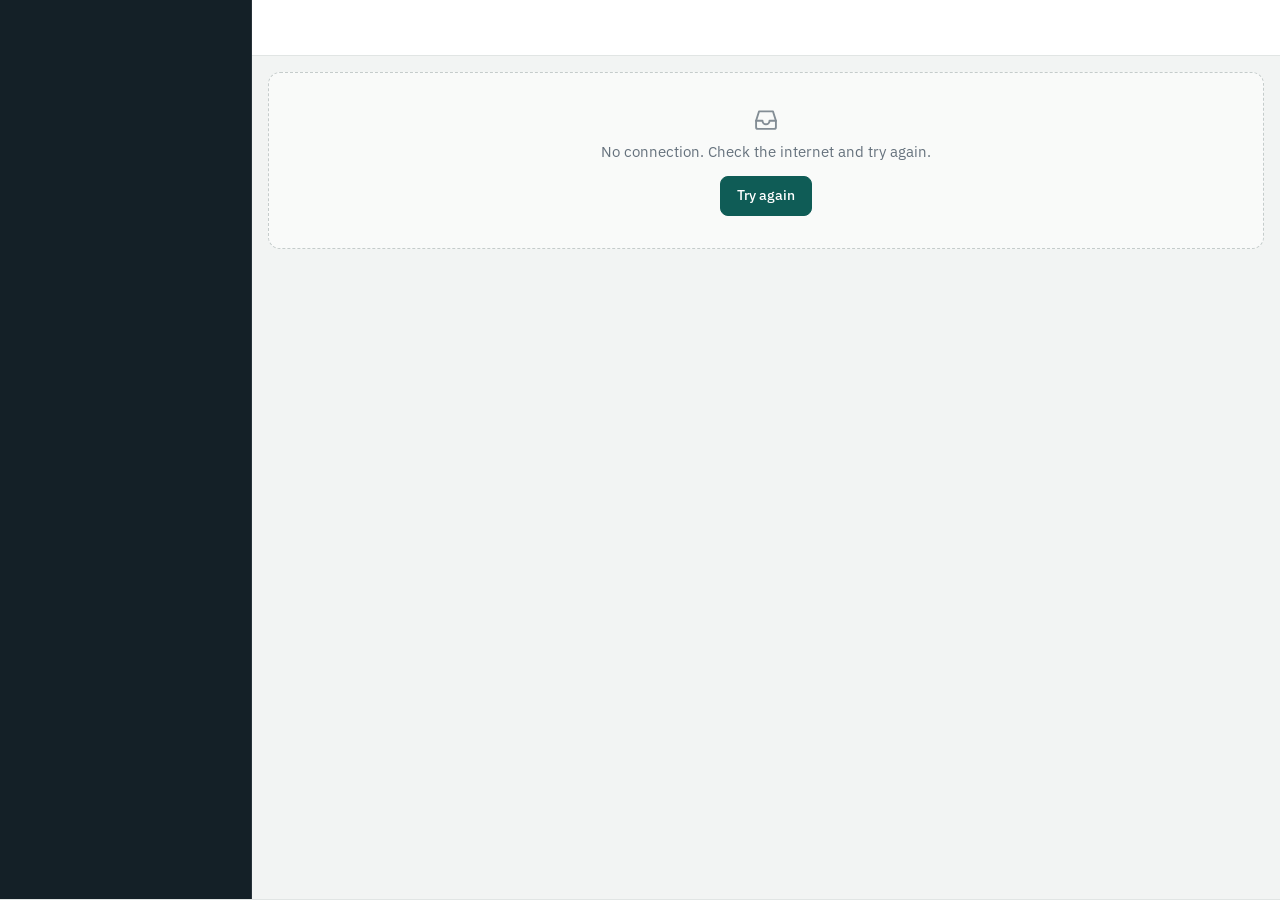
<file: index.html>
<!doctype html>
<html lang="en">
<head>
<meta charset="utf-8">
<meta name="viewport" content="width=device-width, initial-scale=1, viewport-fit=cover">
<meta name="theme-color" content="#FFFFFF">
<meta name="description" content="Hotel entertainment programme, bookings and team app">
<title>Mr Hassan</title>
<script>/* a file of the app that could not be loaded (an incomplete upload) is said on the screen, never hidden */
addEventListener('error', e => {
  const s = e.target, f = s && /^(SCRIPT|LINK)$/.test(s.tagName) && (s.getAttribute('src') || s.getAttribute('href') || '');
  if (!f || !/^(js|css)\//.test(f)) return;
  const say = () => document.body.insertAdjacentHTML('afterbegin', '<p role="alert" style="margin:0;padding:.8rem 1rem;background:#A85454;color:#fff;font:15px/1.4 system-ui,sans-serif">'
    + 'A file of the app could not be loaded: ' + f.split('?')[0] + ' – upload every file of the app folder, with its folders.</p>');
  document.body ? say() : addEventListener('DOMContentLoaded', say);
}, true);
</script>
<link rel="manifest" href="manifest.webmanifest">
<link rel="apple-touch-icon" href="assets/icons/icon-192.png">
<meta name="apple-mobile-web-app-capable" content="yes">
<link rel="preconnect" href="https://fonts.googleapis.com">
<link rel="preconnect" href="https://fonts.gstatic.com" crossorigin>
<link href="https://fonts.googleapis.com/css2?family=IBM+Plex+Sans:wght@400;500;600;700&family=IBM+Plex+Sans+Arabic:wght@400;500;600;700&family=Cormorant+Garamond:wght@500;600&display=swap" rel="stylesheet">
<link rel="stylesheet" href="css/main.css?v=ea6eb0cb6a">
<link rel="stylesheet" href="css/components.css?v=fb5fe4e04c">
<link rel="stylesheet" href="css/guest.css?v=6b3064d001">
<link rel="stylesheet" href="css/pages.css?v=904e279e8d">
<link rel="stylesheet" href="css/programme.css?v=9da59a0cbf">
<link rel="stylesheet" href="css/tickets.css?v=e69d997b2e">
<link rel="stylesheet" href="css/display.css?v=4e9d4e434e">
<link rel="stylesheet" href="css/games.css?v=26344df884">
<link rel="stylesheet" href="css/votes.css?v=90c60cff9f">
</head>
<body>
<a class="skip" href="#view">Skip to content</a>
<div class="shell"><nav id="side" aria-label="Menu"></nav>
  <div class="shell-main"><header id="top"></header><div id="ctx" hidden></div><main id="view" tabindex="-1"></main></div></div>
<nav id="tabbar" aria-label="Menu"></nav>
<div id="offline" role="status" hidden></div>
<div id="toasts" aria-live="polite"></div>
<!-- Mr Hassan: plain scripts, loaded in this order. Each file uses only files above it (test/structure.test.js checks it);
     buttons reach any file by name (data-act="…" → ACT.…). -->
<!-- the foundation: config, state, languages, the database, helpers, icons, permissions -->
<script src="js/config.js?v=58b635f37b"></script>
<script src="js/core/state.js?v=fca852fb09"></script>
<script src="js/translations/translations.js?v=e22a331df1"></script>
<script src="js/translations/languages.js?v=7c01fcf2f2"></script>
<script src="js/supabase.js?v=709f316deb"></script>
<script src="js/core/utils.js?v=c966d8225b"></script>
<script src="js/icons/icons.js?v=d41d4caa64"></script>
<script src="js/core/permissions.js?v=9545009cc1"></script>
<!-- shared pieces of every screen, the session, the router and the shell -->
<script src="js/components/modals.js?v=51a9599b37"></script>
<script src="js/core/actions.js?v=949457bd23"></script>
<script src="js/components/cards.js?v=e2e271c513"></script>
<script src="js/components/theme.js?v=b4e1d17279"></script>
<script src="js/core/auth.js?v=1b954488c1"></script>
<script src="js/core/router.js?v=4ca13e4b6f"></script>
<script src="js/components/forms.js?v=978be900b6"></script>
<script src="js/components/tables.js?v=a4bf755a49"></script>
<script src="js/components/navigation.js?v=42fc77d8cd"></script>
<script src="js/components/display.js?v=d1ed70e5ff"></script>
<!-- systems: the logic several pages share -->
<script src="js/systems/exports.js?v=106e17fcac"></script>
<script src="js/systems/notifications.js?v=100801989e"></script>
<script src="js/systems/feedback.js?v=53ed6f2170"></script>
<script src="js/systems/guest-lifecycle.js?v=022010fb01"></script>
<script src="js/systems/team-schedule.js?v=02826fd6f8"></script>
<script src="js/systems/attendance.js?v=c1e906d12a"></script>
<script src="js/systems/suppliers.js?v=2c67fc89cc"></script>
<script src="js/systems/smart-planner.js?v=aaea3fe336"></script>
<script src="js/systems/assignment-system.js?v=7dcb567785"></script>
<script src="js/systems/games.js?v=ead81efc42"></script>
<script src="js/systems/game-darts.js?v=46f103bcd9"></script>
<script src="js/systems/game-score.js?v=c7b0056060"></script>
<script src="js/systems/game-bingo.js?v=c04db044dd"></script>
<script src="js/systems/game-chance.js?v=044ba60e61"></script>
<script src="js/systems/votes.js?v=acbfbb072d"></script>
<script src="js/systems/program-engine.js?v=20b525e56b"></script>
<script src="js/systems/ticket-system.js?v=0e49bbe785"></script>
<script src="js/systems/operations.js?v=968472c471"></script>
<script src="js/systems/lifecycle.js?v=5a6797a038"></script>
<!-- pages: the guest app -->
<script src="js/pages/guest/home.js?v=d88a542060"></script>
<script src="js/pages/guest/programme.js?v=178545867a"></script>
<script src="js/pages/guest/tickets.js?v=469ae49028"></script>
<script src="js/pages/guest/stay.js?v=e20c1cb306"></script>
<script src="js/pages/guest/fun.js?v=12bcb1063b"></script>
<script src="js/pages/guest/celebrate.js?v=9b2b4b9425"></script>
<!-- pages: staff and management (a page part comes before its page: Week overview → Programme, Prizes → Tickets) -->
<script src="js/pages/sign-in.js?v=94b777a63a"></script>
<script src="js/pages/menu.js?v=c77bc6c5ad"></script>
<script src="js/pages/content.js?v=bd75a69386"></script>
<script src="js/pages/my-day.js?v=eb88fe0ffb"></script>
<script src="js/pages/requests.js?v=90b91f9a7c"></script>
<script src="js/pages/profile.js?v=83e27d0d0d"></script>
<script src="js/pages/weekly-overview.js?v=af6c5f6275"></script>
<script src="js/pages/program.js?v=c8b0e1cd20"></script>
<script src="js/pages/programme-export.js?v=af4e4dea90"></script>
<script src="js/pages/assignments.js?v=969ef4a939"></script>
<script src="js/pages/sell-tickets.js?v=3813e4f916"></script>
<script src="js/pages/games.js?v=e56cbb8192"></script>
<script src="js/pages/votes.js?v=140af0d87c"></script>
<script src="js/pages/tasks.js?v=520b44df2a"></script>
<script src="js/pages/chat.js?v=09725a2f10"></script>
<script src="js/pages/team.js?v=def93d2192"></script>
<script src="js/pages/quiz.js?v=8b5c18f9f9"></script>
<script src="js/pages/gallery.js?v=fff3e63378"></script>
<script src="js/pages/hotel-info.js?v=8835a42678"></script>
<script src="js/pages/guest-support.js?v=f67217dbbe"></script>
<script src="js/pages/feedback.js?v=2510e6a178"></script>
<script src="js/pages/assistant.js?v=ba8552f05a"></script>
<script src="js/pages/payroll.js?v=676d7eb167"></script>
<script src="js/pages/guest-requests.js?v=b8a75bdb88"></script>
<script src="js/pages/bingo.js?v=d7c492b18c"></script>
<script src="js/pages/search.js?v=d6fb84e0b0"></script>
<script src="js/pages/dashboard.js?v=9f3225ce16"></script>
<script src="js/pages/attendance.js?v=84c37f607b"></script>
<script src="js/pages/day-plan.js?v=18728c3297"></script>
<script src="js/pages/staff.js?v=db9a16b221"></script>
<script src="js/pages/hotels.js?v=ef68b14688"></script>
<script src="js/pages/guests.js?v=35d33e3421"></script>
<script src="js/pages/ticket-designer.js?v=e5b1af8aba"></script>
<script src="js/pages/prizes.js?v=4d4fc5df30"></script>
<script src="js/pages/tickets.js?v=3c54307d2b"></script>
<script src="js/pages/requirements.js?v=c0e48c994b"></script>
<script src="js/pages/notifications.js?v=b3e383dc19"></script>
<script src="js/pages/settings.js?v=f57c994dbf"></script>
<script src="js/pages/themes.js?v=7514735771"></script>
<script src="js/pages/activity-log.js?v=1423698a4c"></script>
<script src="js/pages/backup.js?v=8163b35009"></script>
<script src="js/pages/qr.js?v=3b3c79b300"></script>
<!-- start -->
<script src="js/app.js?v=eae5eaa979"></script>
</body>
</html>
</file>
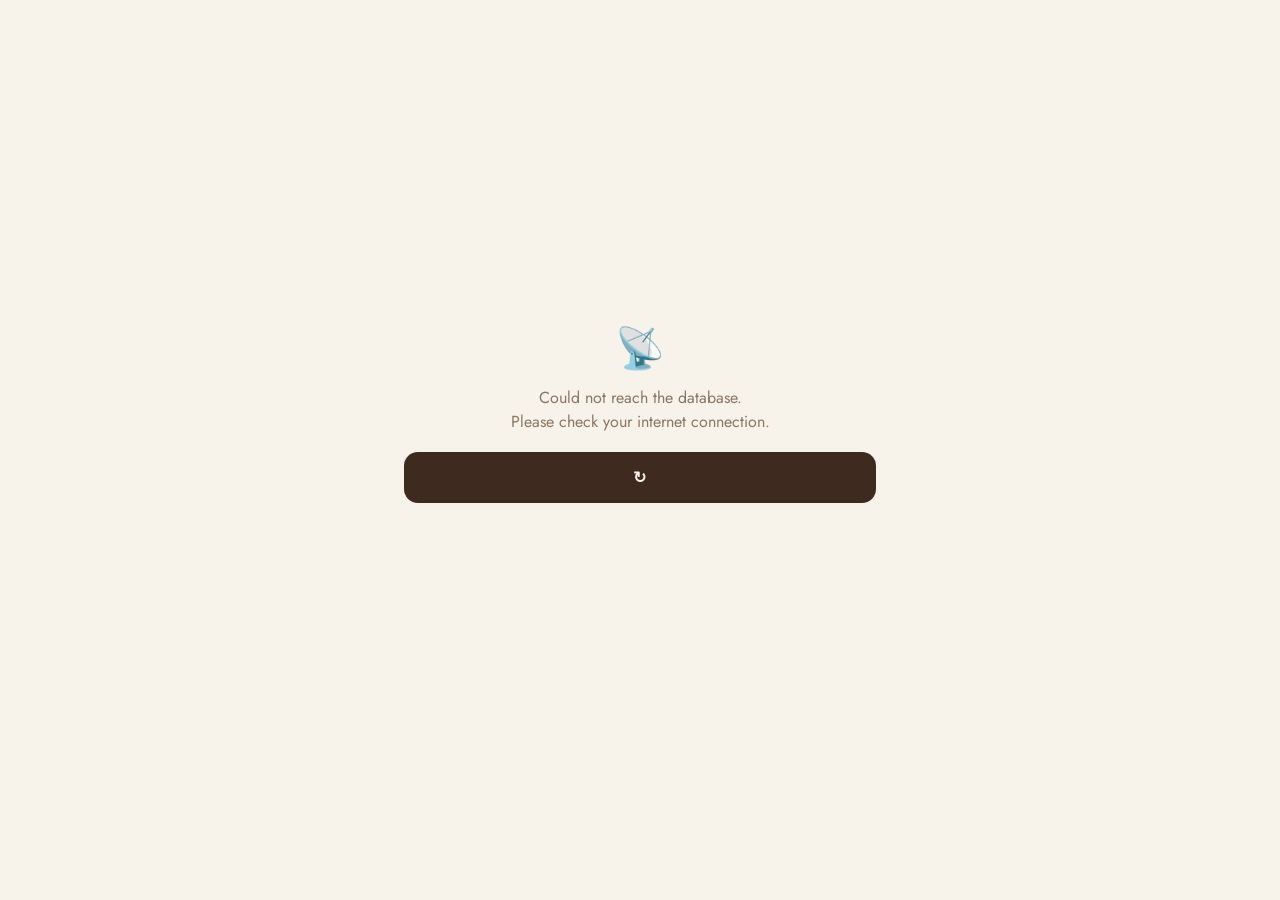
<file: index (1).html>
<!DOCTYPE html>
<html lang="en">
<head>
<meta charset="UTF-8">
<meta name="viewport" content="width=device-width, initial-scale=1.0, viewport-fit=cover">
<meta name="theme-color" content="#3E2A1E">
<meta name="apple-mobile-web-app-capable" content="yes">
<meta name="mobile-web-app-capable" content="yes">
<meta name="apple-mobile-web-app-status-bar-style" content="black-translucent">
<title>Entertainment</title>
<link rel="preconnect" href="https://fonts.googleapis.com">
<link href="https://fonts.googleapis.com/css2?family=Cormorant+Garamond:wght@500;600;700&family=Playfair+Display:wght@500;600;700&family=Jost:wght@300;400;500;600&family=Nunito:wght@400;600;700&family=Tajawal:wght@400;500;700&display=swap" rel="stylesheet">
<style>
:root{
  --espresso:#3E2A1E; --cacao:#6B4A32; --bronze:#B98A5C; --sand:#E8DCC9;
  --bg-light:#F7F2EA; --bg:var(--bg-light);
  --ink-light:#2B1F16; --ink:var(--ink-light);
  --card:#FFFFFF; --muted:#8A7663;
  --ok:#4C7A4C; --warn:#A65A3A; --line:#E4D9C8;
  --font-display:'Cormorant Garamond',serif; --font-body:'Jost',sans-serif;
  --btn-radius:14px; --btn-radius-sm:11px;
  --nav-bg:#FFFFFF; --nav-on:#6B4A32;
  --radius:18px; --shadow:0 6px 24px rgba(62,42,30,.08);
}
[data-theme="dark"]{
  --bg:#1B140E; --card:#271E15; --ink:#F1E8DC; --muted:#B7A48E;
  --line:#3B2F22; --sand:#3B2F22; --shadow:0 6px 24px rgba(0,0,0,.35);
  --nav-bg:#271E15; --nav-on:var(--bronze);
}
*{box-sizing:border-box;margin:0;padding:0;-webkit-tap-highlight-color:transparent}
html,body{height:100%}
body{font-family:var(--font-body);background:var(--bg);color:var(--ink);font-size:16px;line-height:1.5}
[dir="rtl"] body{font-family:'Tajawal',sans-serif}
h1,h2,h3,.serif{font-family:var(--font-display);font-weight:600;letter-spacing:.01em}
[dir="rtl"] h1,[dir="rtl"] h2,[dir="rtl"] h3,[dir="rtl"] .serif{font-family:'Tajawal',sans-serif;font-weight:700}
button{font-family:inherit;font-size:inherit;border:none;background:none;cursor:pointer;color:inherit}
input,select,textarea{font-family:inherit;font-size:16px;border:1px solid var(--line);border-radius:12px;padding:12px 14px;width:100%;background:var(--card);color:var(--ink)}
input:focus,select:focus,textarea:focus{outline:2px solid var(--bronze);border-color:var(--bronze)}
input[type="color"]{padding:5px;height:48px;cursor:pointer}
label{font-size:13px;font-weight:500;color:var(--muted);display:block;margin:12px 0 6px;text-transform:uppercase;letter-spacing:.06em}
img{display:block;max-width:100%}
.app{max-width:540px;margin:0 auto;min-height:100dvh;display:flex;flex-direction:column;position:relative}
.screen{flex:1;padding:20px 18px 100px}
.fadein{animation:fade .25s ease}
@keyframes fade{from{opacity:0;transform:translateY(6px)}to{opacity:1;transform:none}}
@media (prefers-reduced-motion:reduce){*{animation:none!important;transition:none!important}}

/* ---------- login ---------- */
.login-wrap{min-height:100dvh;display:flex;flex-direction:column;justify-content:center;padding:28px 22px;color:#F7F2EA;background:
  linear-gradient(180deg,rgba(30,18,10,.20),rgba(30,18,10,.45)),
  radial-gradient(120% 80% at 50% 0%, var(--cacao) 0%, var(--espresso) 72%)}
.login-card{background:var(--card);color:var(--ink);border-radius:24px;padding:22px 20px;box-shadow:var(--shadow);margin-top:20px}
.brandmark{text-align:center}
.brandmark .mono{width:74px;height:74px;margin:0 auto 14px;border:2px solid var(--bronze);border-radius:50%;display:flex;align-items:center;justify-content:center;font-family:var(--font-display);font-size:34px;color:#F1E4D2}
.brandmark h1{font-size:34px;color:#F7F2EA}
.brandmark p{color:#E2D2BD;font-size:13px;letter-spacing:.14em;text-transform:uppercase;margin-top:2px}
.role-tabs{display:flex;gap:8px;margin-top:18px}
.role-tabs button{flex:1;padding:10px 6px;border-radius:12px;background:rgba(247,242,234,.12);color:#F1E4D2;font-size:14px;font-weight:500}
.role-tabs button.on{background:#F7F2EA;color:var(--espresso);font-weight:600}
.btn{display:block;width:100%;text-align:center;padding:14px;border-radius:var(--btn-radius);background:var(--espresso);color:#F7F2EA;font-weight:600;letter-spacing:.03em;margin-top:18px}
[data-theme="dark"] .btn{background:var(--bronze);color:#1B140E}
.btn.ghost{background:transparent;color:var(--cacao);border:1px solid var(--line);margin-top:10px}
[data-theme="dark"] .btn.ghost{color:var(--bronze)}
.btn.sm{width:auto;display:inline-block;padding:9px 16px;margin-top:0;font-size:14px;border-radius:var(--btn-radius-sm)}
.btn.warn{background:var(--warn);color:#fff}
.hint{font-size:12.5px;color:var(--muted);margin-top:12px;text-align:center}
.err{color:#C4553B;font-size:14px;margin-top:10px;text-align:center;min-height:20px}
.lang-row{display:flex;flex-wrap:wrap;justify-content:center;gap:8px;margin-top:16px}
.lang-row button{padding:7px 13px;border-radius:999px;border:1px solid rgba(247,242,234,.35);color:#F1E4D2;font-size:13px}
.lang-row button.on{background:#F7F2EA;color:var(--espresso);font-weight:600;border-color:#F7F2EA}
.staff-link{display:block;margin:20px auto 0;text-align:center;font-size:13px;color:#E4D3BC;opacity:.85;letter-spacing:.05em}
.staff-link span{border-bottom:1px dotted #E4D3BC;padding-bottom:2px}

/* ---------- header ---------- */
.top{display:flex;align-items:center;justify-content:space-between;margin-bottom:16px;gap:10px}
.top .who{min-width:0}
.top .who h2{font-size:26px;line-height:1.15;white-space:nowrap;overflow:hidden;text-overflow:ellipsis}
.top .who p{font-size:13px;color:var(--muted)}
.iconbtn{width:42px;height:42px;border-radius:50%;background:var(--card);box-shadow:var(--shadow);display:flex;align-items:center;justify-content:center;font-size:18px;flex:none;position:relative}
.toprow{display:flex;gap:8px}
.reddot{position:absolute;top:2px;inset-inline-end:2px;width:10px;height:10px;border-radius:50%;background:#C4553B;border:2px solid var(--bg)}

/* ---------- hero ---------- */
.hero{position:relative;border-radius:24px;overflow:hidden;box-shadow:var(--shadow);margin-bottom:22px;background:var(--espresso)}
.hero img{width:100%;height:230px;object-fit:cover;opacity:.85}
.hero .veil{position:absolute;inset:0;background:linear-gradient(180deg,rgba(30,18,10,0) 20%,rgba(30,18,10,.86) 82%)}
.hero .tag{position:absolute;top:14px;inset-inline-start:14px;background:rgba(247,242,234,.92);color:#3E2A1E;font-size:11px;font-weight:600;letter-spacing:.14em;text-transform:uppercase;padding:6px 12px;border-radius:999px}
.hero .body{position:absolute;bottom:0;inset-inline:0;padding:16px;color:#F7F2EA}
.hero .body h3{font-size:28px;line-height:1.1}
.hero .meta{display:flex;gap:14px;font-size:13px;color:#E4D3BC;margin-top:4px;flex-wrap:wrap}
.hero .desc{font-size:14px;color:#EFE3D2;margin-top:6px;display:-webkit-box;-webkit-line-clamp:2;-webkit-box-orient:vertical;overflow:hidden}

/* ---------- sections & cards ---------- */
.sec{margin-bottom:22px}
.sec>h3{font-size:22px;margin-bottom:10px;display:flex;align-items:baseline;gap:8px}
.sec>h3 .count{font-family:var(--font-body);font-size:12px;color:var(--muted);letter-spacing:.08em;text-transform:uppercase}
.card{background:var(--card);border-radius:var(--radius);box-shadow:var(--shadow);padding:14px;margin-bottom:12px}
.act{display:flex;gap:12px;align-items:stretch}
.act .thumb{width:78px;height:78px;border-radius:14px;object-fit:cover;flex:none;background:var(--sand)}
.act .mid{flex:1;min-width:0}
.act .mid h4{font-size:17px;font-weight:600;line-height:1.25}
.act .meta{font-size:13px;color:var(--muted);margin-top:2px}
.act .meta span{margin-inline-end:10px;white-space:nowrap}
.act .side{display:flex;flex-direction:column;align-items:flex-end;justify-content:space-between;flex:none;gap:6px}
.chip{font-size:11px;font-weight:600;letter-spacing:.06em;text-transform:uppercase;padding:4px 10px;border-radius:999px;background:var(--sand);color:var(--cacao)}
[data-theme="dark"] .chip{color:#E4C9A8}
.chip.ok{background:#E4EEE0;color:var(--ok)}
.chip.full{background:#F3E2D8;color:var(--warn)}
.chip.res{background:#F3ECD8;color:#8A6D2F}
[data-theme="dark"] .chip.ok{background:#25321F;color:#9CC98F}
[data-theme="dark"] .chip.full{background:#3A2418;color:#E0A181}
[data-theme="dark"] .chip.res{background:#3A3018;color:#D9BE7E}
.fav{font-size:20px;line-height:1}
.seats{font-size:12px;color:var(--muted)}
.catbadge{font-size:10px;letter-spacing:.1em;text-transform:uppercase;color:var(--bronze);font-weight:600}
.quickrow{display:flex;gap:10px;margin-bottom:22px}
.quickrow button{flex:1;background:var(--card);box-shadow:var(--shadow);border-radius:var(--radius);padding:14px 10px;font-size:14px;font-weight:500}
.quickrow button span{display:block;font-size:24px;margin-bottom:4px}

/* ---------- weekly timeline ---------- */
.wk{padding:4px 2px 0}
.wk-item{display:flex;gap:12px;align-items:stretch}
.wk-time{width:56px;flex:none;font-family:var(--font-display);font-size:18px;color:var(--cacao);text-align:end;padding-top:8px;line-height:1.15}
.wk-time .wk-end{display:block;font-family:var(--font-body);font-size:11px;color:var(--muted);margin-top:2px;white-space:nowrap}
[data-theme="dark"] .wk-time{color:var(--bronze)}
.wk-rail{width:14px;flex:none;display:flex;flex-direction:column;align-items:center}
.wk-dot{width:10px;height:10px;border-radius:50%;background:var(--bronze);margin-top:14px;flex:none}
.wk-line{flex:1;width:2px;background:var(--line)}
.wk-item:last-child .wk-line{background:transparent}
.wk-info{flex:1;display:flex;gap:12px;align-items:center;min-width:0;padding:8px 0 16px}
.wk-info img{width:56px;height:56px;border-radius:14px;object-fit:cover;flex:none;background:var(--sand)}
.wk-info h4{font-size:16px;font-weight:600;line-height:1.25}
.wk-info p{font-size:13px;color:var(--muted)}

/* ---------- tickets ---------- */
.tk{border-radius:22px;overflow:hidden;background:var(--card);box-shadow:var(--shadow);margin-bottom:16px}
.tk img{width:100%;height:150px;object-fit:cover;background:var(--sand)}
.tk .bd{padding:14px 16px 16px}
.tk h4{font-family:var(--font-display);font-size:24px;font-weight:600}
[dir="rtl"] .tk h4{font-family:'Tajawal',sans-serif}
.tk .mini{margin-top:2px}
.tk .desc{font-size:14px;margin-top:6px}
.tk .rowend{display:flex;justify-content:space-between;align-items:center;margin-top:12px;gap:10px}
.tk .price{font-family:var(--font-display);font-size:22px;color:var(--cacao);font-weight:600}
[data-theme="dark"] .tk .price{color:var(--bronze)}

/* ---------- chat ---------- */
.chatlist .card{display:flex;justify-content:space-between;align-items:center;gap:10px}
.chatlist .card .nm{font-weight:600}
.chatlist .card .lastm{font-size:13px;color:var(--muted);white-space:nowrap;overflow:hidden;text-overflow:ellipsis;max-width:200px}
.badge{background:#C4553B;color:#fff;font-size:11px;font-weight:600;border-radius:999px;min-width:20px;height:20px;display:inline-flex;align-items:center;justify-content:center;padding:0 6px}
.thread{display:flex;flex-direction:column;padding-bottom:66px}
.bub{max-width:80%;padding:10px 14px;border-radius:16px;margin:4px 0;font-size:15px;line-height:1.45;word-break:break-word}
.bub.me{background:var(--espresso);color:#F7F2EA;margin-inline-start:auto;border-end-end-radius:4px}
[data-theme="dark"] .bub.me{background:var(--bronze);color:#1B140E}
.bub.them{background:var(--card);box-shadow:var(--shadow);border-end-start-radius:4px}
.bub .tm{display:block;font-size:10.5px;opacity:.65;margin-top:3px}
.chatbar{position:fixed;bottom:calc(62px + env(safe-area-inset-bottom));inset-inline:0;max-width:540px;margin:0 auto;display:flex;gap:8px;padding:10px 14px;background:var(--bg);z-index:35}
.chatbar input{flex:1}
.chatbar button{flex:none;width:50px;height:50px;border-radius:50%;background:var(--espresso);color:#F7F2EA;font-size:19px}
[data-theme="dark"] .chatbar button{background:var(--bronze);color:#1B140E}

/* ---------- pills / sub-tabs / day tabs ---------- */
.daytabs,.pills{display:flex;gap:8px;overflow-x:auto;padding-bottom:8px;margin-bottom:14px;scrollbar-width:none}
.daytabs::-webkit-scrollbar,.pills::-webkit-scrollbar{display:none}
.daytabs button,.pills button{flex:none;padding:9px 15px;border-radius:999px;background:var(--card);box-shadow:var(--shadow);font-size:14px;font-weight:500;color:var(--muted)}
.daytabs button.on,.pills button.on{background:var(--espresso);color:#F7F2EA;font-weight:600}
[data-theme="dark"] .daytabs button.on,[data-theme="dark"] .pills button.on{background:var(--bronze);color:#1B140E}

/* ---------- bottom nav ---------- */
.nav{position:fixed;bottom:0;inset-inline:0;max-width:540px;margin:0 auto;background:var(--nav-bg);border-top:1px solid var(--line);display:flex;padding:8px 4px calc(10px + env(safe-area-inset-bottom));z-index:40}
.nav button{flex:1;display:flex;flex-direction:column;align-items:center;gap:3px;font-size:10px;font-weight:500;color:var(--muted);padding:4px 1px;min-width:0;position:relative}
.nav button span.lb{white-space:nowrap;overflow:hidden;text-overflow:ellipsis;max-width:100%}
.nav button .ic{font-size:22px;line-height:1}
.nav button.on{color:var(--nav-on)}
.nav .ndot{position:absolute;top:2px;inset-inline-end:16%;width:9px;height:9px;border-radius:50%;background:#C4553B}

/* ---------- modal / toast ---------- */
.modal-bg{position:fixed;inset:0;background:rgba(30,18,10,.55);z-index:60;display:flex;align-items:flex-end;justify-content:center}
.modal{background:var(--bg);width:100%;max-width:540px;border-radius:24px 24px 0 0;padding:20px 18px calc(22px + env(safe-area-inset-bottom));max-height:88dvh;overflow-y:auto;animation:up .25s ease}
@keyframes up{from{transform:translateY(30px);opacity:0}to{transform:none;opacity:1}}
.modal h3{font-size:24px;margin-bottom:6px}
.modal .grab{width:44px;height:5px;border-radius:99px;background:var(--line);margin:0 auto 14px}
.row2{display:flex;gap:10px}
.row2>*{flex:1}
.toast{position:fixed;bottom:92px;inset-inline:0;display:flex;justify-content:center;z-index:80;pointer-events:none}
.toast span{background:var(--espresso);color:#F7F2EA;padding:11px 20px;border-radius:999px;font-size:14px;box-shadow:var(--shadow);animation:fade .2s ease}
[data-theme="dark"] .toast span{background:var(--bronze);color:#1B140E}
.langlist{display:grid;grid-template-columns:1fr 1fr;gap:8px;margin-top:8px}
.langlist button{padding:12px;border-radius:12px;background:var(--card);box-shadow:var(--shadow);font-size:15px}
.langlist button.on{outline:2px solid var(--bronze);font-weight:600}

/* ---------- manager ---------- */
.stat-grid{display:grid;grid-template-columns:1fr 1fr;gap:10px;margin-bottom:18px}
.stat{background:var(--card);border-radius:var(--radius);box-shadow:var(--shadow);padding:14px}
.stat b{font-family:var(--font-display);font-size:32px;font-weight:600;display:block;line-height:1}
[dir="rtl"] .stat b{font-family:'Tajawal',sans-serif}
.stat span{font-size:12px;color:var(--muted);text-transform:uppercase;letter-spacing:.07em}
.mini{font-size:13px;color:var(--muted)}
.booking-line{display:flex;justify-content:space-between;align-items:center;padding:9px 0;border-bottom:1px solid var(--line);font-size:14px;gap:8px}
.booking-line:last-child{border-bottom:none}
.pill{font-size:12px;background:var(--sand);color:var(--cacao);border-radius:999px;padding:3px 10px;white-space:nowrap}
[data-theme="dark"] .pill{color:#E4C9A8}
.empty{padding:34px 16px;text-align:center;color:var(--muted)}
.empty .big{font-size:40px;margin-bottom:8px}
.setup{background:#FDF6E7;border:1px solid #E8D9B5;color:#7A5C22;border-radius:14px;padding:12px 14px;font-size:13.5px;margin-bottom:16px}
[data-theme="dark"] .setup{background:#33290F;border-color:#5A4A1E;color:#E3CE96}
.roomgrid{max-height:340px;overflow-y:auto}
</style>
</head>
<body>
<div class="app" id="app"></div>
<script>
/* ================================================================
   ⚙️ SETUP — make it real in 2 steps:
   1) In Supabase: SQL Editor -> run supabase-setup.sql (one time)
   2) Paste your project values below (Supabase -> Settings -> API)
   While both are empty the app runs on sample data for preview.
================================================================ */
const CONFIG = {
  SUPABASE_URL: "https://ogxkrmvhozgqhdleyllw.supabase.co",
  SUPABASE_ANON_KEY: "sb_publishable_WG03OzuBDsJDfZOeuDxvTQ_N6ewuQg9"
};
const REMOTE = !!(CONFIG.SUPABASE_URL && CONFIG.SUPABASE_ANON_KEY);
const LS_KEY = "entapp_v3";

const DEFAULT_SETTINGS = {
  name:"Entertainment", subtitle:"", welcomeMsg:"",
  primary:"#3E2A1E", accent:"#B98A5C", bg:"#F7F2EA", textColor:"#2B1F16",
  navBg:"#FFFFFF", navActive:"#6B4A32",
  fontStyle:"elegant", buttonStyle:"rounded",
  menuHome:"", menuProgram:"", menuTickets:"", menuChat:"", menuStay:"",
  tripadvisor:"https://www.tripadvisor.com", google:"https://www.google.com/maps", holidaycheck:"https://www.holidaycheck.de",
  instagram:"", facebook:"", tiktok:"", youtube:""
};
const FONTS={
  elegant:["'Cormorant Garamond',serif","'Jost',sans-serif"],
  royal:["'Playfair Display',serif","'Jost',sans-serif"],
  modern:["'Jost',sans-serif","'Jost',sans-serif"],
  soft:["'Nunito',sans-serif","'Nunito',sans-serif"]
};
const BTN_R={rounded:["14px","11px"],pill:["999px","999px"],square:["8px","7px"]};

/* ---------------- i18n ---------------- */
const LANGS=[["en","English"],["de","Deutsch"],["ru","Русский"],["pl","Polski"],["cs","Čeština"],["nl","Nederlands"],["fr","Français"],["ar","العربية"]];
const EXTRA={
en:{chat:"Chat",typeMessage:"Write a message…",send:"Send",noMessages:"No messages yet — say hello!",requests:"Requests",songRequest:"Song request",birthdayRequest:"Birthday",songName:"Song / artist",forWhom:"For whom?",birthdayDate:"Date",reqNote:"Message (optional)",myRequests:"My requests",statusNew:"New",done:"Done",markDone:"Mark done",tasks:"Tasks",addTask:"Add task",taskFor:"Assign to",allTeam:"Whole team",myTasks:"My tasks",noTasks:"No tasks — enjoy the sun!",attendance:"Attendance",present:"Present",notifications:"Notifications",newAnnouncement:"New notification",audience:"Send to",audAll:"Everyone",audGuests:"Guests",audTeam:"Team",noNotifs:"Nothing new right now.",rooms:"Rooms",addRooms:"Add rooms",roomsHint:"One room per line or separated by commas",activeLbl:"Active",roomNotFound:"This room number is not registered. Please ask at the reception.",guestAccounts:"Guest accounts",welcomeMsgLbl:"Welcome message (optional)",textC:"Text color",navC:"Menu color",navActiveC:"Active menu color",guestsTab:"Guests",teamTab:"Team",taskType:"Task type",ttCome:"Come to location",ttLeave:"Leave location",ttActivity:"Run activity",ttFeedback:"Collect feedback",ttCollect:"Collect guests",accept:"Accept",still:"Still working",cantDo:"I can't",accepted:"Accepted",late:"Late",points:"Points",rank:"Team ranking",exportReport:"Weekly report (Excel)",feedback:"Feedback",addFeedback:"Add feedback",rate:"Rating",comment:"Short comment",avgRate:"Average rating",taskStats:"Tasks per entertainer",dueLbl:"Deadline",aiTab:"AI Assistant",aiKeyLbl:"Anthropic API key",aiKeyHint:"Saved only in this browser — never in the app file or database.",aiAsk:"Ask your assistant…",aiIntro:"Professional help for planning, announcements, ideas and problems — it knows your live program and statistics.",aiErr:"AI request failed — check key and credit."},
de:{chat:"Chat",typeMessage:"Nachricht schreiben…",send:"Senden",noMessages:"Noch keine Nachrichten — sag Hallo!",requests:"Wünsche",songRequest:"Musikwunsch",birthdayRequest:"Geburtstag",songName:"Song / Künstler",forWhom:"Für wen?",birthdayDate:"Datum",reqNote:"Nachricht (optional)",myRequests:"Meine Wünsche",statusNew:"Neu",done:"Erledigt",markDone:"Als erledigt markieren",tasks:"Aufgaben",addTask:"Aufgabe hinzufügen",taskFor:"Zuweisen an",allTeam:"Ganzes Team",myTasks:"Meine Aufgaben",noTasks:"Keine Aufgaben — genieß die Sonne!",attendance:"Anwesenheit",present:"Anwesend",notifications:"Mitteilungen",newAnnouncement:"Neue Mitteilung",audience:"Senden an",audAll:"Alle",audGuests:"Gäste",audTeam:"Team",noNotifs:"Gerade nichts Neues.",rooms:"Zimmer",addRooms:"Zimmer hinzufügen",roomsHint:"Ein Zimmer pro Zeile oder mit Komma getrennt",activeLbl:"Aktiv",roomNotFound:"Diese Zimmernummer ist nicht registriert. Bitte frag an der Rezeption.",guestAccounts:"Gäste-Konten",welcomeMsgLbl:"Willkommenstext (optional)",textC:"Textfarbe",navC:"Menüfarbe",navActiveC:"Aktive Menüfarbe",guestsTab:"Gäste",teamTab:"Team",taskType:"Aufgabentyp",ttCome:"Zum Ort kommen",ttLeave:"Ort verlassen",ttActivity:"Aktivität durchführen",ttFeedback:"Feedback sammeln",ttCollect:"Gäste einsammeln",accept:"Annehmen",still:"Noch dabei",cantDo:"Ich kann nicht",accepted:"Angenommen",late:"Verspätet",points:"Punkte",rank:"Team-Rangliste",exportReport:"Wochenbericht (Excel)",feedback:"Feedback",addFeedback:"Feedback hinzufügen",rate:"Bewertung",comment:"Kurzer Kommentar",avgRate:"Ø Bewertung",taskStats:"Aufgaben pro Animateur",dueLbl:"Frist",aiTab:"KI-Assistent",aiKeyLbl:"Anthropic API-Schlüssel",aiKeyHint:"Nur in diesem Browser gespeichert — nie in der App-Datei oder Datenbank.",aiAsk:"Frag deinen Assistenten…",aiIntro:"Professionelle Hilfe für Planung, Mitteilungen, Ideen und Probleme — kennt dein Live-Programm und deine Statistiken.",aiErr:"KI-Anfrage fehlgeschlagen — prüfe Schlüssel und Guthaben."},
ru:{chat:"Чат",typeMessage:"Напишите сообщение…",send:"Отправить",noMessages:"Пока нет сообщений — напишите нам!",requests:"Заявки",songRequest:"Заказ песни",birthdayRequest:"День рождения",songName:"Песня / исполнитель",forWhom:"Для кого?",birthdayDate:"Дата",reqNote:"Сообщение (необязательно)",myRequests:"Мои заявки",statusNew:"Новая",done:"Готово",markDone:"Отметить выполненной",tasks:"Задачи",addTask:"Добавить задачу",taskFor:"Назначить",allTeam:"Вся команда",myTasks:"Мои задачи",noTasks:"Задач нет — наслаждайтесь солнцем!",attendance:"Посещаемость",present:"Присутствует",notifications:"Уведомления",newAnnouncement:"Новое уведомление",audience:"Кому",audAll:"Всем",audGuests:"Гостям",audTeam:"Команде",noNotifs:"Пока ничего нового.",rooms:"Комнаты",addRooms:"Добавить комнаты",roomsHint:"По одной комнате в строке или через запятую",activeLbl:"Активна",roomNotFound:"Этот номер комнаты не зарегистрирован. Обратитесь на ресепшен.",guestAccounts:"Аккаунты гостей",welcomeMsgLbl:"Приветственный текст (необязательно)",textC:"Цвет текста",navC:"Цвет меню",navActiveC:"Цвет активного пункта",guestsTab:"Гости",teamTab:"Команда",taskType:"Тип задачи",ttCome:"Прийти в локацию",ttLeave:"Покинуть локацию",ttActivity:"Провести активность",ttFeedback:"Собрать отзывы",ttCollect:"Собрать гостей",accept:"Принять",still:"Ещё в процессе",cantDo:"Не могу",accepted:"Принято",late:"С опозданием",points:"Очки",rank:"Рейтинг команды",exportReport:"Недельный отчёт (Excel)",feedback:"Отзывы",addFeedback:"Добавить отзыв",rate:"Оценка",comment:"Короткий комментарий",avgRate:"Средняя оценка",taskStats:"Задачи по аниматорам",dueLbl:"Срок",aiTab:"ИИ-ассистент",aiKeyLbl:"API-ключ Anthropic",aiKeyHint:"Хранится только в этом браузере — не в файле приложения и не в базе.",aiAsk:"Спросите ассистента…",aiIntro:"Профессиональная помощь: планирование, тексты, идеи и проблемы — знает вашу программу и статистику.",aiErr:"Запрос к ИИ не удался — проверьте ключ и баланс."},
pl:{chat:"Czat",typeMessage:"Napisz wiadomość…",send:"Wyślij",noMessages:"Brak wiadomości — przywitaj się!",requests:"Prośby",songRequest:"Prośba o piosenkę",birthdayRequest:"Urodziny",songName:"Piosenka / wykonawca",forWhom:"Dla kogo?",birthdayDate:"Data",reqNote:"Wiadomość (opcjonalnie)",myRequests:"Moje prośby",statusNew:"Nowa",done:"Zrobione",markDone:"Oznacz jako zrobione",tasks:"Zadania",addTask:"Dodaj zadanie",taskFor:"Przypisz do",allTeam:"Cały zespół",myTasks:"Moje zadania",noTasks:"Brak zadań — ciesz się słońcem!",attendance:"Obecność",present:"Obecny",notifications:"Powiadomienia",newAnnouncement:"Nowe powiadomienie",audience:"Wyślij do",audAll:"Wszyscy",audGuests:"Goście",audTeam:"Zespół",noNotifs:"Na razie nic nowego.",rooms:"Pokoje",addRooms:"Dodaj pokoje",roomsHint:"Jeden pokój w linii lub po przecinku",activeLbl:"Aktywny",roomNotFound:"Ten numer pokoju nie jest zarejestrowany. Zapytaj w recepcji.",guestAccounts:"Konta gości",welcomeMsgLbl:"Tekst powitalny (opcjonalnie)",textC:"Kolor tekstu",navC:"Kolor menu",navActiveC:"Kolor aktywnego menu",guestsTab:"Goście",teamTab:"Zespół",taskType:"Typ zadania",ttCome:"Przyjdź na miejsce",ttLeave:"Opuść miejsce",ttActivity:"Poprowadź aktywność",ttFeedback:"Zbierz opinie",ttCollect:"Zbierz gości",accept:"Przyjmij",still:"Wciąż w trakcie",cantDo:"Nie mogę",accepted:"Przyjęte",late:"Po czasie",points:"Punkty",rank:"Ranking zespołu",exportReport:"Raport tygodniowy (Excel)",feedback:"Opinie",addFeedback:"Dodaj opinię",rate:"Ocena",comment:"Krótki komentarz",avgRate:"Średnia ocena",taskStats:"Zadania wg animatorów",dueLbl:"Termin",aiTab:"Asystent AI",aiKeyLbl:"Klucz API Anthropic",aiKeyHint:"Zapisany tylko w tej przeglądarce — nigdy w pliku aplikacji ani w bazie.",aiAsk:"Zapytaj asystenta…",aiIntro:"Profesjonalna pomoc: planowanie, komunikaty, pomysły i problemy — zna Twój program i statystyki.",aiErr:"Zapytanie AI nie powiodło się — sprawdź klucz i środki."},
cs:{chat:"Chat",typeMessage:"Napište zprávu…",send:"Odeslat",noMessages:"Zatím žádné zprávy — pozdravte nás!",requests:"Přání",songRequest:"Přání písničky",birthdayRequest:"Narozeniny",songName:"Píseň / interpret",forWhom:"Pro koho?",birthdayDate:"Datum",reqNote:"Zpráva (volitelné)",myRequests:"Moje přání",statusNew:"Nové",done:"Hotovo",markDone:"Označit jako hotové",tasks:"Úkoly",addTask:"Přidat úkol",taskFor:"Přiřadit",allTeam:"Celý tým",myTasks:"Moje úkoly",noTasks:"Žádné úkoly — užijte si slunce!",attendance:"Docházka",present:"Přítomen",notifications:"Oznámení",newAnnouncement:"Nové oznámení",audience:"Komu",audAll:"Všem",audGuests:"Hostům",audTeam:"Týmu",noNotifs:"Zatím nic nového.",rooms:"Pokoje",addRooms:"Přidat pokoje",roomsHint:"Jeden pokoj na řádek nebo oddělené čárkou",activeLbl:"Aktivní",roomNotFound:"Toto číslo pokoje není registrováno. Zeptejte se na recepci.",guestAccounts:"Účty hostů",welcomeMsgLbl:"Uvítací text (volitelné)",textC:"Barva textu",navC:"Barva menu",navActiveC:"Barva aktivní položky",guestsTab:"Hosté",teamTab:"Tým",taskType:"Typ úkolu",ttCome:"Přijď na místo",ttLeave:"Opusť místo",ttActivity:"Veď aktivitu",ttFeedback:"Sbírej hodnocení",ttCollect:"Shromáždi hosty",accept:"Přijmout",still:"Stále na tom",cantDo:"Nemůžu",accepted:"Přijato",late:"Pozdě",points:"Body",rank:"Žebříček týmu",exportReport:"Týdenní report (Excel)",feedback:"Hodnocení hostů",addFeedback:"Přidat hodnocení",rate:"Hodnocení",comment:"Krátký komentář",avgRate:"Prům. hodnocení",taskStats:"Úkoly podle animátorů",dueLbl:"Termín",aiTab:"AI asistent",aiKeyLbl:"Anthropic API klíč",aiKeyHint:"Uložen jen v tomto prohlížeči — nikdy v souboru aplikace ani v databázi.",aiAsk:"Zeptej se asistenta…",aiIntro:"Profesionální pomoc: plánování, texty, nápady i problémy — zná tvůj program a statistiky.",aiErr:"AI požadavek selhal — zkontroluj klíč a kredit."},
nl:{chat:"Chat",typeMessage:"Schrijf een bericht…",send:"Versturen",noMessages:"Nog geen berichten — zeg hallo!",requests:"Verzoeken",songRequest:"Muziekverzoek",birthdayRequest:"Verjaardag",songName:"Nummer / artiest",forWhom:"Voor wie?",birthdayDate:"Datum",reqNote:"Bericht (optioneel)",myRequests:"Mijn verzoeken",statusNew:"Nieuw",done:"Klaar",markDone:"Markeer als klaar",tasks:"Taken",addTask:"Taak toevoegen",taskFor:"Toewijzen aan",allTeam:"Hele team",myTasks:"Mijn taken",noTasks:"Geen taken — geniet van de zon!",attendance:"Aanwezigheid",present:"Aanwezig",notifications:"Meldingen",newAnnouncement:"Nieuwe melding",audience:"Versturen naar",audAll:"Iedereen",audGuests:"Gasten",audTeam:"Team",noNotifs:"Even niets nieuws.",rooms:"Kamers",addRooms:"Kamers toevoegen",roomsHint:"Eén kamer per regel of gescheiden door komma's",activeLbl:"Actief",roomNotFound:"Dit kamernummer is niet geregistreerd. Vraag het bij de receptie.",guestAccounts:"Gastaccounts",welcomeMsgLbl:"Welkomsttekst (optioneel)",textC:"Tekstkleur",navC:"Menukleur",navActiveC:"Actieve menukleur",guestsTab:"Gasten",teamTab:"Team",taskType:"Taaktype",ttCome:"Kom naar locatie",ttLeave:"Verlaat locatie",ttActivity:"Activiteit leiden",ttFeedback:"Feedback verzamelen",ttCollect:"Gasten verzamelen",accept:"Accepteren",still:"Nog bezig",cantDo:"Ik kan niet",accepted:"Geaccepteerd",late:"Te laat",points:"Punten",rank:"Teamranking",exportReport:"Weekrapport (Excel)",feedback:"Feedback",addFeedback:"Feedback toevoegen",rate:"Beoordeling",comment:"Korte opmerking",avgRate:"Gem. beoordeling",taskStats:"Taken per entertainer",dueLbl:"Deadline",aiTab:"AI-assistent",aiKeyLbl:"Anthropic API-sleutel",aiKeyHint:"Alleen in deze browser opgeslagen — nooit in het app-bestand of de database.",aiAsk:"Vraag je assistent…",aiIntro:"Professionele hulp: planning, teksten, ideeën en problemen — kent je programma en statistieken.",aiErr:"AI-verzoek mislukt — controleer sleutel en tegoed."},
fr:{chat:"Chat",typeMessage:"Écrivez un message…",send:"Envoyer",noMessages:"Pas encore de messages — dites bonjour !",requests:"Demandes",songRequest:"Demande de chanson",birthdayRequest:"Anniversaire",songName:"Chanson / artiste",forWhom:"Pour qui ?",birthdayDate:"Date",reqNote:"Message (optionnel)",myRequests:"Mes demandes",statusNew:"Nouveau",done:"Fait",markDone:"Marquer comme fait",tasks:"Tâches",addTask:"Ajouter une tâche",taskFor:"Attribuer à",allTeam:"Toute l'équipe",myTasks:"Mes tâches",noTasks:"Aucune tâche — profitez du soleil !",attendance:"Présence",present:"Présent",notifications:"Notifications",newAnnouncement:"Nouvelle notification",audience:"Envoyer à",audAll:"Tout le monde",audGuests:"Invités",audTeam:"Équipe",noNotifs:"Rien de nouveau pour l'instant.",rooms:"Chambres",addRooms:"Ajouter des chambres",roomsHint:"Une chambre par ligne ou séparées par des virgules",activeLbl:"Active",roomNotFound:"Ce numéro de chambre n'est pas enregistré. Demandez à la réception.",guestAccounts:"Comptes invités",welcomeMsgLbl:"Message de bienvenue (optionnel)",textC:"Couleur du texte",navC:"Couleur du menu",navActiveC:"Couleur du menu actif",guestsTab:"Invités",teamTab:"Équipe",taskType:"Type de tâche",ttCome:"Venir sur place",ttLeave:"Quitter le lieu",ttActivity:"Animer l'activité",ttFeedback:"Recueillir des avis",ttCollect:"Rassembler les invités",accept:"Accepter",still:"Encore en cours",cantDo:"Je ne peux pas",accepted:"Acceptée",late:"En retard",points:"Points",rank:"Classement de l'équipe",exportReport:"Rapport hebdo (Excel)",feedback:"Avis",addFeedback:"Ajouter un avis",rate:"Note",comment:"Commentaire court",avgRate:"Note moyenne",taskStats:"Tâches par animateur",dueLbl:"Échéance",aiTab:"Assistant IA",aiKeyLbl:"Clé API Anthropic",aiKeyHint:"Enregistrée uniquement dans ce navigateur — jamais dans le fichier de l'app ni la base.",aiAsk:"Demandez à votre assistant…",aiIntro:"Aide professionnelle : planification, textes, idées et problèmes — il connaît votre programme et vos statistiques.",aiErr:"Échec de la requête IA — vérifiez la clé et le crédit."},
ar:{chat:"الدردشة",typeMessage:"اكتب رسالة…",send:"إرسال",noMessages:"لا توجد رسائل بعد — قل مرحباً!",requests:"الطلبات الخاصة",songRequest:"طلب أغنية",birthdayRequest:"عيد ميلاد",songName:"الأغنية / الفنان",forWhom:"لمن؟",birthdayDate:"التاريخ",reqNote:"رسالة (اختياري)",myRequests:"طلباتي الخاصة",statusNew:"جديد",done:"تم",markDone:"وضع علامة تم",tasks:"المهام",addTask:"إضافة مهمة",taskFor:"تعيين إلى",allTeam:"كل الفريق",myTasks:"مهامي",noTasks:"لا مهام — استمتع بالشمس!",attendance:"الحضور",present:"حاضر",notifications:"الإشعارات",newAnnouncement:"إشعار جديد",audience:"إرسال إلى",audAll:"الجميع",audGuests:"الضيوف",audTeam:"الفريق",noNotifs:"لا جديد الآن.",rooms:"الغرف",addRooms:"إضافة غرف",roomsHint:"غرفة واحدة في كل سطر أو مفصولة بفواصل",activeLbl:"مفعّلة",roomNotFound:"رقم الغرفة غير مسجل. يرجى السؤال في الاستقبال.",guestAccounts:"حسابات الضيوف",welcomeMsgLbl:"نص الترحيب (اختياري)",textC:"لون النص",navC:"لون القائمة",navActiveC:"لون القائمة النشط",guestsTab:"الضيوف",teamTab:"الفريق",taskType:"نوع المهمة",ttCome:"تعال إلى الموقع",ttLeave:"غادر الموقع",ttActivity:"قدّم النشاط",ttFeedback:"اجمع آراء الضيوف",ttCollect:"اجمع الضيوف",accept:"قبول",still:"ما زلت أعمل",cantDo:"لا أستطيع",accepted:"مقبولة",late:"متأخر",points:"نقاط",rank:"ترتيب الفريق",exportReport:"تقرير أسبوعي (Excel)",feedback:"آراء الضيوف",addFeedback:"إضافة رأي",rate:"التقييم",comment:"تعليق قصير",avgRate:"متوسط التقييم",taskStats:"المهام حسب المنشط",dueLbl:"الموعد النهائي",aiTab:"مساعد الذكاء",aiKeyLbl:"مفتاح Anthropic API",aiKeyHint:"يُحفظ في هذا المتصفح فقط — لا في ملف التطبيق ولا في قاعدة البيانات.",aiAsk:"اسأل مساعدك…",aiIntro:"مساعدة احترافية: التخطيط والنصوص والأفكار والمشكلات — يعرف برنامجك وإحصاءاتك.",aiErr:"فشل طلب الذكاء الاصطناعي — تحقق من المفتاح والرصيد."}
};
const DICT = {
en:Object.assign({appSub:"Animation Team",guest:"Guest",staff:"Team",manager:"Manager",room:"Room number",name:"Your name",phone:"Mobile phone",user:"Username",pass:"Password",signin:"Sign in",welcome:"Welcome",today:"Today",highlight:"Highlight of the day",todayProgram:"Today's program",week:"Weekly program",myStay:"My stay",home:"Home",program:"Program",bookings:"Bookings",myBookings:"My bookings",favorites:"Favorites",book:"Book",booked:"Booked",full:"Full",waitlist:"Join waiting list",onWaitlist:"On waiting list",cancel:"Cancel booking",seatsLeft:"seats left",adults:"Adults",children:"Children",confirm:"Confirm booking",close:"Close",days:["Monday","Tuesday","Wednesday","Thursday","Friday","Saturday","Sunday"],daysShort:["Mon","Tue","Wed","Thu","Fri","Sat","Sun"],cats:{morning:"Morning",afternoon:"Afternoon",evening:"Evening",kids:"Kids Club",theme:"Theme day"},guests:"guests",noBookings:"No bookings yet. Find something you love in today's program!",noFavs:"No favorites yet. Tap the heart on any activity.",schedule:"Schedule",team:"Team",guestsBooked:"Guests booked",noneToday:"Nothing scheduled here today.",dashboard:"Dashboard",manage:"Program",totalBookings:"Bookings this week",activities:"Activities",occupancy:"Avg. occupancy",waitlisted:"On waiting lists",addActivity:"Add activity",editActivity:"Edit activity",deleteActivity:"Delete",actName:"Activity name",desc:"Description",location:"Location",time:"Time",capacity:"Capacity",entertainer:"Entertainer(s)",imageUrl:"Photo URL (optional)",category:"Category",day:"Day",makeHighlight:"Highlight of the day",save:"Save",saved:"Saved",deleted:"Deleted",bookingOk:"Booking confirmed!",waitOk:"Added to waiting list",cancelled:"Cancelled",loginErr:"Please check your details and try again.",demoNote:"Preview mode with sample data — connect Supabase in the file to go live.",reviews:"Enjoying your holiday?",reviewsSub:"Share your experience — it means the world to our team.",followUs:"Follow the team",none:"—",arrival:"Arrival day",departure:"Departure day",otherUsers:"Team access",backToGuest:"← Guest login",usersTab:"Users",appTab:"App",appName:"App name",appSubtitle:"Subtitle",colorsHead:"Colors",primaryC:"Main color",accentC:"Accent color",linksHead:"Review links",socialHead:"Social media",addUser:"Add user",displayName:"Display name",roleLabel:"Role",teamAccounts:"Team accounts",guestStats:"Guest analytics",uniqueGuests:"Guest rooms",totalPeople:"People booked",language:"Language",userExists:"Username already exists",tickets:"Tickets",buyTicket:"Buy ticket",myTickets:"My tickets",price:"Price",qty:"Quantity",reserved:"Reserved",paid:"Paid",payNote:"Reserve in the app and pay at the entertainment desk or reception.",ticketOk:"Ticket reserved!",nationality:"Nationality",natStats:"Nationalities",addTicket:"Add ticket event",editTicket:"Edit ticket event",markPaid:"Mark paid",markReserved:"Mark reserved",styleHead:"Text style",buttonHead:"Button style",menuHead:"Menu titles",bgC:"Background",fontElegant:"Elegant",fontRoyal:"Royal",fontModern:"Modern",fontSoft:"Soft",btnRounded:"Rounded",btnPill:"Pill",btnSquare:"Square",ticketsNone:"No ticket events yet.",orders:"Orders",soldOut:"Sold out"},EXTRA.en),
de:Object.assign({appSub:"Animationsteam",guest:"Gast",staff:"Team",manager:"Manager",room:"Zimmernummer",name:"Dein Name",phone:"Handynummer",user:"Benutzername",pass:"Passwort",signin:"Anmelden",welcome:"Willkommen",today:"Heute",highlight:"Highlight des Tages",todayProgram:"Heutiges Programm",week:"Wochenprogramm",myStay:"Mein Urlaub",home:"Start",program:"Programm",bookings:"Buchungen",myBookings:"Meine Buchungen",favorites:"Favoriten",book:"Buchen",booked:"Gebucht",full:"Ausgebucht",waitlist:"Auf Warteliste",onWaitlist:"Auf der Warteliste",cancel:"Buchung stornieren",seatsLeft:"Plätze frei",adults:"Erwachsene",children:"Kinder",confirm:"Buchung bestätigen",close:"Schließen",days:["Montag","Dienstag","Mittwoch","Donnerstag","Freitag","Samstag","Sonntag"],daysShort:["Mo","Di","Mi","Do","Fr","Sa","So"],cats:{morning:"Vormittag",afternoon:"Nachmittag",evening:"Abend",kids:"Kids Club",theme:"Mottotag"},guests:"Gäste",noBookings:"Noch keine Buchungen. Stöbere im heutigen Programm!",noFavs:"Noch keine Favoriten. Tippe auf das Herz bei einer Aktivität.",schedule:"Zeitplan",team:"Team",guestsBooked:"Gebuchte Gäste",noneToday:"Heute ist hier nichts geplant.",dashboard:"Übersicht",manage:"Programm",totalBookings:"Buchungen diese Woche",activities:"Aktivitäten",occupancy:"Ø Auslastung",waitlisted:"Auf Wartelisten",addActivity:"Aktivität hinzufügen",editActivity:"Aktivität bearbeiten",deleteActivity:"Löschen",actName:"Name der Aktivität",desc:"Beschreibung",location:"Ort",time:"Uhrzeit",capacity:"Kapazität",entertainer:"Animateur(e)",imageUrl:"Foto-URL (optional)",category:"Kategorie",day:"Tag",makeHighlight:"Highlight des Tages",save:"Speichern",saved:"Gespeichert",deleted:"Gelöscht",bookingOk:"Buchung bestätigt!",waitOk:"Zur Warteliste hinzugefügt",cancelled:"Storniert",loginErr:"Bitte prüfe deine Angaben und versuche es erneut.",demoNote:"Vorschau mit Beispieldaten — verbinde Supabase in der Datei, um live zu gehen.",reviews:"Gefällt dir dein Urlaub?",reviewsSub:"Teile deine Erfahrung — es bedeutet unserem Team die Welt.",followUs:"Folge dem Team",none:"—",arrival:"Anreisetag",departure:"Abreisetag",otherUsers:"Team-Zugang",backToGuest:"← Gast-Anmeldung",usersTab:"Nutzer",appTab:"App",appName:"App-Name",appSubtitle:"Untertitel",colorsHead:"Farben",primaryC:"Hauptfarbe",accentC:"Akzentfarbe",linksHead:"Bewertungs-Links",socialHead:"Social Media",addUser:"Nutzer hinzufügen",displayName:"Anzeigename",roleLabel:"Rolle",teamAccounts:"Team-Konten",guestStats:"Gäste-Statistik",uniqueGuests:"Gästezimmer",totalPeople:"Gebuchte Personen",language:"Sprache",userExists:"Benutzername existiert bereits",tickets:"Tickets",buyTicket:"Ticket kaufen",myTickets:"Meine Tickets",price:"Preis",qty:"Anzahl",reserved:"Reserviert",paid:"Bezahlt",payNote:"In der App reservieren und am Animationsstand oder an der Rezeption bezahlen.",ticketOk:"Ticket reserviert!",nationality:"Nationalität",natStats:"Nationalitäten",addTicket:"Ticket-Event hinzufügen",editTicket:"Ticket-Event bearbeiten",markPaid:"Als bezahlt markieren",markReserved:"Als reserviert markieren",styleHead:"Schriftstil",buttonHead:"Button-Stil",menuHead:"Menü-Titel",bgC:"Hintergrund",fontElegant:"Elegant",fontRoyal:"Royal",fontModern:"Modern",fontSoft:"Sanft",btnRounded:"Abgerundet",btnPill:"Pill",btnSquare:"Eckig",ticketsNone:"Noch keine Ticket-Events.",orders:"Bestellungen",soldOut:"Ausverkauft"},EXTRA.de),
ru:Object.assign({appSub:"Команда анимации",guest:"Гость",staff:"Команда",manager:"Менеджер",room:"Номер комнаты",name:"Ваше имя",phone:"Мобильный телефон",user:"Имя пользователя",pass:"Пароль",signin:"Войти",welcome:"Добро пожаловать",today:"Сегодня",highlight:"Событие дня",todayProgram:"Программа на сегодня",week:"Программа недели",myStay:"Мой отдых",home:"Главная",program:"Программа",bookings:"Брони",myBookings:"Мои брони",favorites:"Избранное",book:"Записаться",booked:"Записан",full:"Мест нет",waitlist:"В лист ожидания",onWaitlist:"В листе ожидания",cancel:"Отменить бронь",seatsLeft:"свободных мест",adults:"Взрослые",children:"Дети",confirm:"Подтвердить",close:"Закрыть",days:["Понедельник","Вторник","Среда","Четверг","Пятница","Суббота","Воскресенье"],daysShort:["Пн","Вт","Ср","Чт","Пт","Сб","Вс"],cats:{morning:"Утро",afternoon:"День",evening:"Вечер",kids:"Детский клуб",theme:"Тематический день"},guests:"гостей",noBookings:"Пока нет броней. Загляните в программу дня!",noFavs:"Пока нет избранного. Нажмите на сердечко у активности.",schedule:"Расписание",team:"Команда",guestsBooked:"Записанные гости",noneToday:"На сегодня здесь ничего не запланировано.",dashboard:"Обзор",manage:"Программа",totalBookings:"Броней за неделю",activities:"Активности",occupancy:"Ср. заполняемость",waitlisted:"В листах ожидания",addActivity:"Добавить активность",editActivity:"Редактировать",deleteActivity:"Удалить",actName:"Название",desc:"Описание",location:"Место",time:"Время",capacity:"Вместимость",entertainer:"Аниматор(ы)",imageUrl:"Ссылка на фото (необязательно)",category:"Категория",day:"День",makeHighlight:"Событие дня",save:"Сохранить",saved:"Сохранено",deleted:"Удалено",bookingOk:"Бронь подтверждена!",waitOk:"Добавлено в лист ожидания",cancelled:"Отменено",loginErr:"Проверьте данные и попробуйте снова.",demoNote:"Режим предпросмотра с примерами — подключите Supabase в файле.",reviews:"Нравится отдых?",reviewsSub:"Поделитесь впечатлениями — для нашей команды это очень важно.",followUs:"Подписывайтесь на команду",none:"—",arrival:"День заезда",departure:"День отъезда",otherUsers:"Вход для команды",backToGuest:"← Вход для гостей",usersTab:"Люди",appTab:"App",appName:"Название приложения",appSubtitle:"Подзаголовок",colorsHead:"Цвета",primaryC:"Основной цвет",accentC:"Акцентный цвет",linksHead:"Ссылки на отзывы",socialHead:"Соцсети",addUser:"Добавить пользователя",displayName:"Отображаемое имя",roleLabel:"Роль",teamAccounts:"Аккаунты команды",guestStats:"Статистика гостей",uniqueGuests:"Комнат гостей",totalPeople:"Записано человек",language:"Язык",userExists:"Имя пользователя уже занято",tickets:"Билеты",buyTicket:"Купить билет",myTickets:"Мои билеты",price:"Цена",qty:"Количество",reserved:"Зарезервировано",paid:"Оплачено",payNote:"Зарезервируйте в приложении и оплатите у аниматоров или на ресепшене.",ticketOk:"Билет зарезервирован!",nationality:"Национальность",natStats:"Национальности",addTicket:"Добавить событие",editTicket:"Редактировать событие",markPaid:"Отметить оплаченным",markReserved:"Отметить резервом",styleHead:"Стиль текста",buttonHead:"Стиль кнопок",menuHead:"Названия меню",bgC:"Фон",fontElegant:"Элегантный",fontRoyal:"Королевский",fontModern:"Современный",fontSoft:"Мягкий",btnRounded:"Скруглённые",btnPill:"Пилюля",btnSquare:"Квадратные",ticketsNone:"Пока нет событий с билетами.",orders:"Заказы",soldOut:"Всё продано"},EXTRA.ru),
pl:Object.assign({appSub:"Zespół animacji",guest:"Gość",staff:"Zespół",manager:"Menedżer",room:"Numer pokoju",name:"Twoje imię",phone:"Telefon komórkowy",user:"Nazwa użytkownika",pass:"Hasło",signin:"Zaloguj się",welcome:"Witamy",today:"Dziś",highlight:"Atrakcja dnia",todayProgram:"Dzisiejszy program",week:"Program tygodnia",myStay:"Mój pobyt",home:"Start",program:"Program",bookings:"Rezerwacje",myBookings:"Moje rezerwacje",favorites:"Ulubione",book:"Zarezerwuj",booked:"Zarezerwowano",full:"Brak miejsc",waitlist:"Lista oczekujących",onWaitlist:"Na liście oczekujących",cancel:"Anuluj rezerwację",seatsLeft:"wolnych miejsc",adults:"Dorośli",children:"Dzieci",confirm:"Potwierdź rezerwację",close:"Zamknij",days:["Poniedziałek","Wtorek","Środa","Czwartek","Piątek","Sobota","Niedziela"],daysShort:["Pon","Wt","Śr","Czw","Pt","Sob","Nd"],cats:{morning:"Rano",afternoon:"Popołudnie",evening:"Wieczór",kids:"Klub dziecięcy",theme:"Dzień tematyczny"},guests:"gości",noBookings:"Brak rezerwacji. Zajrzyj do dzisiejszego programu!",noFavs:"Brak ulubionych. Dotknij serca przy aktywności.",schedule:"Harmonogram",team:"Zespół",guestsBooked:"Zapisani goście",noneToday:"Dziś nic tu nie zaplanowano.",dashboard:"Panel",manage:"Program",totalBookings:"Rezerwacje w tym tygodniu",activities:"Aktywności",occupancy:"Śr. obłożenie",waitlisted:"Na listach oczekujących",addActivity:"Dodaj aktywność",editActivity:"Edytuj aktywność",deleteActivity:"Usuń",actName:"Nazwa aktywności",desc:"Opis",location:"Miejsce",time:"Godzina",capacity:"Liczba miejsc",entertainer:"Animator(zy)",imageUrl:"Adres zdjęcia (opcjonalnie)",category:"Kategoria",day:"Dzień",makeHighlight:"Atrakcja dnia",save:"Zapisz",saved:"Zapisano",deleted:"Usunięto",bookingOk:"Rezerwacja potwierdzona!",waitOk:"Dodano do listy oczekujących",cancelled:"Anulowano",loginErr:"Sprawdź dane i spróbuj ponownie.",demoNote:"Tryb podglądu z przykładami — połącz Supabase w pliku.",reviews:"Podobają Ci się wakacje?",reviewsSub:"Podziel się opinią — to wiele znaczy dla naszego zespołu.",followUs:"Obserwuj zespół",none:"—",arrival:"Dzień przyjazdu",departure:"Dzień wyjazdu",otherUsers:"Dostęp dla zespołu",backToGuest:"← Logowanie gościa",usersTab:"Konta",appTab:"App",appName:"Nazwa aplikacji",appSubtitle:"Podtytuł",colorsHead:"Kolory",primaryC:"Kolor główny",accentC:"Kolor akcentu",linksHead:"Linki do opinii",socialHead:"Media społecznościowe",addUser:"Dodaj użytkownika",displayName:"Wyświetlana nazwa",roleLabel:"Rola",teamAccounts:"Konta zespołu",guestStats:"Statystyki gości",uniqueGuests:"Pokoje gości",totalPeople:"Zapisane osoby",language:"Język",userExists:"Ta nazwa użytkownika już istnieje",tickets:"Bilety",buyTicket:"Kup bilet",myTickets:"Moje bilety",price:"Cena",qty:"Ilość",reserved:"Zarezerwowano",paid:"Opłacone",payNote:"Zarezerwuj w aplikacji i zapłać przy stanowisku animacji lub w recepcji.",ticketOk:"Bilet zarezerwowany!",nationality:"Narodowość",natStats:"Narodowości",addTicket:"Dodaj wydarzenie",editTicket:"Edytuj wydarzenie",markPaid:"Oznacz jako opłacone",markReserved:"Oznacz jako rezerwację",styleHead:"Styl tekstu",buttonHead:"Styl przycisków",menuHead:"Tytuły menu",bgC:"Tło",fontElegant:"Elegancki",fontRoyal:"Królewski",fontModern:"Nowoczesny",fontSoft:"Miękki",btnRounded:"Zaokrąglone",btnPill:"Pigułka",btnSquare:"Kwadratowe",ticketsNone:"Brak wydarzeń biletowych.",orders:"Zamówienia",soldOut:"Wyprzedane"},EXTRA.pl),
cs:Object.assign({appSub:"Animační tým",guest:"Host",staff:"Tým",manager:"Manažer",room:"Číslo pokoje",name:"Vaše jméno",phone:"Mobilní telefon",user:"Uživatelské jméno",pass:"Heslo",signin:"Přihlásit se",welcome:"Vítejte",today:"Dnes",highlight:"Zážitek dne",todayProgram:"Dnešní program",week:"Týdenní program",myStay:"Můj pobyt",home:"Domů",program:"Program",bookings:"Rezervace",myBookings:"Moje rezervace",favorites:"Oblíbené",book:"Rezervovat",booked:"Rezervováno",full:"Obsazeno",waitlist:"Na čekací listinu",onWaitlist:"Na čekací listině",cancel:"Zrušit rezervaci",seatsLeft:"volných míst",adults:"Dospělí",children:"Děti",confirm:"Potvrdit rezervaci",close:"Zavřít",days:["Pondělí","Úterý","Středa","Čtvrtek","Pátek","Sobota","Neděle"],daysShort:["Po","Út","St","Čt","Pá","So","Ne"],cats:{morning:"Ráno",afternoon:"Odpoledne",evening:"Večer",kids:"Dětský klub",theme:"Tematický den"},guests:"hostů",noBookings:"Zatím žádné rezervace. Prohlédněte si dnešní program!",noFavs:"Zatím žádné oblíbené. Klepněte na srdíčko u aktivity.",schedule:"Rozvrh",team:"Tým",guestsBooked:"Přihlášení hosté",noneToday:"Dnes tu není nic naplánováno.",dashboard:"Přehled",manage:"Program",totalBookings:"Rezervace tento týden",activities:"Aktivity",occupancy:"Prům. obsazenost",waitlisted:"Na čekacích listinách",addActivity:"Přidat aktivitu",editActivity:"Upravit aktivitu",deleteActivity:"Smazat",actName:"Název aktivity",desc:"Popis",location:"Místo",time:"Čas",capacity:"Kapacita",entertainer:"Animátor(ři)",imageUrl:"Odkaz na fotku (volitelné)",category:"Kategorie",day:"Den",makeHighlight:"Zážitek dne",save:"Uložit",saved:"Uloženo",deleted:"Smazáno",bookingOk:"Rezervace potvrzena!",waitOk:"Přidáno na čekací listinu",cancelled:"Zrušeno",loginErr:"Zkontrolujte údaje a zkuste to znovu.",demoNote:"Režim náhledu s ukázkovými daty — připojte Supabase v souboru.",reviews:"Líbí se vám dovolená?",reviewsSub:"Podělte se o zkušenost — pro náš tým to hodně znamená.",followUs:"Sledujte náš tým",none:"—",arrival:"Den příjezdu",departure:"Den odjezdu",otherUsers:"Přístup pro tým",backToGuest:"← Přihlášení hosta",usersTab:"Účty",appTab:"App",appName:"Název aplikace",appSubtitle:"Podtitul",colorsHead:"Barvy",primaryC:"Hlavní barva",accentC:"Barva akcentu",linksHead:"Odkazy na recenze",socialHead:"Sociální sítě",addUser:"Přidat uživatele",displayName:"Zobrazované jméno",roleLabel:"Role",teamAccounts:"Účty týmu",guestStats:"Statistiky hostů",uniqueGuests:"Pokoje hostů",totalPeople:"Přihlášené osoby",language:"Jazyk",userExists:"Uživatelské jméno již existuje",tickets:"Vstupenky",buyTicket:"Koupit vstupenku",myTickets:"Moje vstupenky",price:"Cena",qty:"Počet",reserved:"Rezervováno",paid:"Zaplaceno",payNote:"Rezervujte v aplikaci a zaplaťte u animačního stánku nebo na recepci.",ticketOk:"Vstupenka rezervována!",nationality:"Národnost",natStats:"Národnosti",addTicket:"Přidat akci",editTicket:"Upravit akci",markPaid:"Označit jako zaplacené",markReserved:"Označit jako rezervaci",styleHead:"Styl písma",buttonHead:"Styl tlačítek",menuHead:"Názvy menu",bgC:"Pozadí",fontElegant:"Elegantní",fontRoyal:"Královský",fontModern:"Moderní",fontSoft:"Jemný",btnRounded:"Zaoblené",btnPill:"Pilulka",btnSquare:"Hranaté",ticketsNone:"Zatím žádné akce se vstupenkami.",orders:"Objednávky",soldOut:"Vyprodáno"},EXTRA.cs),
nl:Object.assign({appSub:"Animatieteam",guest:"Gast",staff:"Team",manager:"Manager",room:"Kamernummer",name:"Je naam",phone:"Mobiel nummer",user:"Gebruikersnaam",pass:"Wachtwoord",signin:"Inloggen",welcome:"Welkom",today:"Vandaag",highlight:"Hoogtepunt van de dag",todayProgram:"Programma van vandaag",week:"Weekprogramma",myStay:"Mijn verblijf",home:"Home",program:"Programma",bookings:"Boekingen",myBookings:"Mijn boekingen",favorites:"Favorieten",book:"Boeken",booked:"Geboekt",full:"Vol",waitlist:"Op wachtlijst",onWaitlist:"Op de wachtlijst",cancel:"Boeking annuleren",seatsLeft:"plaatsen vrij",adults:"Volwassenen",children:"Kinderen",confirm:"Boeking bevestigen",close:"Sluiten",days:["Maandag","Dinsdag","Woensdag","Donderdag","Vrijdag","Zaterdag","Zondag"],daysShort:["Ma","Di","Wo","Do","Vr","Za","Zo"],cats:{morning:"Ochtend",afternoon:"Middag",evening:"Avond",kids:"Kidsclub",theme:"Themadag"},guests:"gasten",noBookings:"Nog geen boekingen. Bekijk het programma van vandaag!",noFavs:"Nog geen favorieten. Tik op het hartje bij een activiteit.",schedule:"Rooster",team:"Team",guestsBooked:"Geboekte gasten",noneToday:"Vandaag is hier niets gepland.",dashboard:"Overzicht",manage:"Programma",totalBookings:"Boekingen deze week",activities:"Activiteiten",occupancy:"Gem. bezetting",waitlisted:"Op wachtlijsten",addActivity:"Activiteit toevoegen",editActivity:"Activiteit bewerken",deleteActivity:"Verwijderen",actName:"Naam activiteit",desc:"Beschrijving",location:"Locatie",time:"Tijd",capacity:"Capaciteit",entertainer:"Entertainer(s)",imageUrl:"Foto-URL (optioneel)",category:"Categorie",day:"Dag",makeHighlight:"Hoogtepunt van de dag",save:"Opslaan",saved:"Opgeslagen",deleted:"Verwijderd",bookingOk:"Boeking bevestigd!",waitOk:"Toegevoegd aan wachtlijst",cancelled:"Geannuleerd",loginErr:"Controleer je gegevens en probeer opnieuw.",demoNote:"Voorbeeldmodus — verbind Supabase in het bestand om live te gaan.",reviews:"Geniet je van je vakantie?",reviewsSub:"Deel je ervaring — het betekent veel voor ons team.",followUs:"Volg het team",none:"—",arrival:"Aankomstdag",departure:"Vertrekdag",otherUsers:"Teamtoegang",backToGuest:"← Gast-login",usersTab:"Accounts",appTab:"App",appName:"App-naam",appSubtitle:"Ondertitel",colorsHead:"Kleuren",primaryC:"Hoofdkleur",accentC:"Accentkleur",linksHead:"Reviewlinks",socialHead:"Social media",addUser:"Gebruiker toevoegen",displayName:"Weergavenaam",roleLabel:"Rol",teamAccounts:"Teamaccounts",guestStats:"Gastenstatistiek",uniqueGuests:"Gastenkamers",totalPeople:"Geboekte personen",language:"Taal",userExists:"Gebruikersnaam bestaat al",tickets:"Tickets",buyTicket:"Ticket kopen",myTickets:"Mijn tickets",price:"Prijs",qty:"Aantal",reserved:"Gereserveerd",paid:"Betaald",payNote:"Reserveer in de app en betaal bij de animatiebalie of receptie.",ticketOk:"Ticket gereserveerd!",nationality:"Nationaliteit",natStats:"Nationaliteiten",addTicket:"Ticketevent toevoegen",editTicket:"Ticketevent bewerken",markPaid:"Markeer als betaald",markReserved:"Markeer als gereserveerd",styleHead:"Tekststijl",buttonHead:"Knopstijl",menuHead:"Menutitels",bgC:"Achtergrond",fontElegant:"Elegant",fontRoyal:"Koninklijk",fontModern:"Modern",fontSoft:"Zacht",btnRounded:"Afgerond",btnPill:"Pil",btnSquare:"Vierkant",ticketsNone:"Nog geen ticketevents.",orders:"Bestellingen",soldOut:"Uitverkocht"},EXTRA.nl),
fr:Object.assign({appSub:"Équipe d'animation",guest:"Invité",staff:"Équipe",manager:"Manager",room:"Numéro de chambre",name:"Votre nom",phone:"Téléphone portable",user:"Nom d'utilisateur",pass:"Mot de passe",signin:"Se connecter",welcome:"Bienvenue",today:"Aujourd'hui",highlight:"Moment fort du jour",todayProgram:"Programme du jour",week:"Programme de la semaine",myStay:"Mon séjour",home:"Accueil",program:"Programme",bookings:"Réservations",myBookings:"Mes réservations",favorites:"Favoris",book:"Réserver",booked:"Réservé",full:"Complet",waitlist:"Liste d'attente",onWaitlist:"Sur liste d'attente",cancel:"Annuler la réservation",seatsLeft:"places restantes",adults:"Adultes",children:"Enfants",confirm:"Confirmer la réservation",close:"Fermer",days:["Lundi","Mardi","Mercredi","Jeudi","Vendredi","Samedi","Dimanche"],daysShort:["Lun","Mar","Mer","Jeu","Ven","Sam","Dim"],cats:{morning:"Matin",afternoon:"Après-midi",evening:"Soir",kids:"Club enfants",theme:"Journée à thème"},guests:"invités",noBookings:"Aucune réservation. Découvrez le programme du jour !",noFavs:"Aucun favori. Touchez le cœur d'une activité.",schedule:"Planning",team:"Équipe",guestsBooked:"Invités inscrits",noneToday:"Rien de prévu ici aujourd'hui.",dashboard:"Aperçu",manage:"Programme",totalBookings:"Réservations cette semaine",activities:"Activités",occupancy:"Occupation moy.",waitlisted:"Sur listes d'attente",addActivity:"Ajouter une activité",editActivity:"Modifier l'activité",deleteActivity:"Supprimer",actName:"Nom de l'activité",desc:"Description",location:"Lieu",time:"Heure",capacity:"Capacité",entertainer:"Animateur(s)",imageUrl:"URL de la photo (optionnel)",category:"Catégorie",day:"Jour",makeHighlight:"Moment fort du jour",save:"Enregistrer",saved:"Enregistré",deleted:"Supprimé",bookingOk:"Réservation confirmée !",waitOk:"Ajouté à la liste d'attente",cancelled:"Annulé",loginErr:"Vérifiez vos informations et réessayez.",demoNote:"Mode aperçu avec données d'exemple — connectez Supabase dans le fichier.",reviews:"Vous passez de bonnes vacances ?",reviewsSub:"Partagez votre expérience — cela compte beaucoup pour notre équipe.",followUs:"Suivez l'équipe",none:"—",arrival:"Jour d'arrivée",departure:"Jour de départ",otherUsers:"Accès équipe",backToGuest:"← Connexion invité",usersTab:"Comptes",appTab:"App",appName:"Nom de l'app",appSubtitle:"Sous-titre",colorsHead:"Couleurs",primaryC:"Couleur principale",accentC:"Couleur d'accent",linksHead:"Liens d'avis",socialHead:"Réseaux sociaux",addUser:"Ajouter un compte",displayName:"Nom affiché",roleLabel:"Rôle",teamAccounts:"Comptes de l'équipe",guestStats:"Statistiques invités",uniqueGuests:"Chambres",totalPeople:"Personnes inscrites",language:"Langue",userExists:"Ce nom d'utilisateur existe déjà",tickets:"Billets",buyTicket:"Acheter un billet",myTickets:"Mes billets",price:"Prix",qty:"Quantité",reserved:"Réservé",paid:"Payé",payNote:"Réservez dans l'app et payez au stand animation ou à la réception.",ticketOk:"Billet réservé !",nationality:"Nationalité",natStats:"Nationalités",addTicket:"Ajouter un événement",editTicket:"Modifier l'événement",markPaid:"Marquer payé",markReserved:"Marquer réservé",styleHead:"Style du texte",buttonHead:"Style des boutons",menuHead:"Titres du menu",bgC:"Arrière-plan",fontElegant:"Élégant",fontRoyal:"Royal",fontModern:"Moderne",fontSoft:"Doux",btnRounded:"Arrondis",btnPill:"Pilule",btnSquare:"Carrés",ticketsNone:"Aucun événement pour l'instant.",orders:"Commandes",soldOut:"Complet"},EXTRA.fr),
ar:Object.assign({appSub:"فريق الترفيه",guest:"ضيف",staff:"الفريق",manager:"المدير",room:"رقم الغرفة",name:"اسمك",phone:"رقم الهاتف",user:"اسم المستخدم",pass:"كلمة المرور",signin:"تسجيل الدخول",welcome:"أهلاً وسهلاً",today:"اليوم",highlight:"نشاط اليوم المميز",todayProgram:"برنامج اليوم",week:"البرنامج الأسبوعي",myStay:"إقامتي",home:"الرئيسية",program:"البرنامج",bookings:"الحجوزات",myBookings:"حجوزاتي",favorites:"المفضلة",book:"احجز",booked:"محجوز",full:"مكتمل",waitlist:"انضم لقائمة الانتظار",onWaitlist:"في قائمة الانتظار",cancel:"إلغاء الحجز",seatsLeft:"مقاعد متبقية",adults:"بالغون",children:"أطفال",confirm:"تأكيد الحجز",close:"إغلاق",days:["الاثنين","الثلاثاء","الأربعاء","الخميس","الجمعة","السبت","الأحد"],daysShort:["اثن","ثلا","أرب","خمي","جمع","سبت","أحد"],cats:{morning:"الصباح",afternoon:"بعد الظهر",evening:"المساء",kids:"نادي الأطفال",theme:"يوم خاص"},guests:"ضيوف",noBookings:"لا توجد حجوزات بعد. تصفح برنامج اليوم!",noFavs:"لا توجد مفضلات بعد. اضغط على القلب في أي نشاط.",schedule:"الجدول",team:"الفريق",guestsBooked:"الضيوف المحجوزون",noneToday:"لا يوجد شيء مجدول هنا اليوم.",dashboard:"لوحة التحكم",manage:"البرنامج",totalBookings:"حجوزات هذا الأسبوع",activities:"الأنشطة",occupancy:"متوسط الإشغال",waitlisted:"في قوائم الانتظار",addActivity:"إضافة نشاط",editActivity:"تعديل النشاط",deleteActivity:"حذف",actName:"اسم النشاط",desc:"الوصف",location:"المكان",time:"الوقت",capacity:"السعة",entertainer:"المنشط(ون)",imageUrl:"رابط الصورة (اختياري)",category:"الفئة",day:"اليوم",makeHighlight:"نشاط اليوم المميز",save:"حفظ",saved:"تم الحفظ",deleted:"تم الحذف",bookingOk:"تم تأكيد الحجز!",waitOk:"تمت الإضافة لقائمة الانتظار",cancelled:"تم الإلغاء",loginErr:"يرجى التحقق من بياناتك والمحاولة مرة أخرى.",demoNote:"وضع المعاينة ببيانات تجريبية — اربط Supabase في الملف.",reviews:"هل تستمتع بعطلتك؟",reviewsSub:"شارك تجربتك — هذا يعني الكثير لفريقنا.",followUs:"تابع الفريق",none:"—",arrival:"يوم الوصول",departure:"يوم المغادرة",otherUsers:"دخول الفريق",backToGuest:"دخول الضيف",usersTab:"الحسابات",appTab:"التطبيق",appName:"اسم التطبيق",appSubtitle:"العنوان الفرعي",colorsHead:"الألوان",primaryC:"اللون الرئيسي",accentC:"لون مميز",linksHead:"روابط التقييم",socialHead:"وسائل التواصل",addUser:"إضافة مستخدم",displayName:"الاسم المعروض",roleLabel:"الدور",teamAccounts:"حسابات الفريق",guestStats:"إحصائيات الضيوف",uniqueGuests:"غرف الضيوف",totalPeople:"أشخاص محجوزون",language:"اللغة",userExists:"اسم المستخدم موجود بالفعل",tickets:"التذاكر",buyTicket:"شراء تذكرة",myTickets:"تذاكري",price:"السعر",qty:"العدد",reserved:"محجوز",paid:"مدفوع",payNote:"احجز في التطبيق وادفع عند مكتب الترفيه أو الاستقبال.",ticketOk:"تم حجز التذكرة!",nationality:"الجنسية",natStats:"الجنسيات",addTicket:"إضافة فعالية",editTicket:"تعديل الفعالية",markPaid:"وضع كمدفوع",markReserved:"وضع كمحجوز",styleHead:"نمط الخط",buttonHead:"نمط الأزرار",menuHead:"عناوين القائمة",bgC:"الخلفية",fontElegant:"أنيق",fontRoyal:"ملكي",fontModern:"عصري",fontSoft:"ناعم",btnRounded:"مستدير",btnPill:"كبسولة",btnSquare:"مربع",ticketsNone:"لا توجد فعاليات بعد.",orders:"الطلبات",soldOut:"نفدت التذاكر"},EXTRA.ar)
};

/* ---------------- state ---------------- */
const S = {
  lang:"en", theme:"light", session:null, tab:"home",
  day:(new Date().getDay()+6)%7, favorites:[],
  sub:{program:"acts", guests:"bookings", team:"accounts"},
  chatRoom:null, seenNote:0,
  activities:[], bookings:[], users:[], tickets:[], orders:[],
  rooms:[], accounts:[], messages:[], requests:[], tasks:[], notes:[], attendance:[], feedback:[], aiChat:[],
  settings:{...DEFAULT_SETTINGS}, loadError:false
};
const t = k => (DICT[S.lang] && DICT[S.lang][k]) ?? DICT.en[k] ?? k;
const NATIONS=["German","Austrian","Swiss","British","Irish","Russian","Ukrainian","Polish","Czech","Slovak","Dutch","Belgian","French","Italian","Spanish","Portuguese","Romanian","Hungarian","Serbian","Egyptian","Turkish","Other"];
function persist(){
  try{ localStorage.setItem(LS_KEY, JSON.stringify({
    lang:S.lang, theme:S.theme, favorites:S.favorites, session:S.session, seenNote:S.seenNote
  })); }catch(e){}
}
function restore(){
  try{
    const d=JSON.parse(localStorage.getItem(LS_KEY)||"null");
    if(!d) return;
    if(d.lang) S.lang=d.lang;
    if(d.theme) S.theme=d.theme;
    if(Array.isArray(d.favorites)) S.favorites=d.favorites;
    if(d.session) S.session=d.session;
    if(d.seenNote) S.seenNote=d.seenNote;
  }catch(e){}
}

/* ---------------- sample data (preview only) ---------------- */
const IMG = {
  aqua:"https://images.unsplash.com/photo-1576013551627-0cc20b96c2a7?w=800&q=60",
  yoga:"https://images.unsplash.com/photo-1544367567-0f2fcb009e0b?w=800&q=60",
  volley:"https://images.unsplash.com/photo-1612872087720-bb876e2e67d1?w=800&q=60",
  kids:"https://images.unsplash.com/photo-1587654780291-39c9404d746b?w=800&q=60",
  darts:"https://images.unsplash.com/photo-1642056446459-59a5e696d97c?w=800&q=60",
  show:"https://images.unsplash.com/photo-1514525253161-7a46d19cd819?w=800&q=60",
  foam:"https://images.unsplash.com/photo-1530103862676-de8c9debad1d?w=800&q=60",
  dance:"https://images.unsplash.com/photo-1508700115892-45ecd05ae2ad?w=800&q=60",
  boccia:"https://images.unsplash.com/photo-1595429035839-c99c298ffdde?w=800&q=60",
  neon:"https://images.unsplash.com/photo-1563089145-599997674d42?w=800&q=60"
};
function demoActivities(){
  const A=[]; let id=1;
  for(let d=0;d<7;d++){
    A.push({id:id++,day:d,category:"morning",name:"Aqua Gym",desc:"Wake up the body in the pool — music, energy and good vibes.",location:"Main Pool",time:"10:00",capacity:20,entertainer:"Team",image:IMG.aqua,highlight:false});
    A.push({id:id++,day:d,category:"morning",name:"Morning Yoga",desc:"Gentle stretching with sea view. All levels welcome.",location:"Beach Deck",time:"09:00",capacity:15,entertainer:"Team",image:IMG.yoga,highlight:false});
    A.push({id:id++,day:d,category:"kids",name:"Kids Club",desc:"Games, crafts and mini disco for our little guests (4–12).",location:"Kids Club",time:"10:30",capacity:25,entertainer:"Kids Team",image:IMG.kids,highlight:false});
    A.push({id:id++,day:d,category:"afternoon",name:"Beach Volleyball",desc:"Friendly tournament on the beach court. Join a team!",location:"Beach Court",time:"15:00",capacity:16,entertainer:"Team",image:IMG.volley,highlight:false});
    A.push({id:id++,day:d,category:"evening",name:d%2?"Live Show Night":"Dance Show",desc:"An evening full of lights, music and surprises on the big stage.",location:"Amphitheatre",time:"21:00",capacity:150,entertainer:"Show Team",image:d%2?IMG.show:IMG.dance,highlight:d===0});
  }
  A.push({id:id++,day:2,category:"theme",name:"Foam Party",desc:"The legendary foam party at the main pool — don't miss it!",location:"Main Pool",time:"14:30",capacity:80,entertainer:"All Team",image:IMG.foam,highlight:true});
  A.push({id:id++,day:5,category:"theme",name:"Neon Party",desc:"Glow sticks, UV lights and the best beats of the week.",location:"Amphitheatre",time:"21:30",capacity:120,entertainer:"All Team",image:IMG.neon,highlight:true});
  A.push({id:id++,day:3,category:"afternoon",name:"Boccia on the Beach",desc:"Relaxed boccia tournament by the sea.",location:"Beach",time:"17:00",capacity:12,entertainer:"Team",image:IMG.boccia,highlight:false});
  return A;
}
function demoTickets(){
  return [
    {id:1,day:6,name:"Tombola",desc:"Our big Sunday raffle with amazing prizes — every ticket can win!",location:"Amphitheatre",time:"20:00",price:"5 €",capacity:0,image:IMG.show},
    {id:2,day:2,name:"Bingo Night",desc:"Classic bingo with the team, prizes and lots of laughs.",location:"Pool Bar",time:"18:00",price:"3 €",capacity:60,image:IMG.darts},
    {id:3,day:4,name:"Disco Night",desc:"Dance until late — DJ, lights and the best party of the week.",location:"Disco",time:"22:30",price:"8 €",capacity:0,image:IMG.neon}
  ];
}
function demoBookings(){
  return [
    {id:1,activity_id:1,room:"4215",guest_name:"Familie Weber",phone:"",nationality:"German",adults:2,children:0,status:"booked"},
    {id:2,activity_id:1,room:"4308",guest_name:"Smith",phone:"",nationality:"British",adults:1,children:1,status:"booked"},
    {id:3,activity_id:3,room:"4510",guest_name:"Ivanova",phone:"",nationality:"Russian",adults:1,children:2,status:"booked"}
  ];
}
function demoOrders(){
  return [{id:1,ticket_id:1,room:"4215",guest_name:"Familie Weber",nationality:"German",qty:2,status:"reserved"}];
}
const DEMO_USERS=[
  {id:1,username:"manager",password:"1234",role:"manager",display_name:"Entertainment Manager"},
  {id:2,username:"team",password:"1234",role:"staff",display_name:"Entertainer"}
];
function demoRooms(){ return ["4215","4308","4510","4102","4103"].map((r,i)=>({id:i+1,room:r,active:true})); }
function demoAccounts(){
  const today=new Date(), plus=d=>{const x=new Date(today);x.setDate(x.getDate()+d);return x.toISOString().slice(0,10);};
  return [{id:1,room:"4215",name:"Familie Weber",phone:"",nationality:"German",arrival:plus(-4),departure:plus(3)}];
}
function demoMessages(){
  const now=Date.now();
  return [
    {id:1,room:"4215",sender:"guest",sender_name:"Familie Weber",text:"Hello! Is the foam party for kids too?",created_at:new Date(now-3600e3).toISOString(),read_by_team:true,read_by_guest:true},
    {id:2,room:"4215",sender:"team",sender_name:"Entertainment Manager",text:"Hello! Yes, absolutely — kids love it. See you there! 🎉",created_at:new Date(now-3000e3).toISOString(),read_by_team:true,read_by_guest:false}
  ];
}
function demoRequests(){
  return [{id:1,room:"4215",guest_name:"Familie Weber",type:"song",detail:"Bailando – Enrique Iglesias",date:"",note:"For the pool party please!",status:"new",created_at:new Date().toISOString()}];
}
function demoTasks(){
  return [{id:1,type:"collect",title:"Collect guests for Boccia",desc:"",location:"Beach Area",assigned_to:"team",due:"",status:"open",was_still:false,created_at:new Date().toISOString()}];
}
function demoFeedback(){
  return [{id:1,room:"4215",nationality:"German",rate:5,comment:"Amazing foam party!",by_user:"team",created_at:new Date().toISOString()}];
}
function demoNotes(){
  return [{id:1,title:"Foam Party today! 🎉",body:"14:30 at the Main Pool — bring your swimsuit and good mood!",audience:"all",created_at:new Date().toISOString()}];
}

/* ---------------- data layer ---------------- */
async function sb(path, opts={}){
  const res = await fetch(CONFIG.SUPABASE_URL + "/rest/v1/" + path, {
    ...opts,
    headers:{
      "apikey":CONFIG.SUPABASE_ANON_KEY,
      "Authorization":"Bearer "+CONFIG.SUPABASE_ANON_KEY,
      "Content-Type":"application/json",
      "Prefer": opts.method==="POST"||opts.method==="PATCH" ? "return=representation" : "",
      ...(opts.headers||{})
    }
  });
  if(!res.ok) throw new Error("Supabase "+res.status+" on "+path);
  const txt = await res.text();
  return txt ? JSON.parse(txt) : null;
}
const DB = {
  async load(){
    if(REMOTE){
      const [a,b,u,s,tk,o,rm,ac,ms,rq,ts,nt,at,fb] = await Promise.all([
        sb("activities?select=*&order=time"), sb("bookings?select=*"),
        sb("app_users?select=*"), sb("app_settings?select=*&id=eq.1"),
        sb("tickets?select=*&order=time"), sb("ticket_orders?select=*"),
        sb("rooms?select=*&order=room"), sb("guest_accounts?select=*"),
        sb("messages?select=*&order=created_at"), sb("requests?select=*&order=created_at.desc"),
        sb("tasks?select=*&order=created_at.desc"), sb("announcements?select=*&order=created_at.desc"),
        sb("attendance?select=*"), sb("feedback?select=*&order=created_at.desc")
      ]);
      S.activities=a||[]; S.bookings=b||[]; S.users=u||[]; S.tickets=tk||[]; S.orders=o||[];
      S.rooms=rm||[]; S.accounts=ac||[]; S.messages=ms||[]; S.requests=rq||[];
      S.tasks=ts||[]; S.notes=nt||[]; S.attendance=at||[]; S.feedback=fb||[];
      if(s && s[0] && s[0].data) S.settings={...DEFAULT_SETTINGS,...s[0].data};
    } else {
      S.activities=demoActivities(); S.bookings=demoBookings();
      S.users=DEMO_USERS.map(u=>({...u})); S.tickets=demoTickets(); S.orders=demoOrders();
      S.rooms=demoRooms(); S.accounts=demoAccounts(); S.messages=demoMessages();
      S.requests=demoRequests(); S.tasks=demoTasks(); S.notes=demoNotes(); S.attendance=[]; S.feedback=demoFeedback();
    }
  },
  async poll(){
    if(!REMOTE) return false;
    const [ms,rq,nt,b,o,ts]=await Promise.all([
      sb("messages?select=*&order=created_at"), sb("requests?select=*&order=created_at.desc"),
      sb("announcements?select=*&order=created_at.desc"), sb("bookings?select=*"),
      sb("ticket_orders?select=*"), sb("tasks?select=*&order=created_at.desc")
    ]);
    const changed = JSON.stringify(ms)!==JSON.stringify(S.messages)
      || JSON.stringify(rq)!==JSON.stringify(S.requests)
      || JSON.stringify(nt)!==JSON.stringify(S.notes)
      || JSON.stringify(b)!==JSON.stringify(S.bookings)
      || JSON.stringify(o)!==JSON.stringify(S.orders)
      || JSON.stringify(ts)!==JSON.stringify(S.tasks);
    S.messages=ms||[]; S.requests=rq||[]; S.notes=nt||[]; S.bookings=b||[]; S.orders=o||[]; S.tasks=ts||[];
    return changed;
  },
  async addBooking(bk){
    if(REMOTE){ const r=await sb("bookings",{method:"POST",body:JSON.stringify(bk)}); S.bookings.push(r[0]); }
    else { bk.id=Date.now(); S.bookings.push(bk); }
  },
  async removeBooking(id){
    if(REMOTE) await sb("bookings?id=eq."+id,{method:"DELETE"});
    S.bookings=S.bookings.filter(b=>b.id!==id);
  },
  async saveActivity(act){
    if(act.id){
      if(REMOTE){ const {id,...rest}=act; await sb("activities?id=eq."+id,{method:"PATCH",body:JSON.stringify(rest)}); }
      S.activities=S.activities.map(a=>a.id===act.id?act:a);
    } else {
      if(REMOTE){ const r=await sb("activities",{method:"POST",body:JSON.stringify(act)}); S.activities.push(r[0]); }
      else { act.id=Date.now(); S.activities.push(act); }
    }
  },
  async deleteActivity(id){
    if(REMOTE) await sb("activities?id=eq."+id,{method:"DELETE"});
    S.activities=S.activities.filter(a=>a.id!==id);
    S.bookings=S.bookings.filter(b=>b.activity_id!==id);
  },
  async saveTicket(tk){
    if(tk.id){
      if(REMOTE){ const {id,...rest}=tk; await sb("tickets?id=eq."+id,{method:"PATCH",body:JSON.stringify(rest)}); }
      S.tickets=S.tickets.map(x=>x.id===tk.id?tk:x);
    } else {
      if(REMOTE){ const r=await sb("tickets",{method:"POST",body:JSON.stringify(tk)}); S.tickets.push(r[0]); }
      else { tk.id=Date.now(); S.tickets.push(tk); }
    }
  },
  async deleteTicket(id){
    if(REMOTE) await sb("tickets?id=eq."+id,{method:"DELETE"});
    S.tickets=S.tickets.filter(x=>x.id!==id);
    S.orders=S.orders.filter(o=>o.ticket_id!==id);
  },
  async addOrder(o){
    if(REMOTE){ const r=await sb("ticket_orders",{method:"POST",body:JSON.stringify(o)}); S.orders.push(r[0]); }
    else { o.id=Date.now(); S.orders.push(o); }
  },
  async deleteOrder(id){
    if(REMOTE) await sb("ticket_orders?id=eq."+id,{method:"DELETE"});
    S.orders=S.orders.filter(o=>o.id!==id);
  },
  async setOrderStatus(id,status){
    if(REMOTE) await sb("ticket_orders?id=eq."+id,{method:"PATCH",body:JSON.stringify({status})});
    S.orders=S.orders.map(o=>o.id===id?{...o,status}:o);
  },
  async addUser(u){
    if(REMOTE){ const r=await sb("app_users",{method:"POST",body:JSON.stringify(u)}); S.users.push(r[0]); }
    else { u.id=Date.now(); S.users.push(u); }
  },
  async deleteUser(id){
    if(REMOTE) await sb("app_users?id=eq."+id,{method:"DELETE"});
    S.users=S.users.filter(x=>x.id!==id);
  },
  async addRooms(list){
    const fresh=list.filter(r=>!S.rooms.some(x=>x.room===r)).map(r=>({room:r,active:true}));
    if(!fresh.length) return;
    if(REMOTE){ const r=await sb("rooms",{method:"POST",body:JSON.stringify(fresh)}); S.rooms.push(...r); }
    else { fresh.forEach(f=>{f.id=Date.now()+Math.random(); S.rooms.push(f);}); }
    S.rooms.sort((a,b)=>String(a.room).localeCompare(String(b.room),undefined,{numeric:true}));
  },
  async setRoomActive(id,active){
    if(REMOTE) await sb("rooms?id=eq."+id,{method:"PATCH",body:JSON.stringify({active})});
    S.rooms=S.rooms.map(r=>r.id===id?{...r,active}:r);
  },
  async deleteRoom(id){
    const rm=S.rooms.find(r=>r.id===id); if(!rm) return;
    if(REMOTE){
      await sb("rooms?id=eq."+id,{method:"DELETE"});
      await sb("guest_accounts?room=eq."+encodeURIComponent(rm.room),{method:"DELETE"});
    }
    S.rooms=S.rooms.filter(r=>r.id!==id);
    S.accounts=S.accounts.filter(a=>a.room!==rm.room);
  },
  async addAccount(acc){
    if(REMOTE){ const r=await sb("guest_accounts",{method:"POST",body:JSON.stringify(acc)}); S.accounts.push(r[0]); return r[0]; }
    acc.id=Date.now(); S.accounts.push(acc); return acc;
  },
  async addMessage(m){
    if(REMOTE){ const r=await sb("messages",{method:"POST",body:JSON.stringify(m)}); S.messages.push(r[0]); }
    else { m.id=Date.now(); m.created_at=new Date().toISOString(); S.messages.push(m); }
  },
  async markRead(room,side){
    const flag = side==="team" ? "read_by_team" : "read_by_guest";
    const sender = side==="team" ? "guest" : "team";
    const unread=S.messages.filter(m=>m.room===room&&m.sender===sender&&!m[flag]);
    if(!unread.length) return;
    if(REMOTE) await sb("messages?room=eq."+encodeURIComponent(room)+"&sender=eq."+sender,{method:"PATCH",body:JSON.stringify({[flag]:true})});
    S.messages=S.messages.map(m=>m.room===room&&m.sender===sender?{...m,[flag]:true}:m);
  },
  async addRequest(r){
    if(REMOTE){ const x=await sb("requests",{method:"POST",body:JSON.stringify(r)}); S.requests.unshift(x[0]); }
    else { r.id=Date.now(); r.created_at=new Date().toISOString(); S.requests.unshift(r); }
  },
  async setRequestStatus(id,status){
    if(REMOTE) await sb("requests?id=eq."+id,{method:"PATCH",body:JSON.stringify({status})});
    S.requests=S.requests.map(r=>r.id===id?{...r,status}:r);
  },
  async deleteRequest(id){
    if(REMOTE) await sb("requests?id=eq."+id,{method:"DELETE"});
    S.requests=S.requests.filter(r=>r.id!==id);
  },
  async addTask(tk){
    if(REMOTE){ const r=await sb("tasks",{method:"POST",body:JSON.stringify(tk)}); S.tasks.unshift(r[0]); }
    else { tk.id=Date.now(); tk.created_at=new Date().toISOString(); S.tasks.unshift(tk); }
  },
  async updateTask(id,patch){
    if(REMOTE) await sb("tasks?id=eq."+id,{method:"PATCH",body:JSON.stringify(patch)});
    S.tasks=S.tasks.map(x=>x.id===id?{...x,...patch}:x);
  },
  async addFeedback(f){
    if(REMOTE){ const r=await sb("feedback",{method:"POST",body:JSON.stringify(f)}); S.feedback.unshift(r[0]); }
    else { f.id=Date.now(); f.created_at=new Date().toISOString(); S.feedback.unshift(f); }
  },
  async deleteFeedback(id){
    if(REMOTE) await sb("feedback?id=eq."+id,{method:"DELETE"});
    S.feedback=S.feedback.filter(x=>x.id!==id);
  },
  async deleteTask(id){
    if(REMOTE) await sb("tasks?id=eq."+id,{method:"DELETE"});
    S.tasks=S.tasks.filter(x=>x.id!==id);
  },
  async addNote(n){
    if(REMOTE){ const r=await sb("announcements",{method:"POST",body:JSON.stringify(n)}); S.notes.unshift(r[0]); }
    else { n.id=Date.now(); n.created_at=new Date().toISOString(); S.notes.unshift(n); }
  },
  async deleteNote(id){
    if(REMOTE) await sb("announcements?id=eq."+id,{method:"DELETE"});
    S.notes=S.notes.filter(n=>n.id!==id);
  },
  async setAttendance(bookingId,date,present){
    if(present){
      const row={booking_id:bookingId,date};
      if(REMOTE){ const r=await sb("attendance",{method:"POST",body:JSON.stringify(row)}); S.attendance.push(r[0]); }
      else { row.id=Date.now(); S.attendance.push(row); }
    } else {
      if(REMOTE) await sb("attendance?booking_id=eq."+bookingId+"&date=eq."+date,{method:"DELETE"});
      S.attendance=S.attendance.filter(x=>!(x.booking_id===bookingId&&x.date===date));
    }
  },
  async saveSettings(st){
    S.settings={...st};
    if(REMOTE){
      const r=await sb("app_settings?id=eq.1",{method:"PATCH",body:JSON.stringify({data:st})});
      if(!r || !r.length) await sb("app_settings",{method:"POST",body:JSON.stringify({id:1,data:st})});
    }
  }
};

/* ---------------- helpers ---------------- */
const $ = sel => document.querySelector(sel);
const esc = s => String(s??"").replace(/[&<>"']/g,c=>({"&":"&amp;","<":"&lt;",">":"&gt;",'"':"&quot;","'":"&#39;"}[c]));
function shade(hex,p){
  const n=parseInt(hex.slice(1),16); let r=n>>16,g=(n>>8)&255,b=n&255;
  r=Math.min(255,Math.round(r+(255-r)*p)); g=Math.min(255,Math.round(g+(255-g)*p)); b=Math.min(255,Math.round(b+(255-b)*p));
  return "#"+((r<<16)|(g<<8)|b).toString(16).padStart(6,"0");
}
function applySettings(){
  const st=S.settings, root=document.documentElement.style;
  root.setProperty("--espresso",st.primary);
  root.setProperty("--cacao",shade(st.primary,.22));
  root.setProperty("--bronze",st.accent);
  root.setProperty("--bg-light",st.bg||"#F7F2EA");
  root.setProperty("--ink-light",st.textColor||"#2B1F16");
  if(S.theme==="light"){
    root.setProperty("--nav-bg",st.navBg||"#FFFFFF");
    root.setProperty("--nav-on",st.navActive||shade(st.primary,.22));
  } else { root.removeProperty("--nav-bg"); root.removeProperty("--nav-on"); }
  const f=FONTS[st.fontStyle]||FONTS.elegant;
  root.setProperty("--font-display",f[0]); root.setProperty("--font-body",f[1]);
  const br=BTN_R[st.buttonStyle]||BTN_R.rounded;
  root.setProperty("--btn-radius",br[0]); root.setProperty("--btn-radius-sm",br[1]);
  document.title=st.name||"Entertainment";
}
function menuLabel(key,fallback){ const v=(S.settings[key]||"").trim(); return v||fallback; }
function todayISO(){ return new Date().toISOString().slice(0,10); }
function fmtTime(ts){
  const d=new Date(ts); if(isNaN(d)) return "";
  const hm=d.toTimeString().slice(0,5);
  return d.toDateString()===new Date().toDateString() ? hm : t("daysShort")[(d.getDay()+6)%7]+" "+hm;
}
function bookingsFor(actId){ return S.bookings.filter(b=>b.activity_id===actId); }
function seatsTaken(actId){ return bookingsFor(actId).filter(b=>b.status==="booked").reduce((n,b)=>n+(+b.adults||0)+(+b.children||0),0); }
function myBooking(actId){ const g=S.session; if(!g||g.role!=="guest") return null;
  return S.bookings.find(b=>b.activity_id===actId && b.room===g.room); }
function ordersFor(tkId){ return S.orders.filter(o=>o.ticket_id===tkId); }
function ticketsSold(tkId){ return ordersFor(tkId).reduce((n,o)=>n+(+o.qty||0),0); }
function myOrders(){ const g=S.session; if(!g||g.role!=="guest") return [];
  return S.orders.filter(o=>o.room===g.room); }
function myRequestsList(){ const g=S.session; if(!g||g.role!=="guest") return [];
  return S.requests.filter(r=>r.room===g.room); }
function accountName(room){ const a=S.accounts.find(x=>x.room===room); return a?a.name:room; }
function unreadFor(role){
  if(role==="guest"){ const g=S.session; return S.messages.filter(m=>m.room===g.room&&m.sender==="team"&&!m.read_by_guest).length; }
  return S.messages.filter(m=>m.sender==="guest"&&!m.read_by_team).length;
}
function visibleNotes(role){
  return S.notes.filter(n=>n.audience==="all" || (role==="guest"?n.audience==="guests":n.audience==="team"));
}
function unseenNotes(role){ return visibleNotes(role).some(n=>n.id>S.seenNote); }
function reviewDue(g){
  if(!g || !g.arrival || !g.departure) return false;
  const a=Date.parse(g.arrival), d=Date.parse(g.departure);
  if(isNaN(a)||isNaN(d)||d<a) return false;
  return Date.now() >= a+(d-a)/2;
}
function toast(msg){ const el=document.createElement("div"); el.className="toast"; el.innerHTML="<span>"+esc(msg)+"</span>";
  document.body.appendChild(el); setTimeout(()=>el.remove(),2200); }
function setLang(l){ S.lang=l; document.documentElement.lang=l; document.documentElement.dir=(l==="ar"?"rtl":"ltr"); persist(); render(); }
function setTheme(th){ S.theme=th; document.documentElement.setAttribute("data-theme",th); applySettings(); persist(); render(); }
function catLabel(c){ return t("cats")[c]||c; }
const CAT_ORDER=["morning","kids","afternoon","theme","evening"];
const TASK_TYPES=["come","leave","activity","feedback","collect"];
const TASK_ICON={come:"📍",leave:"🚶",activity:"🎯",feedback:"⭐",collect:"📣"};
function taskTypeLabel(ty){return {come:t("ttCome"),leave:t("ttLeave"),activity:t("ttActivity"),feedback:t("ttFeedback"),collect:t("ttCollect")}[ty]||ty;}
function canSeeGuests(a){
  if(!S.session) return false;
  if(S.session.role==="manager") return true;
  if(S.session.role!=="staff") return false;
  const e=(a.entertainer||"").toLowerCase().trim();
  if(!e||e==="team"||e==="all team") return true;
  const u=(S.session.username||"").toLowerCase(), d=(S.session.name||"").toLowerCase();
  return (u&&e.includes(u))||(d&&e.includes(d));
}
function staffStats(username){
  const mine=S.tasks.filter(x=>x.assigned_to===username);
  const done=mine.filter(x=>x.status==="done"&&!x.was_still).length;
  const late=mine.filter(x=>x.status==="done"&&x.was_still).length;
  const cant=mine.filter(x=>x.status==="cant").length;
  const open=mine.filter(x=>["open","accepted","still"].includes(x.status)).length;
  return {done,late,cant,open,points:done*10+late*6};
}
function rankingRows(){
  return S.users.filter(u=>u.role==="staff")
    .map(u=>({u,...staffStats(u.username)}))
    .sort((a,b)=>b.points-a.points);
}
/* ================= RENDER ================= */
function render(){
  const app=$("#app");
  if(S.loadError){ app.innerHTML=errorView(); const r=$("#btn-retry"); if(r) r.onclick=()=>location.reload(); return; }
  if(!S.session){ app.innerHTML=loginView(); wireLogin(); return; }
  const r=S.session.role;
  app.innerHTML =
    (r==="guest" ? guestView() : r==="staff" ? staffView() : managerView()) + navView(r);
  wireCommon();
}
function errorView(){
  return `<div class="screen fadein" style="display:flex;flex-direction:column;justify-content:center">
    <div class="empty"><div class="big">📡</div>
      Could not reach the database.<br>Please check your internet connection.
      <button class="btn" id="btn-retry" style="margin-top:18px">↻</button>
    </div></div>`;
}

/* ---------------- login ---------------- */
let loginMode="guest";
let loginRole="staff";
function loginView(){
  const st=S.settings;
  const brand=`
    <div class="brandmark">
      <div class="mono serif">${esc((st.name||"E").trim().charAt(0).toUpperCase())}</div>
      <h1>${esc(st.name)}</h1>
      <p>${esc(st.subtitle||t("appSub"))}</p>
    </div>
    <div class="lang-row">
      ${LANGS.map(([l,label])=>`<button data-lang="${l}" class="${S.lang===l?"on":""}">${label}</button>`).join("")}
    </div>`;
  if(loginMode==="guest"){
    return `<div class="login-wrap fadein">
      ${brand}
      <div class="login-card">
        <label>${t("room")}</label><input id="f-room" inputmode="numeric" placeholder="4215">
        <label>${t("name")}</label><input id="f-name" placeholder="${t("name")}">
        <label>${t("phone")}</label><input id="f-phone" inputmode="tel" placeholder="+49 ...">
        <label>${t("nationality")}</label>
        <input id="f-nat" list="natlist" placeholder="${t("nationality")}">
        <datalist id="natlist">${NATIONS.map(n=>`<option value="${n}">`).join("")}</datalist>
        <div class="row2">
          <div><label>${t("arrival")}</label><input id="f-arr" type="date"></div>
          <div><label>${t("departure")}</label><input id="f-dep" type="date"></div>
        </div>
        <button class="btn" id="btn-login">${t("signin")}</button>
        <div class="err" id="login-err"></div>
        ${!REMOTE?`<p class="hint">${t("demoNote")}</p>`:""}
      </div>
      <button class="staff-link" id="btn-teamlink">✦ <span>${t("otherUsers")}</span></button>
    </div>`;
  }
  return `<div class="login-wrap fadein">
    ${brand}
    <div class="role-tabs">
      ${["staff","manager"].map(r=>`<button data-role="${r}" class="${loginRole===r?"on":""}">${t(r)}</button>`).join("")}
    </div>
    <div class="login-card">
      <label>${t("user")}</label><input id="f-user" autocapitalize="none" placeholder="${loginRole}">
      <label>${t("pass")}</label><input id="f-pass" type="password" placeholder="••••">
      <button class="btn" id="btn-login">${t("signin")}</button>
      <div class="err" id="login-err"></div>
      ${!REMOTE?`<p class="hint">${t("demoNote")}<br>Demo: manager / 1234 · team / 1234</p>`:""}
    </div>
    <button class="staff-link" id="btn-guestlink"><span>${t("backToGuest")}</span></button>
  </div>`;
}
function wireLogin(){
  document.querySelectorAll("[data-lang]").forEach(b=>b.onclick=()=>setLang(b.dataset.lang));
  document.querySelectorAll("[data-role]").forEach(b=>b.onclick=()=>{loginRole=b.dataset.role;render();});
  const tl=$("#btn-teamlink"); if(tl) tl.onclick=()=>{loginMode="team";render();};
  const gl=$("#btn-guestlink"); if(gl) gl.onclick=()=>{loginMode="guest";render();};
  $("#btn-login").onclick=async ()=>{
    const err=$("#login-err");
    if(loginMode==="guest"){
      const room=$("#f-room").value.trim(), name=$("#f-name").value.trim(), phone=$("#f-phone").value.trim();
      const nat=$("#f-nat").value.trim(), arr=$("#f-arr").value, dep=$("#f-dep").value;
      if(!room||!name){ err.textContent=t("loginErr"); return; }
      const rm=S.rooms.find(x=>String(x.room)===room);
      if(!rm || !rm.active){ err.textContent=t("roomNotFound"); return; }
      let acc=S.accounts.find(a=>String(a.room)===room);
      if(!acc){
        if(!nat||!arr||!dep||Date.parse(dep)<Date.parse(arr)){ err.textContent=t("loginErr"); return; }
        try{ acc=await DB.addAccount({room,name,phone,nationality:nat,arrival:arr,departure:dep}); }
        catch(e){ err.textContent=t("loginErr"); return; }
      }
      S.session={role:"guest",room:acc.room,name:acc.name,phone:acc.phone||"",
        nationality:acc.nationality||"",arrival:acc.arrival,departure:acc.departure};
      S.tab="home"; persist(); render();
    } else {
      const u=$("#f-user").value.trim(), p=$("#f-pass").value;
      const found=S.users.find(x=>x.username===u && x.password===p && (loginRole==="manager"?x.role==="manager":true));
      if(!found){ err.textContent=t("loginErr"); return; }
      const role = found.role==="manager" && loginRole==="manager" ? "manager" : "staff";
      S.session={role,name:found.display_name||found.username,username:found.username,userId:found.id};
      S.tab = role==="manager" ? "dash" : "today"; persist(); render();
    }
  };
}

/* ---------------- shared pieces ---------------- */
function topBar(title,sub){
  const role=S.session?S.session.role:"guest";
  return `<div class="top">
    <div class="who"><h2>${esc(title)}</h2><p>${esc(sub||"")}</p></div>
    <div class="toprow">
      <button class="iconbtn" id="btn-notes" aria-label="notifications">🔔${unseenNotes(role)?'<span class="reddot"></span>':''}</button>
      <button class="iconbtn" id="btn-theme" aria-label="theme">${S.theme==="light"?"🌙":"☀️"}</button>
      <button class="iconbtn" id="btn-lang" aria-label="language">🌐</button>
      <button class="iconbtn" id="btn-out" aria-label="logout">⏻</button>
    </div>
  </div>`;
}
function heroCard(a){
  if(!a) return "";
  const taken=seatsTaken(a.id), left=Math.max(0,a.capacity-taken);
  return `<div class="hero" data-open="${a.id}">
    <img src="${esc(a.image||IMG.show)}" alt="">
    <div class="veil"></div>
    <div class="tag">✦ ${t("highlight")}</div>
    <div class="body">
      <h3>${esc(a.name)}</h3>
      <div class="meta"><span>🕐 ${esc(a.time)}</span><span>📍 ${esc(a.location)}</span>${a.capacity?`<span>👥 ${left} ${t("seatsLeft")}</span>`:""}</div>
      <div class="desc">${esc(a.desc)}</div>
    </div>
  </div>`;
}
function activityCard(a,{showBook=true,showFav=true,manager=false,staff=false}={}){
  const unlimited=!(+a.capacity);
  const taken=seatsTaken(a.id), left=Math.max(0,a.capacity-taken), full=!unlimited&&left<=0;
  const mine=myBooking(a.id);
  const fav=S.favorites.includes(a.id);
  let side="";
  if(manager){
    side=`<button class="btn sm ghost" data-edit="${a.id}">✎</button><span class="seats">${taken}/${a.capacity}</span>`;
  } else if(staff){
    side=`${canSeeGuests(a)?`<button class="btn sm ghost" data-att="${a.id}">✓</button>`:""}<span class="pill">${bookingsFor(a.id).length} ${t("guests")}</span>`;
  } else if(showBook){
    side = mine
      ? `<span class="chip ${mine.status==="booked"?"ok":""}">${mine.status==="booked"?t("booked"):t("onWaitlist")}</span>`
      : full ? `<span class="chip full">${t("full")}</span>` : `<button class="btn sm" data-book="${a.id}">${t("book")}</button>`;
    side += `<span class="seats">${unlimited||full?"":left+" "+t("seatsLeft")}</span>`;
  }
  return `<div class="card act" ${manager||staff?"":`data-open="${a.id}"`}>
    <img class="thumb" src="${esc(a.image||IMG.show)}" alt="" loading="lazy">
    <div class="mid">
      <span class="catbadge">${catLabel(a.category)}</span>
      <h4>${esc(a.name)}</h4>
      <div class="meta"><span>🕐 ${esc(a.time)}</span><span>📍 ${esc(a.location)}</span></div>
    </div>
    <div class="side">
      ${showFav&&!manager&&!staff?`<button class="fav" data-fav="${a.id}">${fav?"❤️":"🤍"}</button>`:""}
      ${side}
    </div>
  </div>`;
}
function dayTabs(){
  return `<div class="daytabs">${t("daysShort").map((d,i)=>
    `<button data-day="${i}" class="${S.day===i?"on":""}">${d}</button>`).join("")}</div>`;
}
function subTabs(group,items){
  return `<div class="pills">${items.map(([id,lb])=>
    `<button data-sub="${group}:${id}" class="${S.sub[group]===id?"on":""}">${lb}</button>`).join("")}</div>`;
}
function listByCat(acts,opts){
  if(!acts.length) return `<div class="empty"><div class="big">🌴</div>${t("noneToday")}</div>`;
  return CAT_ORDER.filter(c=>acts.some(a=>a.category===c)).map(c=>`
    <div class="sec"><h3>${catLabel(c)}</h3>
      ${acts.filter(a=>a.category===c).sort((x,y)=>x.time.localeCompare(y.time)).map(a=>activityCard(a,opts)).join("")}
    </div>`).join("");
}
function weeklyTimeline(){
  const acts=S.activities.filter(a=>a.day===S.day).sort((x,y)=>String(x.time).localeCompare(String(y.time)));
  return acts.length?`<div class="wk">${acts.map(a=>{
    const tp=String(a.time).split(/\s*[–—-]\s*/);
    return `
    <div class="wk-item">
      <div class="wk-time">${esc(tp[0])}${tp[1]?`<span class="wk-end">– ${esc(tp[1])}</span>`:""}</div>
      <div class="wk-rail"><div class="wk-dot"></div><div class="wk-line"></div></div>
      <div class="wk-info">
        <img src="${esc(a.image||IMG.show)}" alt="" loading="lazy">
        <div style="min-width:0">
          <h4>${esc(a.name)}</h4>
          <p>📍 ${esc(a.location)}</p>
        </div>
      </div>
    </div>`;}).join("")}</div>`
  :`<div class="empty"><div class="big">🌴</div>${t("noneToday")}</div>`;
}
function weeklyView(title){
  return `<div class="screen fadein">${topBar(title,t("days")[S.day])}${dayTabs()}${weeklyTimeline()}</div>`;
}
function threadView(room,meSide){
  const msgs=S.messages.filter(m=>m.room===room);
  return `<div class="thread">
    ${msgs.length?msgs.map(m=>{
      const mine = m.sender===meSide;
      return `<div class="bub ${mine?"me":"them"}">${esc(m.text)}<span class="tm">${mine?"":esc(m.sender_name)+" · "}${fmtTime(m.created_at)}</span></div>`;
    }).join(""):`<div class="empty"><div class="big">💬</div>${t("noMessages")}</div>`}
  </div>
  <div class="chatbar">
    <input id="chat-in" placeholder="${t("typeMessage")}" autocomplete="off">
    <button id="chat-send" aria-label="${t("send")}">➤</button>
  </div>`;
}
/* ---------------- guest ---------------- */
function guestView(){
  const g=S.session;
  const todayIdx=(new Date().getDay()+6)%7;
  if(S.tab==="home"){
    const todays=S.activities.filter(a=>a.day===todayIdx);
    const hl=todays.find(a=>a.highlight)||todays[0];
    const wm=(S.settings.welcomeMsg||"").trim();
    return `<div class="screen fadein">
      ${topBar(t("welcome")+", "+g.name, t("room")+" "+g.room+" · "+t("days")[todayIdx])}
      ${wm?`<div class="card" style="padding:14px 16px;font-size:15px">${esc(wm)}</div>`:""}
      ${heroCard(hl)}
      <div class="quickrow">
        <button id="btn-req-song"><span>🎵</span>${t("songRequest")}</button>
        <button id="btn-req-bday"><span>🎂</span>${t("birthdayRequest")}</button>
      </div>
      <div class="sec"><h3>${t("todayProgram")}</h3>
        ${todays.filter(a=>a!==hl).sort((x,y)=>x.time.localeCompare(y.time)).map(a=>activityCard(a)).join("")||`<div class="empty"><div class="big">🌴</div>${t("noneToday")}</div>`}
      </div>
      ${reviewDue(g)?reviewBlock():""}
      ${socialBlock()}
    </div>`;
  }
  if(S.tab==="program") return weeklyView(t("week"));
  if(S.tab==="tickets") return guestTicketsView();
  if(S.tab==="chat"){
    return `<div class="screen fadein">
      ${topBar(t("chat"),accountName(g.room))}
      ${threadView(g.room,"guest")}
    </div>`;
  }
  const mine=S.bookings.filter(b=>b.room===g.room);
  const orders=myOrders();
  const reqs=myRequestsList();
  const favActs=S.activities.filter(a=>S.favorites.includes(a.id));
  return `<div class="screen fadein">
    ${topBar(t("myStay"),g.name)}
    <div class="sec"><h3>${t("myBookings")} <span class="count">${mine.length}</span></h3>
      ${mine.length?mine.map(b=>{
        const a=S.activities.find(x=>x.id===b.activity_id); if(!a) return "";
        return `<div class="card act">
          <img class="thumb" src="${esc(a.image||IMG.show)}" alt="">
          <div class="mid"><span class="catbadge">${t("days")[a.day]}</span><h4>${esc(a.name)}</h4>
            <div class="meta"><span>🕐 ${esc(a.time)}</span><span>📍 ${esc(a.location)}</span></div></div>
          <div class="side">
            <span class="chip ${b.status==="booked"?"ok":""}">${b.status==="booked"?t("booked"):t("onWaitlist")}</span>
            <button class="btn sm warn" data-cancel="${b.id}">✕</button>
          </div></div>`;
      }).join(""):`<div class="empty"><div class="big">🎟️</div>${t("noBookings")}</div>`}
    </div>
    <div class="sec"><h3>${t("myTickets")} <span class="count">${orders.length}</span></h3>
      ${orders.length?orders.map(o=>{
        const tk=S.tickets.find(x=>x.id===o.ticket_id); if(!tk) return "";
        return `<div class="card act">
          <img class="thumb" src="${esc(tk.image||IMG.show)}" alt="">
          <div class="mid"><span class="catbadge">${t("days")[tk.day]} · ${esc(tk.time)}</span><h4>${esc(tk.name)}</h4>
            <div class="meta"><span>🎫 ×${o.qty}</span><span>${esc(tk.price||"")}</span></div></div>
          <div class="side">
            <span class="chip ${o.status==="paid"?"ok":"res"}">${o.status==="paid"?t("paid"):t("reserved")}</span>
            ${o.status==="paid"?"":`<button class="btn sm warn" data-cancelorder="${o.id}">✕</button>`}
          </div></div>`;
      }).join(""):`<div class="empty"><div class="big">🎫</div>${t("ticketsNone")}</div>`}
    </div>
    ${reqs.length?`<div class="sec"><h3>${t("myRequests")} <span class="count">${reqs.length}</span></h3>
      <div class="card">${reqs.map(r=>`<div class="booking-line">
        <span>${r.type==="song"?"🎵":"🎂"} ${esc(r.detail)}${r.date?` · ${esc(r.date)}`:""}</span>
        <span style="display:flex;gap:6px;align-items:center">
          <span class="chip ${r.status==="done"?"ok":"res"}">${r.status==="done"?t("done"):t("statusNew")}</span>
          ${r.status==="done"?"":`<button class="btn sm warn" data-delreq="${r.id}">✕</button>`}
        </span></div>`).join("")}</div>
    </div>`:""}
    <div class="sec"><h3>${t("favorites")} <span class="count">${favActs.length}</span></h3>
      ${favActs.length?favActs.map(a=>activityCard(a)).join(""):`<div class="empty"><div class="big">🤍</div>${t("noFavs")}</div>`}
    </div>
    ${reviewDue(g)?reviewBlock():""}
  </div>`;
}
function guestTicketsView(){
  return `<div class="screen fadein">
    ${topBar(t("tickets"),"")}
    <p class="mini" style="margin:-6px 0 16px">${t("payNote")}</p>
    ${S.tickets.length?S.tickets.map(tk=>{
      const sold=ticketsSold(tk.id), left=tk.capacity>0?Math.max(0,tk.capacity-sold):null;
      const soldOut=left!==null&&left<=0;
      return `<div class="tk">
        <img src="${esc(tk.image||IMG.show)}" alt="" loading="lazy">
        <div class="bd">
          <h4>${esc(tk.name)}</h4>
          <p class="mini">${t("days")[tk.day]} · 🕐 ${esc(tk.time)} · 📍 ${esc(tk.location)}${left!==null?` · ${left} ${t("seatsLeft")}`:""}</p>
          <p class="desc">${esc(tk.desc)}</p>
          <div class="rowend">
            <span class="price">${esc(tk.price||"")}</span>
            ${soldOut?`<span class="chip full">${t("soldOut")}</span>`:`<button class="btn sm" data-buy="${tk.id}">🎫 ${t("buyTicket")}</button>`}
          </div>
        </div>
      </div>`;
    }).join(""):`<div class="empty"><div class="big">🎫</div>${t("ticketsNone")}</div>`}
  </div>`;
}
function reviewBlock(){
  const st=S.settings;
  const links=[["Tripadvisor",st.tripadvisor],["Google",st.google],["HolidayCheck",st.holidaycheck]].filter(x=>x[1]);
  if(!links.length) return "";
  return `<div class="sec card" style="padding:18px">
    <h3 style="font-size:22px">${t("reviews")}</h3>
    <p class="mini" style="margin:4px 0 12px">${t("reviewsSub")}</p>
    <div style="display:flex;gap:8px;flex-wrap:wrap">
      ${links.map(([n,u])=>`<a class="btn sm ghost" style="text-decoration:none" href="${esc(u)}" target="_blank" rel="noopener">⭐ ${n}</a>`).join("")}
    </div></div>`;
}
function socialBlock(){
  const st=S.settings;
  const links=[["Instagram",st.instagram],["TikTok",st.tiktok],["Facebook",st.facebook],["YouTube",st.youtube]].filter(x=>x[1]);
  if(!links.length) return "";
  return `<div class="sec card" style="padding:18px">
    <h3 style="font-size:22px">${t("followUs")}</h3>
    <div style="display:flex;gap:8px;flex-wrap:wrap;margin-top:10px">
      ${links.map(([n,u])=>`<a class="btn sm ghost" style="text-decoration:none" href="${esc(u)}" target="_blank" rel="noopener">${n}</a>`).join("")}
    </div></div>`;
}

/* ---------------- staff ---------------- */
function staffView(){
  const todayIdx=(new Date().getDay()+6)%7;
  if(S.tab==="today"){
    const acts=S.activities.filter(a=>a.day===todayIdx);
    const hl=acts.find(a=>a.highlight);
    return `<div class="screen fadein">
      ${topBar(t("schedule"),t("days")[todayIdx]+" · "+S.session.name)}
      ${heroCard(hl)}
      ${listByCat(acts.filter(a=>a!==hl),{staff:true,showBook:false,showFav:false})}
    </div>`;
  }
  if(S.tab==="week") return weeklyView(t("week"));
  if(S.tab==="tasks"){
    const me=S.session.username;
    const mine=S.tasks.filter(x=>!x.assigned_to || x.assigned_to===me);
    const rk=rankingRows();
    return `<div class="screen fadein">
      ${topBar(t("myTasks"),S.session.name)}
      ${rk.length?`<div class="sec"><h3>🏆 ${t("rank")}</h3><div class="card">
        ${rk.map((r,i)=>`<div class="booking-line"><span>${i===0?"🥇":i===1?"🥈":i===2?"🥉":(i+1)+"."} ${esc(r.u.display_name||r.u.username)}${r.u.username===me?" ✦":""}</span><span class="pill">${r.points} ${t("points")}</span></div>`).join("")}
      </div></div>`:""}
      ${mine.length?`<div class="card">${mine.map(x=>taskLine(x,false)).join("")}</div>`:`<div class="empty"><div class="big">🌞</div>${t("noTasks")}</div>`}
    </div>`;
  }
  if(S.tab==="feedback") return staffFeedbackView();
  return bookingsView(t("guestsBooked"));
}
function taskStatusChip(x,clickAttr){
  const map={open:[t("statusNew"),"res"],accepted:[t("accepted"),"res"],still:[t("still"),"res"],done:[x.was_still?t("done")+" · "+t("late"):t("done"),"ok"],cant:[t("cantDo"),"full"]};
  const [lb,cls]=map[x.status]||map.open;
  return `<${clickAttr?"button":"span"} class="chip ${cls}" ${clickAttr?clickAttr+'="'+x.id+'"':""}>${lb}</${clickAttr?"button":"span"}>`;
}
function taskLine(x,managerMode){
  const u=S.users.find(u=>u.username===x.assigned_to);
  const assignee = x.assigned_to ? ((u&&u.display_name)||x.assigned_to) : t("allTeam");
  const due=x.due?String(x.due).replace("T"," "):"";
  const info=`<span style="min-width:0">${TASK_ICON[x.type]||"✅"} <b>${esc(x.title)}</b>
    <br><span class="mini">${taskTypeLabel(x.type)}${x.location?` · 📍 ${esc(x.location)}`:""}</span>
    ${x.desc?`<br><span class="mini">${esc(x.desc)}</span>`:""}
    ${due?`<br><span class="mini">⏰ ${esc(due)}</span>`:""}
    ${managerMode?`<br><span class="mini">👤 ${esc(assignee)}</span>`:""}</span>`;
  if(managerMode){
    return `<div class="booking-line">${info}
      <span style="display:flex;gap:6px;align-items:center;flex:none">
        ${taskStatusChip(x,"data-taskdone")}
        <button class="btn sm warn" data-taskdel="${x.id}">✕</button>
      </span></div>`;
  }
  let actions="";
  if(x.status==="open") actions=`<button class="btn sm" data-taccept="${x.id}">${t("accept")}</button>`;
  else if(x.status==="accepted"||x.status==="still"){
    actions=`<button class="btn sm" data-tsdone="${x.id}">${t("done")}</button>
      ${x.status==="accepted"?`<button class="btn sm ghost" data-tstill="${x.id}">${t("still")}</button>`:""}
      <button class="btn sm warn" data-tcant="${x.id}">${t("cantDo")}</button>`;
  } else actions=taskStatusChip(x,null);
  return `<div class="booking-line">${info}
    <span style="display:flex;gap:6px;align-items:center;flex:none;flex-wrap:wrap;justify-content:flex-end;max-width:46%">${actions}</span></div>`;
}
function staffFeedbackView(){
  const mine=S.feedback.filter(f=>f.by_user===S.session.username);
  return `<div class="screen fadein">
    ${topBar(t("feedback"),S.session.name)}
    <button class="btn" id="btn-addfb" style="margin:0 0 14px">＋ ${t("addFeedback")}</button>
    ${mine.length?`<div class="card">${mine.map(f=>`<div class="booking-line">
      <span style="min-width:0"><b>${t("room")} ${esc(f.room)}</b>${f.nationality?` · ${esc(f.nationality)}`:""}
        <br><span class="mini">${"★".repeat(+f.rate||0)}${"☆".repeat(Math.max(0,5-(+f.rate||0)))}${f.comment?` — ${esc(f.comment)}`:""}</span></span>
      <span class="mini" style="flex:none">${fmtTime(f.created_at)}</span>
    </div>`).join("")}</div>`:""}
  </div>`;
}
function teamChatView(){
  if(S.chatRoom){
    return `<div class="screen fadein">
      <div class="top">
        <div class="who" style="display:flex;align-items:center;gap:10px">
          <button class="iconbtn" id="btn-chatback">←</button>
          <div><h2 style="font-size:22px">${esc(accountName(S.chatRoom))}</h2><p>${t("room")} ${esc(S.chatRoom)}</p></div>
        </div>
      </div>
      ${threadView(S.chatRoom,"team")}
    </div>`;
  }
  const rooms={};
  S.messages.forEach(m=>{ (rooms[m.room]=rooms[m.room]||[]).push(m); });
  const list=Object.entries(rooms).map(([room,ms])=>({room,last:ms[ms.length-1],
    unread:ms.filter(m=>m.sender==="guest"&&!m.read_by_team).length}))
    .sort((a,b)=>new Date(b.last.created_at)-new Date(a.last.created_at));
  return `<div class="screen fadein">
    ${topBar(t("chat"),S.session.name)}
    <div class="chatlist">
      ${list.length?list.map(c=>`<div class="card" data-chatroom="${esc(c.room)}">
        <div style="min-width:0">
          <div class="nm">${esc(accountName(c.room))} <span class="mini">· ${t("room")} ${esc(c.room)}</span></div>
          <div class="lastm">${esc(c.last.text)}</div>
        </div>
        <div style="display:flex;flex-direction:column;align-items:flex-end;gap:4px;flex:none">
          <span class="mini">${fmtTime(c.last.created_at)}</span>
          ${c.unread?`<span class="badge">${c.unread}</span>`:""}
        </div>
      </div>`).join(""):`<div class="empty"><div class="big">💬</div>${t("noMessages")}</div>`}
    </div>
  </div>`;
}
function bookingsView(title){
  return `<div class="screen fadein">
    ${topBar(title,t("days")[S.day])}
    ${bookingsInner()}
  </div>`;
}
function bookingsInner(){
  const isMgr=S.session.role==="manager";
  const acts=S.activities.filter(a=>a.day===S.day);
  return dayTabs() + (acts.length?acts.sort((x,y)=>String(x.time).localeCompare(String(y.time))).map(a=>{
    const bks=bookingsFor(a.id);
    const visible=canSeeGuests(a);
    return `<div class="card">
      <div style="display:flex;justify-content:space-between;align-items:baseline;margin-bottom:${visible&&bks.length?8:0}px;gap:8px">
        <h4 style="font-size:17px;min-width:0">${visible?"":"🔒 "}${esc(a.name)} <span class="mini">· ${esc(a.time)}</span></h4>
        <span class="pill">${a.capacity>0?seatsTaken(a.id)+"/"+a.capacity:bks.length+" "+t("guests")}</span></div>
      ${visible?bks.map(b=>`<div class="booking-line">
        <span><b>${t("room")} ${esc(b.room)}</b> · ${esc(b.guest_name)}${isMgr&&b.nationality?` · ${esc(b.nationality)}`:""}</span>
        <span class="pill">${b.adults}A${b.children?(" +"+b.children+"C"):""}${b.status==="waitlist"?" · ⏳":""}</span></div>`).join(""):""}
    </div>`;}).join(""):`<div class="empty"><div class="big">🌴</div>${t("noneToday")}</div>`);
}
/* ---------------- manager (full access — manager role only) ---------------- */
function managerView(){
  if(S.tab==="dash") return dashView();
  if(S.tab==="program"){
    const inner = S.sub.program==="tickets" ? managerTicketsInner() : managerActsInner();
    return `<div class="screen fadein">
      ${topBar(t("manage"),S.session.name)}
      ${subTabs("program",[["acts",t("activities")],["tickets",t("tickets")]])}
      ${inner}
    </div>`;
  }
  if(S.tab==="guests"){
    const sub=S.sub.guests;
    let inner="";
    if(sub==="bookings") inner=bookingsInner();
    else if(sub==="chat") return teamChatView();
    else if(sub==="requests") inner=requestsInner();
    else if(sub==="feedback") inner=feedbackInner();
    else inner=roomsInner();
    return `<div class="screen fadein">
      ${topBar(t("guestsTab"),S.session.name)}
      ${subTabs("guests",[["bookings",t("bookings")],["chat",t("chat")],["requests",t("requests")],["feedback",t("feedback")],["rooms",t("rooms")]])}
      ${inner}
    </div>`;
  }
  if(S.tab==="team"){
    const sub=S.sub.team;
    const inner = sub==="tasks" ? tasksInner() : sub==="attendance" ? attendanceInner() : accountsInner();
    return `<div class="screen fadein">
      ${topBar(t("teamTab"),S.session.name)}
      ${subTabs("team",[["accounts",t("teamAccounts")],["tasks",t("tasks")],["attendance",t("attendance")]])}
      ${inner}
    </div>`;
  }
  if(S.tab==="ai") return aiView();
  return appSettingsView();
}
function feedbackInner(){
  const avg=S.feedback.length?(S.feedback.reduce((n,f)=>n+(+f.rate||0),0)/S.feedback.length).toFixed(1):"—";
  return `<div class="stat-grid" style="grid-template-columns:1fr 1fr">
      <div class="stat"><b>${avg} ★</b><span>${t("avgRate")}</span></div>
      <div class="stat"><b>${S.feedback.length}</b><span>${t("feedback")}</span></div>
    </div>`
  + (S.feedback.length?`<div class="card">${S.feedback.map(f=>`<div class="booking-line">
      <span style="min-width:0"><b>${t("room")} ${esc(f.room)}</b>${f.nationality?` · ${esc(f.nationality)}`:""}
        <br><span class="mini">${"★".repeat(+f.rate||0)}${"☆".repeat(Math.max(0,5-(+f.rate||0)))}${f.comment?` — ${esc(f.comment)}`:""}</span>
        <br><span class="mini">👤 ${esc(f.by_user||"")} · ${fmtTime(f.created_at)}</span></span>
      <button class="btn sm warn" data-fbdel="${f.id}" style="flex:none">✕</button>
    </div>`).join("")}</div>`:`<div class="empty"><div class="big">⭐</div>${t("none")}</div>`);
}
function dashView(){
  const totalB=S.bookings.length;
  const wait=S.bookings.filter(b=>b.status==="waitlist").length;
  const withCap=S.activities.filter(a=>a.capacity>0);
  const occ=withCap.length?Math.round(withCap.reduce((n,a)=>n+Math.min(1,seatsTaken(a.id)/a.capacity),0)/withCap.length*100):0;
  const tSold=S.orders.reduce((n,o)=>n+(+o.qty||0),0);
  const rooms=new Set(S.bookings.map(b=>b.room)).size;
  const people=S.bookings.filter(b=>b.status==="booked").reduce((n,b)=>n+(+b.adults||0)+(+b.children||0),0);
  const natMap={};
  S.bookings.forEach(b=>{ if(b.nationality){ (natMap[b.nationality]=natMap[b.nationality]||new Set()).add(b.room); } });
  S.orders.forEach(o=>{ if(o.nationality){ (natMap[o.nationality]=natMap[o.nationality]||new Set()).add(o.room); } });
  const nats=Object.entries(natMap).map(([n,s])=>[n,s.size]).sort((x,y)=>y[1]-x[1]);
  const top=[...S.activities].map(a=>({a,n:seatsTaken(a.id)})).sort((x,y)=>y.n-x.n).slice(0,5).filter(x=>x.n>0);
  return `<div class="screen fadein">
    ${topBar(t("dashboard"),S.session.name)}
    ${!REMOTE?`<div class="setup">⚙️ ${t("demoNote")}</div>`:""}
    <div class="stat-grid">
      <div class="stat"><b>${totalB}</b><span>${t("totalBookings")}</span></div>
      <div class="stat"><b>${occ}%</b><span>${t("occupancy")}</span></div>
      <div class="stat"><b>${tSold}</b><span>${t("tickets")}</span></div>
      <div class="stat"><b>${wait}</b><span>${t("waitlisted")}</span></div>
      <div class="stat"><b>${rooms}</b><span>${t("uniqueGuests")}</span></div>
      <div class="stat"><b>${people}</b><span>${t("totalPeople")}</span></div>
    </div>
    ${nats.length?`<div class="sec"><h3>${t("natStats")}</h3><div class="card">
      ${nats.map(([n,c])=>`<div class="booking-line"><span>${esc(n)}</span><span class="pill">${c}</span></div>`).join("")}
    </div></div>`:""}
    <div class="sec"><h3>★ ${t("activities")}</h3>
      ${top.length?top.map(x=>`<div class="card booking-line" style="padding:12px 14px">
        <span><b>${esc(x.a.name)}</b> · ${t("daysShort")[x.a.day]} ${x.a.time}</span>
        <span class="pill">${x.n} ${t("guests")}</span></div>`).join(""):`<div class="empty"><div class="big">📊</div>${t("none")}</div>`}
    </div>
  </div>`;
}
function managerActsInner(){
  const acts=S.activities.filter(a=>a.day===S.day);
  return dayTabs()
    + `<button class="btn" id="btn-add" style="margin:0 0 14px">＋ ${t("addActivity")}</button>`
    + listByCat(acts,{manager:true,showBook:false,showFav:false});
}
function managerTicketsInner(){
  return `<button class="btn" id="btn-addticket" style="margin:0 0 14px">＋ ${t("addTicket")}</button>`
  + (S.tickets.length?S.tickets.map(tk=>{
    const os=ordersFor(tk.id), sold=ticketsSold(tk.id);
    return `<div class="card">
      <div class="act" style="margin-bottom:${os.length?10:0}px">
        <img class="thumb" src="${esc(tk.image||IMG.show)}" alt="">
        <div class="mid"><span class="catbadge">${t("days")[tk.day]} · ${esc(tk.time)}</span>
          <h4>${esc(tk.name)}</h4>
          <div class="meta"><span>${esc(tk.price||"")}</span><span>🎫 ${sold}${tk.capacity>0?"/"+tk.capacity:""}</span></div></div>
        <div class="side"><button class="btn sm ghost" data-tedit="${tk.id}">✎</button></div>
      </div>
      ${os.map(o=>`<div class="booking-line">
        <span><b>${t("room")} ${esc(o.room)}</b> · ${esc(o.guest_name)} · ×${o.qty}</span>
        <span style="display:flex;gap:6px;align-items:center">
          <button class="chip ${o.status==="paid"?"ok":"res"}" data-tpaid="${o.id}">${o.status==="paid"?t("paid"):t("reserved")}</button>
          <button class="btn sm warn" data-tdel="${o.id}">✕</button>
        </span></div>`).join("")}
    </div>`;
  }).join(""):`<div class="empty"><div class="big">🎫</div>${t("ticketsNone")}</div>`);
}
function requestsInner(){
  return S.requests.length?`<div class="card">${S.requests.map(r=>`<div class="booking-line">
    <span style="min-width:0">${r.type==="song"?"🎵":"🎂"} <b>${esc(r.detail)}</b>${r.date?` · ${esc(r.date)}`:""}
      <br><span class="mini">${t("room")} ${esc(r.room)} · ${esc(r.guest_name)}${r.note?` — ${esc(r.note)}`:""}</span></span>
    <span style="display:flex;gap:6px;align-items:center;flex:none">
      <button class="chip ${r.status==="done"?"ok":"res"}" data-reqdone="${r.id}">${r.status==="done"?t("done"):t("statusNew")}</button>
      <button class="btn sm warn" data-reqdel="${r.id}">✕</button>
    </span></div>`).join("")}</div>`
  :`<div class="empty"><div class="big">🎁</div>${t("none")}</div>`;
}
function roomsInner(){
  return `<label>${t("addRooms")}</label>
    <textarea id="rooms-in" rows="3" placeholder="${t("roomsHint")}"></textarea>
    <button class="btn" id="btn-addrooms" style="margin:10px 0 16px">＋ ${t("addRooms")}</button>
    <input id="rooms-filter" placeholder="🔍" style="margin-bottom:10px">
    <div class="card roomgrid">
      ${S.rooms.length?S.rooms.map(r=>{
        const acc=S.accounts.find(a=>a.room===r.room);
        return `<div class="booking-line roomline" data-room="${esc(r.room)}">
          <span><b>${esc(r.room)}</b>${acc?` · ${esc(acc.name)}`:""}</span>
          <span style="display:flex;gap:6px;align-items:center">
            <button class="chip ${r.active?"ok":"full"}" data-roomact="${r.id}">${t("activeLbl")}</button>
            <button class="btn sm warn" data-roomdel="${r.id}">✕</button>
          </span></div>`;
      }).join(""):`<div class="empty"><div class="big">🚪</div>${t("none")}</div>`}
    </div>`;
}
function accountsInner(){
  const managerCount=S.users.filter(u=>u.role==="manager").length;
  return `<button class="btn" id="btn-adduser" style="margin:0 0 12px">＋ ${t("addUser")}</button>
    <div class="card">
      ${S.users.map(u=>{
        const lastManager=u.role==="manager"&&managerCount<=1;
        return `<div class="booking-line">
        <span><b>${esc(u.display_name||u.username)}</b> · ${esc(u.username)}</span>
        <span style="display:flex;gap:8px;align-items:center">
          <span class="pill">${u.role==="manager"?t("manager"):t("staff")}</span>
          ${u.id===S.session.userId||lastManager?"":`<button class="btn sm warn" data-deluser="${u.id}">✕</button>`}
        </span></div>`;}).join("")}
    </div>`;
}
function tasksInner(){
  const rk=rankingRows();
  return `<button class="btn" id="btn-addtask" style="margin:0 0 12px">＋ ${t("addTask")}</button>
    <button class="btn ghost" id="btn-export" style="margin:0 0 14px">📥 ${t("exportReport")}</button>`
    + (rk.length?`<div class="sec"><h3>🏆 ${t("taskStats")}</h3><div class="card">
      ${rk.map((r,i)=>`<div class="booking-line">
        <span style="min-width:0">${i===0?"🥇":i===1?"🥈":i===2?"🥉":(i+1)+"."} <b>${esc(r.u.display_name||r.u.username)}</b>
          <br><span class="mini">${t("done")}: ${r.done} · ${t("late")}: ${r.late} · ${t("cantDo")}: ${r.cant} · ${t("statusNew")}: ${r.open}</span></span>
        <span class="pill" style="flex:none">${r.points} ${t("points")}</span></div>`).join("")}
    </div></div>`:"")
    + (S.tasks.length?`<div class="card">${S.tasks.map(x=>taskLine(x,true)).join("")}</div>`
      :`<div class="empty"><div class="big">✅</div>${t("noTasks")}</div>`);
}
/* ---------------- AI assistant (manager only) ---------------- */
function aiView(){
  const key=localStorage.getItem("ent_ai_key")||"";
  if(!key){
    return `<div class="screen fadein">
      ${topBar(t("aiTab"),S.session.name)}
      <div class="card" style="padding:16px">
        <p style="font-size:15px">✨ ${t("aiIntro")}</p>
        <label>${t("aiKeyLbl")}</label>
        <input id="ai-key" type="password" placeholder="sk-ant-...">
        <p class="hint" style="text-align:start">${t("aiKeyHint")}<br>→ console.anthropic.com</p>
        <button class="btn" id="ai-savekey">${t("save")}</button>
      </div>
    </div>`;
  }
  return `<div class="screen fadein">
    ${topBar(t("aiTab"),S.session.name)}
    <div class="thread">
      ${S.aiChat.length?S.aiChat.map(m=>`<div class="bub ${m.role==="user"?"me":"them"}">${esc(m.content)}</div>`).join("")
        :`<div class="empty"><div class="big">✨</div>${t("aiIntro")}</div>`}
      ${S.aiBusy?`<div class="bub them">…</div>`:""}
    </div>
    <div class="chatbar">
      <input id="ai-in" placeholder="${t("aiAsk")}" autocomplete="off">
      <button id="ai-send" aria-label="${t("send")}">➤</button>
    </div>
  </div>`;
}
function aiContext(){
  const days=t("days");
  const prog=S.activities.slice(0,200).map(a=>`${days[a.day]} ${a.time} ${a.name} @${a.location}`).join("; ");
  const rk=rankingRows().map(r=>`${r.u.display_name||r.u.username}: ${r.points}pts (done ${r.done}, late ${r.late}, can't ${r.cant}, open ${r.open})`).join("; ");
  const avg=S.feedback.length?(S.feedback.reduce((n,f)=>n+(+f.rate||0),0)/S.feedback.length).toFixed(1):"n/a";
  return `App: ${S.settings.name}. Bookings this week: ${S.bookings.length}. Ticket orders: ${S.orders.reduce((n,o)=>n+(+o.qty||0),0)}. Open requests: ${S.requests.filter(r=>r.status==="new").length}. Guest feedback avg: ${avg}/5 (${S.feedback.length} entries). Team ranking: ${rk||"none"}. Weekly program: ${prog}`;
}
async function askAI(text){
  const key=localStorage.getItem("ent_ai_key");
  S.aiChat.push({role:"user",content:text});
  S.aiBusy=true; render();
  try{
    const res=await fetch("https://api.anthropic.com/v1/messages",{
      method:"POST",
      headers:{"content-type":"application/json","x-api-key":key,
        "anthropic-version":"2023-06-01","anthropic-dangerous-direct-browser-access":"true"},
      body:JSON.stringify({model:"claude-haiku-4-5-20251001",max_tokens:1000,
        system:"You are the professional AI assistant inside a hotel entertainment manager app in Hurghada. Help the entertainment manager plan programs, write announcements and messages, solve team and guest problems, and improve quality. Be concise and practical. Always reply in the same language the manager writes in. Live data: "+aiContext(),
        messages:S.aiChat.map(m=>({role:m.role,content:m.content}))})
    });
    if(!res.ok) throw new Error("AI "+res.status);
    const data=await res.json();
    const reply=(data.content||[]).map(c=>c.text||"").join("\n").trim();
    S.aiChat.push({role:"assistant",content:reply||"…"});
  }catch(e){ console.error(e); S.aiChat.pop(); toast(t("aiErr")); }
  S.aiBusy=false; render();
  window.scrollTo(0,document.body.scrollHeight);
}
async function loadXLSX(){
  if(window.XLSX) return true;
  return new Promise(res=>{const sc=document.createElement("script");
    sc.src="https://cdnjs.cloudflare.com/ajax/libs/xlsx/0.18.5/xlsx.full.min.js";
    sc.onload=()=>res(true); sc.onerror=()=>res(false); document.head.appendChild(sc);});
}
function downloadBlob(name,blob){
  const a=document.createElement("a"); a.href=URL.createObjectURL(blob); a.download=name;
  document.body.appendChild(a); a.click(); a.remove();
}
async function exportReport(){
  const weekAgo=Date.now()-7*864e5;
  const weekTasks=S.tasks.filter(x=>!x.created_at||Date.parse(x.created_at)>=weekAgo);
  const rank=rankingRows().map((r,i)=>[i+1,r.u.display_name||r.u.username,r.done,r.late,r.cant,r.open,r.points]);
  const taskRows=weekTasks.map(x=>[String(x.created_at||"").slice(0,16).replace("T"," "),taskTypeLabel(x.type),x.title,
    x.assigned_to?((S.users.find(u=>u.username===x.assigned_to)||{}).display_name||x.assigned_to):t("allTeam"),
    x.location||"",String(x.due||"").replace("T"," "),
    x.status==="done"?(x.was_still?t("done")+" ("+t("late")+")":t("done")):x.status==="cant"?t("cantDo"):x.status==="still"?t("still"):x.status==="accepted"?t("accepted"):t("statusNew")]);
  const fbRows=S.feedback.filter(f=>!f.created_at||Date.parse(f.created_at)>=weekAgo)
    .map(f=>[String(f.created_at||"").slice(0,16).replace("T"," "),f.room,f.nationality||"",f.rate,f.comment||"",f.by_user||""]);
  const fname="entertainment-report-"+todayISO();
  const ok=await loadXLSX();
  if(ok){
    const wb=XLSX.utils.book_new();
    XLSX.utils.book_append_sheet(wb,XLSX.utils.aoa_to_sheet([["#",t("displayName"),t("done"),t("late"),t("cantDo"),t("statusNew"),t("points")],...rank]),"Ranking");
    XLSX.utils.book_append_sheet(wb,XLSX.utils.aoa_to_sheet([["Date",t("taskType"),t("actName"),t("taskFor"),t("location"),t("dueLbl"),"Status"],...taskRows]),"Tasks");
    XLSX.utils.book_append_sheet(wb,XLSX.utils.aoa_to_sheet([["Date",t("room"),t("nationality"),t("rate"),t("comment"),t("user")],...fbRows]),"Feedback");
    XLSX.writeFile(wb,fname+".xlsx");
  } else {
    const csv=[["RANKING"],["#",t("displayName"),t("done"),t("late"),t("cantDo"),t("statusNew"),t("points")],...rank,[],
      ["TASKS"],["Date",t("taskType"),t("actName"),t("taskFor"),t("location"),t("dueLbl"),"Status"],...taskRows,[],
      ["FEEDBACK"],["Date",t("room"),t("nationality"),t("rate"),t("comment"),t("user")],...fbRows]
      .map(r=>r.map(c=>'"'+String(c??"").replace(/"/g,'""')+'"').join(";")).join("\n");
    downloadBlob(fname+".csv",new Blob(["\ufeff"+csv],{type:"text/csv;charset=utf-8"}));
  }
  toast(t("saved"));
}
function attendanceInner(){
  const todayIdx=(new Date().getDay()+6)%7, date=todayISO();
  const acts=S.activities.filter(a=>a.day===todayIdx).sort((x,y)=>x.time.localeCompare(y.time));
  return `<p class="mini" style="margin-bottom:10px">${t("today")} · ${t("days")[todayIdx]}</p>`
    + (acts.length?`<div class="card">${acts.map(a=>{
      const bks=bookingsFor(a.id).filter(b=>b.status==="booked");
      const pres=bks.filter(b=>S.attendance.some(x=>x.booking_id===b.id&&x.date===date)).length;
      return `<div class="booking-line"><span>${esc(a.name)} <span class="mini">· ${esc(a.time)}</span></span>
        <span class="pill">${pres}/${bks.length} ${t("present")}</span></div>`;
    }).join("")}</div>`:`<div class="empty"><div class="big">🌴</div>${t("noneToday")}</div>`);
}
function appSettingsView(){
  const st=S.settings;
  const fontOpts=[["elegant",t("fontElegant")],["royal",t("fontRoyal")],["modern",t("fontModern")],["soft",t("fontSoft")]];
  const btnOpts=[["rounded",t("btnRounded")],["pill",t("btnPill")],["square",t("btnSquare")]];
  return `<div class="screen fadein">
    ${topBar(t("appTab"),S.session.name)}
    <div class="card" style="padding:16px">
      <label>${t("appName")}</label><input id="s-name" value="${esc(st.name)}">
      <label>${t("appSubtitle")}</label><input id="s-sub" value="${esc(st.subtitle)}" placeholder="${t("appSub")}">
      <label>${t("welcomeMsgLbl")}</label><textarea id="s-welcome" rows="2">${esc(st.welcomeMsg)}</textarea>
      <label>${t("colorsHead")}</label>
      <div class="row2">
        <div><label style="margin-top:0">${t("primaryC")}</label><input id="s-primary" type="color" value="${esc(st.primary)}"></div>
        <div><label style="margin-top:0">${t("accentC")}</label><input id="s-accent" type="color" value="${esc(st.accent)}"></div>
      </div>
      <div class="row2">
        <div><label>${t("bgC")}</label><input id="s-bg" type="color" value="${esc(st.bg)}"></div>
        <div><label>${t("textC")}</label><input id="s-text" type="color" value="${esc(st.textColor)}"></div>
      </div>
      <div class="row2">
        <div><label>${t("navC")}</label><input id="s-navbg" type="color" value="${esc(st.navBg)}"></div>
        <div><label>${t("navActiveC")}</label><input id="s-navon" type="color" value="${esc(st.navActive)}"></div>
      </div>
      <label>${t("styleHead")}</label>
      <select id="s-font">${fontOpts.map(([v,l])=>`<option value="${v}" ${st.fontStyle===v?"selected":""}>${l}</option>`).join("")}</select>
      <label>${t("buttonHead")}</label>
      <select id="s-btn">${btnOpts.map(([v,l])=>`<option value="${v}" ${st.buttonStyle===v?"selected":""}>${l}</option>`).join("")}</select>
      <label>${t("menuHead")}</label>
      <input id="s-mhome" value="${esc(st.menuHome)}" placeholder="${t("home")}" style="margin-bottom:8px">
      <input id="s-mprog" value="${esc(st.menuProgram)}" placeholder="${t("program")}" style="margin-bottom:8px">
      <input id="s-mtick" value="${esc(st.menuTickets)}" placeholder="${t("tickets")}" style="margin-bottom:8px">
      <input id="s-mchat" value="${esc(st.menuChat)}" placeholder="${t("chat")}" style="margin-bottom:8px">
      <input id="s-mstay" value="${esc(st.menuStay)}" placeholder="${t("myStay")}">
      <label>${t("linksHead")}</label>
      <input id="s-trip" value="${esc(st.tripadvisor)}" placeholder="Tripadvisor URL" style="margin-bottom:8px">
      <input id="s-goog" value="${esc(st.google)}" placeholder="Google URL" style="margin-bottom:8px">
      <input id="s-holi" value="${esc(st.holidaycheck)}" placeholder="HolidayCheck URL">
      <label>${t("socialHead")}</label>
      <input id="s-insta" value="${esc(st.instagram)}" placeholder="Instagram URL" style="margin-bottom:8px">
      <input id="s-tiktok" value="${esc(st.tiktok)}" placeholder="TikTok URL" style="margin-bottom:8px">
      <input id="s-fb" value="${esc(st.facebook)}" placeholder="Facebook URL" style="margin-bottom:8px">
      <input id="s-yt" value="${esc(st.youtube)}" placeholder="YouTube URL">
      <button class="btn" id="btn-savesettings">${t("save")}</button>
    </div>
  </div>`;
}

/* ---------------- nav ---------------- */
function navView(role){
  let items;
  if(role==="guest"){
    const un=unreadFor("guest");
    items=[["home","🏛️",menuLabel("menuHome",t("home")),0],
      ["program","📅",menuLabel("menuProgram",t("program")),0],
      ["tickets","🎫",menuLabel("menuTickets",t("tickets")),0],
      ["chat","💬",menuLabel("menuChat",t("chat")),un],
      ["stay","🎟️",menuLabel("menuStay",t("myStay")),0]];
  } else if(role==="staff"){
    items=[["today","📋",t("today"),0],["week","📅",t("program"),0],["bookings","🎟️",t("bookings"),0],
      ["tasks","✅",t("tasks"),S.tasks.filter(x=>["open","accepted","still"].includes(x.status)&&(!x.assigned_to||x.assigned_to===S.session.username)).length],
      ["feedback","⭐",t("feedback"),0]];
  } else {
    const un=unreadFor("manager");
    const newReq=S.requests.filter(r=>r.status==="new").length;
    items=[["dash","📊",t("dashboard"),0],["program","🗓️",t("manage"),0],
      ["guests","💬",t("guestsTab"),un+newReq],["team","👥",t("teamTab"),0],
      ["ai","✨",t("aiTab"),0],["app","🎨",t("appTab"),0]];
  }
  return `<nav class="nav">${items.map(([id,ic,lb,dot])=>
    `<button data-tab="${id}" class="${S.tab===id?"on":""}"><span class="ic">${ic}</span><span class="lb">${lb}</span>${dot?'<span class="ndot"></span>':''}</button>`).join("")}</nav>`;
}
/* ---------------- modals ---------------- */
function baseModal(html){
  const wrap=document.createElement("div"); wrap.className="modal-bg";
  wrap.innerHTML=`<div class="modal"><div class="grab"></div>${html}</div>`;
  document.body.appendChild(wrap);
  wrap.onclick=e=>{ if(e.target===wrap) wrap.remove(); };
  return wrap;
}
function openBookModal(a){
  const unlimited=!(+a.capacity);
  const taken=seatsTaken(a.id), left=Math.max(0,a.capacity-taken), full=!unlimited&&left<=0;
  const wrap=baseModal(`
    <h3>${esc(a.name)}</h3>
    <p class="mini">🕐 ${esc(a.time)} · 📍 ${esc(a.location)}${unlimited?"":" · "+(full?t("full"):left+" "+t("seatsLeft"))}</p>
    <p style="margin-top:8px">${esc(a.desc)}</p>
    <div class="row2">
      <div><label>${t("adults")}</label><input id="m-ad" type="number" min="1" value="1"></div>
      <div><label>${t("children")}</label><input id="m-ch" type="number" min="0" value="0"></div>
    </div>
    <button class="btn" id="m-go">${full?t("waitlist"):t("confirm")}</button>
    <button class="btn ghost" id="m-x">${t("close")}</button>`);
  wrap.querySelector("#m-x").onclick=()=>wrap.remove();
  wrap.querySelector("#m-go").onclick=async ()=>{
    const g=S.session;
    await DB.addBooking({activity_id:a.id,room:g.room,guest_name:g.name,phone:g.phone||"",nationality:g.nationality||"",
      adults:+wrap.querySelector("#m-ad").value||1,children:+wrap.querySelector("#m-ch").value||0,
      status: full?"waitlist":"booked"});
    wrap.remove(); toast(full?t("waitOk"):t("bookingOk")); render();
  };
}
function openTicketBuyModal(tk){
  const sold=ticketsSold(tk.id), left=tk.capacity>0?Math.max(0,tk.capacity-sold):null;
  const max=left!==null?Math.max(1,Math.min(10,left)):10;
  const wrap=baseModal(`
    <h3>${esc(tk.name)}</h3>
    <p class="mini">${t("days")[tk.day]} · 🕐 ${esc(tk.time)} · 📍 ${esc(tk.location)}</p>
    <p style="margin-top:8px">${esc(tk.desc)}</p>
    <p class="mini" style="margin-top:8px">${t("payNote")}</p>
    <div class="row2" style="align-items:end">
      <div><label>${t("qty")}</label><input id="tq" type="number" min="1" max="${max}" value="1"></div>
      <div style="text-align:end;font-family:var(--font-display);font-size:24px;color:var(--cacao);padding-bottom:10px">${esc(tk.price||"")}</div>
    </div>
    <button class="btn" id="t-go">🎫 ${t("buyTicket")}</button>
    <button class="btn ghost" id="t-x">${t("close")}</button>`);
  wrap.querySelector("#t-x").onclick=()=>wrap.remove();
  wrap.querySelector("#t-go").onclick=async ()=>{
    const g=S.session;
    const qty=Math.max(1,Math.min(max,+wrap.querySelector("#tq").value||1));
    await DB.addOrder({ticket_id:tk.id,room:g.room,guest_name:g.name,nationality:g.nationality||"",qty,status:"reserved"});
    wrap.remove(); toast(t("ticketOk")); render();
  };
}
function openRequestModal(type){
  const isSong=type==="song";
  const wrap=baseModal(`
    <h3>${isSong?"🎵 "+t("songRequest"):"🎂 "+t("birthdayRequest")}</h3>
    <label>${isSong?t("songName"):t("forWhom")}</label><input id="r-detail">
    ${isSong?"":`<label>${t("birthdayDate")}</label><input id="r-date" type="date">`}
    <label>${t("reqNote")}</label><textarea id="r-note" rows="2"></textarea>
    <button class="btn" id="r-go">${t("send")}</button>
    <button class="btn ghost" id="r-x">${t("close")}</button>`);
  wrap.querySelector("#r-x").onclick=()=>wrap.remove();
  wrap.querySelector("#r-go").onclick=async ()=>{
    const detail=wrap.querySelector("#r-detail").value.trim();
    if(!detail) return;
    const g=S.session;
    await DB.addRequest({room:g.room,guest_name:g.name,type,detail,
      date:isSong?"":(wrap.querySelector("#r-date").value||""),
      note:wrap.querySelector("#r-note").value.trim(),status:"new"});
    wrap.remove(); toast(t("saved")); render();
  };
}
function openTaskModal(){
  const staffOpts=S.users.filter(u=>u.role==="staff").map(u=>`<option value="${esc(u.username)}">${esc(u.display_name||u.username)}</option>`).join("");
  const typeOpts=TASK_TYPES.map(ty=>`<option value="${ty}">${TASK_ICON[ty]} ${taskTypeLabel(ty)}</option>`).join("");
  const wrap=baseModal(`
    <h3>${t("addTask")}</h3>
    <label>${t("taskType")}</label><select id="tk-type">${typeOpts}</select>
    <label>${t("actName")}</label><input id="tk-title">
    <label>${t("location")}</label><input id="tk-loc">
    <label>${t("desc")}</label><textarea id="tk-desc" rows="2"></textarea>
    <label>${t("taskFor")}</label>
    <select id="tk-for"><option value="">${t("allTeam")}</option>${staffOpts}</select>
    <label>⏰ ${t("dueLbl")}</label><input id="tk-due" type="datetime-local">
    <button class="btn" id="tk-go">${t("save")}</button>
    <button class="btn ghost" id="tk-x">${t("close")}</button>`);
  wrap.querySelector("#tk-x").onclick=()=>wrap.remove();
  wrap.querySelector("#tk-go").onclick=async ()=>{
    const title=wrap.querySelector("#tk-title").value.trim();
    if(!title) return;
    await DB.addTask({type:wrap.querySelector("#tk-type").value,title,
      location:wrap.querySelector("#tk-loc").value.trim(),
      desc:wrap.querySelector("#tk-desc").value.trim(),
      assigned_to:wrap.querySelector("#tk-for").value,
      due:wrap.querySelector("#tk-due").value||"",status:"open",was_still:false});
    wrap.remove(); toast(t("saved")); render();
  };
}
function openFeedbackModal(){
  const wrap=baseModal(`
    <h3>⭐ ${t("addFeedback")}</h3>
    <label>${t("room")}</label><input id="fb-room" inputmode="numeric">
    <label>${t("nationality")}</label>
    <input id="fb-nat" list="fbnatlist"><datalist id="fbnatlist">${NATIONS.map(n=>`<option value="${n}">`).join("")}</datalist>
    <label>${t("rate")}</label>
    <select id="fb-rate">${[5,4,3,2,1].map(r=>`<option value="${r}">${"★".repeat(r)}${"☆".repeat(5-r)}</option>`).join("")}</select>
    <label>${t("comment")}</label><textarea id="fb-com" rows="2"></textarea>
    <button class="btn" id="fb-go">${t("save")}</button>
    <button class="btn ghost" id="fb-x">${t("close")}</button>`);
  wrap.querySelector("#fb-x").onclick=()=>wrap.remove();
  wrap.querySelector("#fb-go").onclick=async ()=>{
    const room=wrap.querySelector("#fb-room").value.trim();
    if(!room) return;
    await DB.addFeedback({room,nationality:wrap.querySelector("#fb-nat").value.trim(),
      rate:+wrap.querySelector("#fb-rate").value||5,
      comment:wrap.querySelector("#fb-com").value.trim(),
      by_user:S.session.username||""});
    wrap.remove(); toast(t("saved")); render();
  };
}
function openNotesModal(){
  const role=S.session?S.session.role:"guest";
  const list=visibleNotes(role);
  const wrap=baseModal(`
    <h3>🔔 ${t("notifications")}</h3>
    ${role==="manager"?`<button class="btn sm" id="n-new" style="margin-bottom:12px">＋ ${t("newAnnouncement")}</button>`:""}
    ${list.length?list.map(n=>`<div class="card" style="padding:12px 14px">
      <div style="display:flex;justify-content:space-between;gap:8px;align-items:baseline">
        <b>${esc(n.title)}</b>
        <span style="display:flex;gap:6px;align-items:center;flex:none">
          <span class="mini">${fmtTime(n.created_at)}</span>
          ${role==="manager"?`<button class="btn sm warn" data-notedel="${n.id}">✕</button>`:""}
        </span>
      </div>
      <p style="font-size:14.5px;margin-top:4px">${esc(n.body)}</p>
      ${role==="manager"?`<p class="mini" style="margin-top:4px">${n.audience==="all"?t("audAll"):n.audience==="guests"?t("audGuests"):t("audTeam")}</p>`:""}
    </div>`).join(""):`<div class="empty"><div class="big">🔕</div>${t("noNotifs")}</div>`}
    <button class="btn ghost" id="n-x">${t("close")}</button>`);
  const maxId=list.reduce((m,n)=>Math.max(m,n.id),S.seenNote);
  if(maxId>S.seenNote){ S.seenNote=maxId; persist(); }
  wrap.querySelector("#n-x").onclick=()=>{ wrap.remove(); render(); };
  const nn=wrap.querySelector("#n-new");
  if(nn) nn.onclick=()=>{ wrap.remove(); openComposeNoteModal(); };
  wrap.querySelectorAll("[data-notedel]").forEach(b=>b.onclick=async ()=>{
    await DB.deleteNote(+b.dataset.notedel); wrap.remove(); openNotesModal();
  });
}
function openComposeNoteModal(){
  const wrap=baseModal(`
    <h3>＋ ${t("newAnnouncement")}</h3>
    <label>${t("actName")}</label><input id="nn-title">
    <label>${t("desc")}</label><textarea id="nn-body" rows="3"></textarea>
    <label>${t("audience")}</label>
    <select id="nn-aud">
      <option value="all">${t("audAll")}</option>
      <option value="guests">${t("audGuests")}</option>
      <option value="team">${t("audTeam")}</option>
    </select>
    <button class="btn" id="nn-go">${t("send")}</button>
    <button class="btn ghost" id="nn-x">${t("close")}</button>`);
  wrap.querySelector("#nn-x").onclick=()=>wrap.remove();
  wrap.querySelector("#nn-go").onclick=async ()=>{
    const title=wrap.querySelector("#nn-title").value.trim();
    const body=wrap.querySelector("#nn-body").value.trim();
    if(!title&&!body) return;
    await DB.addNote({title:title||"📣",body,audience:wrap.querySelector("#nn-aud").value});
    S.seenNote=S.notes.reduce((m,n)=>Math.max(m,n.id),S.seenNote); persist();
    wrap.remove(); toast(t("saved")); render();
  };
}
function openAttendanceModal(a){
  const date=todayISO();
  const bks=bookingsFor(a.id).filter(b=>b.status==="booked");
  const wrap=baseModal(`
    <h3>✓ ${t("attendance")}</h3>
    <p class="mini">${esc(a.name)} · ${esc(a.time)}</p>
    ${bks.length?`<div class="card" style="margin-top:12px">${bks.map(b=>{
      const on=S.attendance.some(x=>x.booking_id===b.id&&x.date===date);
      return `<div class="booking-line">
        <span><b>${t("room")} ${esc(b.room)}</b> · ${esc(b.guest_name)}</span>
        <button class="chip ${on?"ok":""}" data-attb="${b.id}">${t("present")}</button>
      </div>`;
    }).join("")}</div>`:`<div class="empty"><div class="big">👥</div>${t("none")}</div>`}
    <button class="btn ghost" id="at-x">${t("close")}</button>`);
  wrap.querySelector("#at-x").onclick=()=>{ wrap.remove(); render(); };
  wrap.querySelectorAll("[data-attb]").forEach(b=>b.onclick=async ()=>{
    const id=+b.dataset.attb;
    const on=S.attendance.some(x=>x.booking_id===id&&x.date===date);
    await DB.setAttendance(id,date,!on);
    b.classList.toggle("ok",!on);
  });
}
function openTicketEditModal(tk){
  const isNew=!tk; tk=tk||{day:S.day,name:"",desc:"",location:"",time:"20:00",price:"",capacity:0,image:""};
  const wrap=baseModal(`
    <h3>${isNew?t("addTicket"):t("editTicket")}</h3>
    <label>${t("actName")}</label><input id="k-name" value="${esc(tk.name)}">
    <label>${t("desc")}</label><textarea id="k-desc" rows="2">${esc(tk.desc)}</textarea>
    <div class="row2">
      <div><label>${t("day")}</label><select id="k-day">${t("days").map((d,i)=>`<option value="${i}" ${tk.day===i?"selected":""}>${d}</option>`).join("")}</select></div>
      <div><label>${t("time")}</label><input id="k-time" type="time" value="${esc(tk.time)}"></div>
    </div>
    <div class="row2">
      <div><label>${t("price")}</label><input id="k-price" value="${esc(tk.price)}" placeholder="5 €"></div>
      <div><label>${t("capacity")} (0 = ∞)</label><input id="k-cap" type="number" min="0" value="${tk.capacity}"></div>
    </div>
    <label>${t("location")}</label><input id="k-loc" value="${esc(tk.location)}">
    <label>${t("imageUrl")}</label><input id="k-img" value="${esc(tk.image)}" placeholder="https://...">
    <button class="btn" id="k-save">${t("save")}</button>
    ${isNew?"":`<button class="btn warn" id="k-del">${t("deleteActivity")}</button>`}
    <button class="btn ghost" id="k-x">${t("close")}</button>`);
  wrap.querySelector("#k-x").onclick=()=>wrap.remove();
  wrap.querySelector("#k-save").onclick=async ()=>{
    const upd={...tk,
      name:wrap.querySelector("#k-name").value.trim(),
      desc:wrap.querySelector("#k-desc").value.trim(),
      day:+wrap.querySelector("#k-day").value,
      time:wrap.querySelector("#k-time").value||"20:00",
      price:wrap.querySelector("#k-price").value.trim(),
      capacity:+wrap.querySelector("#k-cap").value||0,
      location:wrap.querySelector("#k-loc").value.trim(),
      image:wrap.querySelector("#k-img").value.trim()};
    if(!upd.name) return;
    await DB.saveTicket(upd); wrap.remove(); toast(t("saved")); render();
  };
  const del=wrap.querySelector("#k-del");
  if(del) del.onclick=async ()=>{ await DB.deleteTicket(tk.id); wrap.remove(); toast(t("deleted")); render(); };
}
function openEditModal(a){
  const isNew=!a; a=a||{day:S.day,category:"morning",name:"",desc:"",location:"",time:"10:00",capacity:20,entertainer:"",image:"",highlight:false};
  const wrap=baseModal(`
    <h3>${isNew?t("addActivity"):t("editActivity")}</h3>
    <label>${t("actName")}</label><input id="e-name" value="${esc(a.name)}">
    <label>${t("desc")}</label><textarea id="e-desc" rows="2">${esc(a.desc)}</textarea>
    <div class="row2">
      <div><label>${t("day")}</label><select id="e-day">${t("days").map((d,i)=>`<option value="${i}" ${a.day===i?"selected":""}>${d}</option>`).join("")}</select></div>
      <div><label>${t("category")}</label><select id="e-cat">${CAT_ORDER.map(c=>`<option value="${c}" ${a.category===c?"selected":""}>${catLabel(c)}</option>`).join("")}</select></div>
    </div>
    <div class="row2">
      <div><label>${t("time")}</label><input id="e-time" type="time" value="${esc(a.time)}"></div>
      <div><label>${t("capacity")}</label><input id="e-cap" type="number" min="0" value="${a.capacity}"></div>
    </div>
    <label>${t("location")}</label><input id="e-loc" value="${esc(a.location)}">
    <label>${t("entertainer")}</label><input id="e-ent" value="${esc(a.entertainer)}">
    <label>${t("imageUrl")}</label><input id="e-img" value="${esc(a.image)}" placeholder="https://...">
    <label style="display:flex;align-items:center;gap:8px;text-transform:none;font-size:15px;color:var(--ink)">
      <input id="e-hl" type="checkbox" style="width:auto" ${a.highlight?"checked":""}> ✦ ${t("makeHighlight")}</label>
    <button class="btn" id="e-save">${t("save")}</button>
    ${isNew?"":`<button class="btn warn" id="e-del">${t("deleteActivity")}</button>`}
    <button class="btn ghost" id="e-x">${t("close")}</button>`);
  wrap.querySelector("#e-x").onclick=()=>wrap.remove();
  wrap.querySelector("#e-save").onclick=async ()=>{
    const upd={...a,
      name:wrap.querySelector("#e-name").value.trim(),
      desc:wrap.querySelector("#e-desc").value.trim(),
      day:+wrap.querySelector("#e-day").value,
      category:wrap.querySelector("#e-cat").value,
      time:wrap.querySelector("#e-time").value||"10:00",
      capacity:+wrap.querySelector("#e-cap").value||0,
      location:wrap.querySelector("#e-loc").value.trim(),
      entertainer:wrap.querySelector("#e-ent").value.trim(),
      image:wrap.querySelector("#e-img").value.trim(),
      highlight:wrap.querySelector("#e-hl").checked};
    if(!upd.name) return;
    await DB.saveActivity(upd); wrap.remove(); toast(t("saved")); render();
  };
  const del=wrap.querySelector("#e-del");
  if(del) del.onclick=async ()=>{ await DB.deleteActivity(a.id); wrap.remove(); toast(t("deleted")); render(); };
}
function openUserModal(){
  const wrap=baseModal(`
    <h3>${t("addUser")}</h3>
    <label>${t("user")}</label><input id="u-name" autocapitalize="none">
    <label>${t("pass")}</label><input id="u-pass">
    <label>${t("displayName")}</label><input id="u-disp">
    <label>${t("roleLabel")}</label>
    <select id="u-role"><option value="staff">${t("staff")}</option><option value="manager">${t("manager")}</option></select>
    <button class="btn" id="u-save">${t("save")}</button>
    <div class="err" id="u-err"></div>
    <button class="btn ghost" id="u-x">${t("close")}</button>`);
  wrap.querySelector("#u-x").onclick=()=>wrap.remove();
  wrap.querySelector("#u-save").onclick=async ()=>{
    const username=wrap.querySelector("#u-name").value.trim();
    const password=wrap.querySelector("#u-pass").value;
    const display_name=wrap.querySelector("#u-disp").value.trim();
    const role=wrap.querySelector("#u-role").value;
    const err=wrap.querySelector("#u-err");
    if(!username||!password){ err.textContent=t("loginErr"); return; }
    if(S.users.some(x=>x.username===username)){ err.textContent=t("userExists"); return; }
    await DB.addUser({username,password,role,display_name});
    wrap.remove(); toast(t("saved")); render();
  };
}
function openLangModal(){
  const wrap=baseModal(`
    <h3>${t("language")}</h3>
    <div class="langlist">
      ${LANGS.map(([l,label])=>`<button data-mlang="${l}" class="${S.lang===l?"on":""}">${label}</button>`).join("")}
    </div>
    <button class="btn ghost" id="l-x">${t("close")}</button>`);
  wrap.querySelector("#l-x").onclick=()=>wrap.remove();
  wrap.querySelectorAll("[data-mlang]").forEach(b=>b.onclick=()=>{ wrap.remove(); setLang(b.dataset.mlang); });
}
/* ---------------- wiring ---------------- */
function wireCommon(){
  document.querySelectorAll("[data-tab]").forEach(b=>b.onclick=()=>{S.tab=b.dataset.tab;S.chatRoom=null;render();});
  document.querySelectorAll("[data-day]").forEach(b=>b.onclick=()=>{S.day=+b.dataset.day;render();});
  document.querySelectorAll("[data-sub]").forEach(b=>b.onclick=()=>{
    const [g,v]=b.dataset.sub.split(":"); S.sub[g]=v; S.chatRoom=null; render();
  });
  const th=$("#btn-theme"); if(th) th.onclick=()=>setTheme(S.theme==="light"?"dark":"light");
  const lg=$("#btn-lang"); if(lg) lg.onclick=openLangModal;
  const nb=$("#btn-notes"); if(nb) nb.onclick=openNotesModal;
  const out=$("#btn-out"); if(out) out.onclick=()=>{S.session=null;S.chatRoom=null;loginMode="guest";persist();render();};
  document.querySelectorAll("[data-fav]").forEach(b=>b.onclick=e=>{
    e.stopPropagation(); const id=+b.dataset.fav;
    S.favorites=S.favorites.includes(id)?S.favorites.filter(x=>x!==id):[...S.favorites,id]; persist(); render();
  });
  document.querySelectorAll("[data-book]").forEach(b=>b.onclick=e=>{
    e.stopPropagation(); const a=S.activities.find(x=>x.id===+b.dataset.book); if(a) openBookModal(a);
  });
  document.querySelectorAll("[data-buy]").forEach(b=>b.onclick=e=>{
    e.stopPropagation(); const tk=S.tickets.find(x=>x.id===+b.dataset.buy); if(tk) openTicketBuyModal(tk);
  });
  document.querySelectorAll("[data-cancel]").forEach(b=>b.onclick=async e=>{
    e.stopPropagation(); await DB.removeBooking(+b.dataset.cancel); toast(t("cancelled")); render();
  });
  document.querySelectorAll("[data-cancelorder]").forEach(b=>b.onclick=async e=>{
    e.stopPropagation(); await DB.deleteOrder(+b.dataset.cancelorder); toast(t("cancelled")); render();
  });
  document.querySelectorAll("[data-delreq]").forEach(b=>b.onclick=async ()=>{
    await DB.deleteRequest(+b.dataset.delreq); toast(t("deleted")); render();
  });
  document.querySelectorAll("[data-edit]").forEach(b=>b.onclick=e=>{
    e.stopPropagation(); const a=S.activities.find(x=>x.id===+b.dataset.edit); openEditModal(a);
  });
  document.querySelectorAll("[data-att]").forEach(b=>b.onclick=e=>{
    e.stopPropagation(); const a=S.activities.find(x=>x.id===+b.dataset.att); if(a) openAttendanceModal(a);
  });
  document.querySelectorAll("[data-tedit]").forEach(b=>b.onclick=e=>{
    e.stopPropagation(); const tk=S.tickets.find(x=>x.id===+b.dataset.tedit); openTicketEditModal(tk);
  });
  document.querySelectorAll("[data-tpaid]").forEach(b=>b.onclick=async ()=>{
    const o=S.orders.find(x=>x.id===+b.dataset.tpaid); if(!o) return;
    await DB.setOrderStatus(o.id, o.status==="paid"?"reserved":"paid"); render();
  });
  document.querySelectorAll("[data-tdel]").forEach(b=>b.onclick=async ()=>{
    await DB.deleteOrder(+b.dataset.tdel); toast(t("deleted")); render();
  });
  document.querySelectorAll("[data-deluser]").forEach(b=>b.onclick=async ()=>{
    await DB.deleteUser(+b.dataset.deluser); toast(t("deleted")); render();
  });
  document.querySelectorAll("[data-reqdone]").forEach(b=>b.onclick=async ()=>{
    const r=S.requests.find(x=>x.id===+b.dataset.reqdone); if(!r) return;
    await DB.setRequestStatus(r.id, r.status==="done"?"new":"done"); render();
  });
  document.querySelectorAll("[data-reqdel]").forEach(b=>b.onclick=async ()=>{
    await DB.deleteRequest(+b.dataset.reqdel); toast(t("deleted")); render();
  });
  document.querySelectorAll("[data-taskdone]").forEach(b=>b.onclick=async ()=>{
    const x=S.tasks.find(y=>y.id===+b.dataset.taskdone); if(!x) return;
    await DB.updateTask(x.id,{status:x.status==="done"?"open":"done"}); render();
  });
  document.querySelectorAll("[data-taccept]").forEach(b=>b.onclick=async ()=>{
    await DB.updateTask(+b.dataset.taccept,{status:"accepted"}); render();
  });
  document.querySelectorAll("[data-tsdone]").forEach(b=>b.onclick=async ()=>{
    await DB.updateTask(+b.dataset.tsdone,{status:"done"}); toast(t("saved")); render();
  });
  document.querySelectorAll("[data-tstill]").forEach(b=>b.onclick=async ()=>{
    await DB.updateTask(+b.dataset.tstill,{status:"still",was_still:true}); render();
  });
  document.querySelectorAll("[data-tcant]").forEach(b=>b.onclick=async ()=>{
    await DB.updateTask(+b.dataset.tcant,{status:"cant"}); render();
  });
  document.querySelectorAll("[data-fbdel]").forEach(b=>b.onclick=async ()=>{
    await DB.deleteFeedback(+b.dataset.fbdel); toast(t("deleted")); render();
  });
  const fb=$("#btn-addfb"); if(fb) fb.onclick=openFeedbackModal;
  const ex=$("#btn-export"); if(ex) ex.onclick=exportReport;
  const aks=$("#ai-savekey"); if(aks) aks.onclick=()=>{
    const v=$("#ai-key").value.trim(); if(!v) return;
    localStorage.setItem("ent_ai_key",v); toast(t("saved")); render();
  };
  const ais=$("#ai-send");
  if(ais){
    const go=()=>{ const inp=$("#ai-in"); const v=inp.value.trim(); if(!v||S.aiBusy) return; inp.value=""; askAI(v); };
    ais.onclick=go;
    $("#ai-in").onkeydown=e=>{ if(e.key==="Enter") go(); };
  }
  document.querySelectorAll("[data-taskdel]").forEach(b=>b.onclick=async ()=>{
    await DB.deleteTask(+b.dataset.taskdel); toast(t("deleted")); render();
  });
  document.querySelectorAll("[data-roomact]").forEach(b=>b.onclick=async ()=>{
    const r=S.rooms.find(x=>x.id==b.dataset.roomact); if(!r) return;
    await DB.setRoomActive(r.id,!r.active); render();
  });
  document.querySelectorAll("[data-roomdel]").forEach(b=>b.onclick=async ()=>{
    await DB.deleteRoom(+b.dataset.roomdel||b.dataset.roomdel); toast(t("deleted")); render();
  });
  document.querySelectorAll("[data-chatroom]").forEach(el=>el.onclick=()=>{
    S.chatRoom=el.dataset.chatroom; render();
  });
  const cb=$("#btn-chatback"); if(cb) cb.onclick=()=>{S.chatRoom=null;render();};
  const add=$("#btn-add"); if(add) add.onclick=()=>openEditModal(null);
  const addT=$("#btn-addticket"); if(addT) addT.onclick=()=>openTicketEditModal(null);
  const addU=$("#btn-adduser"); if(addU) addU.onclick=openUserModal;
  const addTk=$("#btn-addtask"); if(addTk) addTk.onclick=openTaskModal;
  const rs=$("#btn-req-song"); if(rs) rs.onclick=()=>openRequestModal("song");
  const rb=$("#btn-req-bday"); if(rb) rb.onclick=()=>openRequestModal("birthday");
  const ar=$("#btn-addrooms"); if(ar) ar.onclick=async ()=>{
    const raw=$("#rooms-in").value;
    const list=[...new Set(raw.split(/[\n,;]+/).map(x=>x.trim()).filter(Boolean))];
    if(!list.length) return;
    await DB.addRooms(list); toast(t("saved")); render();
  };
  const rf=$("#rooms-filter"); if(rf) rf.oninput=()=>{
    const q=rf.value.trim().toLowerCase();
    document.querySelectorAll(".roomline").forEach(el=>{
      el.style.display = !q || el.dataset.room.toLowerCase().includes(q) || el.textContent.toLowerCase().includes(q) ? "" : "none";
    });
  };
  const sv=$("#btn-savesettings"); if(sv) sv.onclick=async ()=>{
    const st={...S.settings,
      name:$("#s-name").value.trim()||"Entertainment",
      subtitle:$("#s-sub").value.trim(),
      welcomeMsg:$("#s-welcome").value.trim(),
      primary:$("#s-primary").value, accent:$("#s-accent").value, bg:$("#s-bg").value,
      textColor:$("#s-text").value, navBg:$("#s-navbg").value, navActive:$("#s-navon").value,
      fontStyle:$("#s-font").value, buttonStyle:$("#s-btn").value,
      menuHome:$("#s-mhome").value.trim(), menuProgram:$("#s-mprog").value.trim(),
      menuTickets:$("#s-mtick").value.trim(), menuChat:$("#s-mchat").value.trim(), menuStay:$("#s-mstay").value.trim(),
      tripadvisor:$("#s-trip").value.trim(), google:$("#s-goog").value.trim(), holidaycheck:$("#s-holi").value.trim(),
      instagram:$("#s-insta").value.trim(), tiktok:$("#s-tiktok").value.trim(),
      facebook:$("#s-fb").value.trim(), youtube:$("#s-yt").value.trim()};
    await DB.saveSettings(st); applySettings(); toast(t("saved")); render();
  };
  document.querySelectorAll("[data-open]").forEach(el=>el.onclick=()=>{
    if(!S.session || S.session.role!=="guest") return;
    const a=S.activities.find(x=>x.id===+el.dataset.open);
    if(a && !myBooking(a.id)) openBookModal(a);
  });
  /* chat send + read marking + scroll */
  const cs=$("#chat-send");
  if(cs){
    const g=S.session;
    const room = g.role==="guest" ? g.room : S.chatRoom;
    const meSide = g.role==="guest" ? "guest" : "team";
    const readSide = g.role==="guest" ? "guest" : "team";
    if(room){
      const flag = readSide==="team"?"read_by_team":"read_by_guest";
      const sender = readSide==="team"?"guest":"team";
      if(S.messages.some(m=>m.room===room&&m.sender===sender&&!m[flag])){
        DB.markRead(room,readSide).then(()=>render());
      }
      window.scrollTo(0,document.body.scrollHeight);
      const doSend=async ()=>{
        const inp=$("#chat-in"); const txt=inp.value.trim(); if(!txt) return;
        inp.value="";
        await DB.addMessage({room,sender:meSide,sender_name:g.name,text:txt,
          read_by_team:meSide==="team",read_by_guest:meSide==="guest"});
        render();
      };
      cs.onclick=doSend;
      $("#chat-in").onkeydown=e=>{ if(e.key==="Enter") doSend(); };
    }
  }
}

/* ---------------- boot ---------------- */
function safeToRender(){
  if(document.querySelector(".modal-bg")) return false;
  const a=document.activeElement;
  return !(a && ["INPUT","TEXTAREA","SELECT"].includes(a.tagName));
}
(async function(){
  restore();
  document.documentElement.setAttribute("data-theme",S.theme);
  document.documentElement.lang=S.lang;
  document.documentElement.dir=(S.lang==="ar"?"rtl":"ltr");
  try{ await DB.load(); }
  catch(e){
    console.error(e);
    if(REMOTE){ S.loadError=true; applySettings(); render(); return; }
    S.activities=demoActivities(); S.bookings=demoBookings();
    S.users=DEMO_USERS.map(u=>({...u})); S.tickets=demoTickets(); S.orders=demoOrders();
    S.rooms=demoRooms(); S.accounts=demoAccounts(); S.messages=demoMessages();
    S.requests=demoRequests(); S.tasks=demoTasks(); S.notes=demoNotes(); S.attendance=[];
  }
  /* validate remembered session against fresh data */
  if(S.session){
    if(S.session.role==="guest"){
      const rm=S.rooms.find(x=>String(x.room)===String(S.session.room));
      const acc=S.accounts.find(a=>String(a.room)===String(S.session.room));
      if(!rm || !rm.active || !acc) S.session=null;
      else S.session={role:"guest",room:acc.room,name:acc.name,phone:acc.phone||"",
        nationality:acc.nationality||"",arrival:acc.arrival,departure:acc.departure};
    } else {
      const u=S.users.find(x=>x.username===S.session.username);
      if(!u || (S.session.role==="manager" && u.role!=="manager")) S.session=null;
      else S.session={...S.session,name:u.display_name||u.username,userId:u.id};
    }
    if(!S.session){ S.tab="home"; }
    persist();
  }
  applySettings();
  render();
  if(REMOTE) setInterval(async ()=>{
    if(!S.session) return;
    try{ const changed=await DB.poll(); if(changed && safeToRender()) render(); }catch(e){}
  }, 45000);
})();
</script>
</body>
</html>
</file>
<file: css/main.css>
/* Mr Hassan · css/main.css — THE design system's base: every design token (the Theme Engine, components/theme.js, writes the colours),
   typography, base elements, utilities and the app shell (side menu, top bar, page, bottom bar). Every other style file uses these tokens –
   no colour, size, corner or shadow of its own. */

/* ---------- Design tokens ----------
   The colours below are Executive Light, the default theme; the Theme Engine replaces them for the hotel's theme, the light / dark mode and
   the hotel's brand colours. Everything else (soft status backgrounds, hover, focus) is derived from them, so a theme is only colours. */
:root{
  /* brand */
  --primary:#0F5C56;--on-primary:#FFFFFF;--secondary:#142027;--on-secondary:#FFFFFF;--accent:#B5893B;--on-accent:#1A1408;
  /* surfaces */
  --bg-app:#F2F4F3;--bg-nav:#142027;--on-nav:#D9E2E0;--bg-header:#FFFFFF;--on-header:#15212B;--bg-surface:#FFFFFF;--bg-elevated:#FFFFFF;
  --bg-input:#FFFFFF;--bg-muted:#F4F6F5;
  --paper:#FFFFFF;--media-bg:#000000;--on-media:#FFFFFF; /* documents and QR codes are paper, photos and videos sit on black – in every theme */
  /* text */
  --text:#15212B;--text-2:#44515C;--text-muted:#66727D;--text-inverse:#FFFFFF;
  /* borders */
  --border:#E1E5E4;--border-subtle:#EBEEED;--border-strong:#C5CCCB;
  /* status (and the programme types' fifth colour) */
  --success:#23784A;--warning:#A86400;--danger:#C23B2B;--info:#2160A8;--neutral:#66727D;--special:#7354A8;--show:#9A3C63;
  --shadow-ink:#101828;
  color-scheme:light;-webkit-text-size-adjust:100%;background:var(--bg-app);

  /* typography: two families at most (the theme may set a display face for titles) */
  --font-ui:'IBM Plex Sans','IBM Plex Sans Arabic',system-ui,-apple-system,'Segoe UI',sans-serif;
  --font-display:var(--font-ui);
  --fs-page-title:1.625rem;--fs-section:1.125rem;--fs-card-title:1rem;--fs-body:.9375rem;--fs-small:.8125rem;--fs-label:.8125rem;
  --fs-helper:.75rem;--fs-kpi:1.75rem;--fs-th:.75rem;--fs-btn:.875rem;
  --fw-regular:400;--fw-medium:500;--fw-semibold:600;--fw-bold:700;
  --lh-tight:1.2;--lh:1.5;
  /* spacing */
  --sp-1:.25rem;--sp-2:.5rem;--sp-3:.75rem;--sp-4:1rem;--sp-5:1.25rem;--sp-6:1.5rem;--sp-8:2rem;--sp-10:2.5rem;
  /* density (Comfortable; Compact and Dense below) */
  --control-h:40px;--control-h-sm:32px;--row-py:.7rem;--row-px:.9rem;--cell-py:.55rem;--cell-px:.75rem;--gap:.75rem;--card-p:1.25rem;
  /* corners */
  --r-xs:4px;--r-sm:6px;--r-md:8px;--r-lg:12px;--r-xl:16px;--r-pill:999px;
  --r-ctl:var(--r-md);--r-card:var(--r-lg);--r-modal:var(--r-xl);
  /* motion */
  --dur-1:120ms;--dur-2:180ms;--dur-3:260ms;--ease:cubic-bezier(.2,.7,.2,1);
  /* layout */
  --side-w:252px;--rail-w:68px;--top-h:56px;--content-max:1240px;--content-narrow:880px;--safe-b:env(safe-area-inset-bottom,0px);
}
/* derived from the colours above – again on every element that brings its own colours (the theme editor's preview, a display screen:
   data-tokens), so a soft background or a shadow there follows those colours */
html,[data-tokens]{
  /* soft status backgrounds and readable status text (light and dark alike) */
  --success-soft:color-mix(in srgb,var(--success) 13%,var(--bg-surface));--success-text:color-mix(in srgb,var(--success) 82%,var(--text));
  --warning-soft:color-mix(in srgb,var(--warning) 14%,var(--bg-surface));--warning-text:color-mix(in srgb,var(--warning) 78%,var(--text));
  --danger-soft:color-mix(in srgb,var(--danger) 12%,var(--bg-surface));--danger-text:color-mix(in srgb,var(--danger) 85%,var(--text));
  --info-soft:color-mix(in srgb,var(--info) 12%,var(--bg-surface));--info-text:color-mix(in srgb,var(--info) 85%,var(--text));
  --neutral-soft:var(--bg-muted);--neutral-text:var(--text-2);
  --special-soft:color-mix(in srgb,var(--special) 13%,var(--bg-surface));--special-text:color-mix(in srgb,var(--special) 85%,var(--text));
  --accent-soft:color-mix(in srgb,var(--accent) 16%,var(--bg-surface));
  --primary-soft:color-mix(in srgb,var(--primary) 10%,var(--bg-surface));
  --primary-hover:color-mix(in srgb,var(--primary) 86%,var(--text));
  /* interaction */
  --hover:color-mix(in srgb,var(--text) 5%,transparent);--selected:var(--primary-soft);--focus:color-mix(in srgb,var(--primary) 55%,var(--accent));
  --disabled:.45;
  /* the programme's types */
  --t-activity:var(--success);--t-event:var(--warning);--t-show:var(--show);--t-live_music:var(--info);--t-special_event:var(--special);

  /* shadows: flat surfaces; only floating layers lift */
  --shadow-1:0 1px 2px color-mix(in srgb,var(--shadow-ink) 6%,transparent);
  --shadow-2:0 2px 4px -2px color-mix(in srgb,var(--shadow-ink) 8%,transparent),0 8px 20px -4px color-mix(in srgb,var(--shadow-ink) 14%,transparent);
  --shadow-3:0 24px 56px -12px color-mix(in srgb,var(--shadow-ink) 32%,transparent);
  --shadow-card:var(--shadow-1);
}
/* density: the person's choice (Profile → Appearance) */
[data-density=compact]{--control-h:36px;--control-h-sm:30px;--row-py:.5rem;--row-px:.75rem;--cell-py:.4rem;--cell-px:.6rem;--gap:.6rem;--card-p:1rem;--fs-body:.875rem}
[data-density=dense]{--control-h:32px;--control-h-sm:28px;--row-py:.35rem;--row-px:.6rem;--cell-py:.25rem;--cell-px:.45rem;--gap:.45rem;--card-p:.75rem;--fs-body:.8125rem;--fs-small:.75rem}
/* corner style and heading face (part of the theme: Settings → Themes) */
[data-btn=pill]{--r-ctl:var(--r-pill)}
[data-btn=square]{--r-ctl:3px;--r-card:6px;--r-modal:8px}
[data-font=elegant]{--font-display:'Cormorant Garamond',Georgia,serif}
[data-font=modern]{--font-display:var(--font-ui)}
[data-font=classic]{--font-display:Georgia,'Times New Roman',serif}
[dir=rtl]{--font-ui:'IBM Plex Sans Arabic','IBM Plex Sans',system-ui,sans-serif}

/* ---------- Base elements ---------- */
*{box-sizing:border-box}
body{margin:0;background:var(--bg-app);color:var(--text);font:var(--fw-regular) var(--fs-body)/var(--lh) var(--font-ui);min-height:100vh;-webkit-font-smoothing:antialiased}
a{color:inherit}
img{max-width:100%}
button{font:inherit;color:inherit}
h1{font:var(--fw-semibold) var(--fs-page-title)/var(--lh-tight) var(--font-display);letter-spacing:-.01em;margin:0 0 .5em;color:var(--text)}
h2{font:var(--fw-semibold) var(--fs-section)/var(--lh-tight) var(--font-display);margin:0 0 .5em;color:var(--text)}
h3{font:var(--fw-semibold) var(--fs-card-title)/var(--lh-tight) var(--font-display);margin:0 0 .5em;color:var(--text)}
[data-font=elegant] h1,[data-font=elegant] h2{font-weight:var(--fw-semibold);letter-spacing:.005em}
section{margin:var(--sp-6) 0}
input,select{font:inherit;color:var(--text);background:var(--bg-input);border:1px solid var(--border-strong);border-radius:var(--r-ctl);min-height:var(--control-h);padding:.45rem .7rem;width:100%;transition:border-color var(--dur-1),box-shadow var(--dur-1)}
textarea{font:inherit;color:var(--text);background:var(--bg-input);border:1px solid var(--border-strong);border-radius:var(--r-ctl);min-height:5.5rem;line-height:var(--lh);padding:.45rem .7rem;width:100%;transition:border-color var(--dur-1),box-shadow var(--dur-1)}
input[type=checkbox],input[type=radio]{width:1.15rem;height:1.15rem;min-height:0;padding:0;accent-color:var(--primary)}
input[type=color]{width:3rem;height:var(--control-h);padding:.2rem}
input[type=range]{padding:0;border:0;background:none;accent-color:var(--primary)}
input:hover,select:hover,textarea:hover{border-color:color-mix(in srgb,var(--border-strong) 60%,var(--text))}
input:focus,select:focus,textarea:focus{border-color:var(--primary);box-shadow:0 0 0 3px color-mix(in srgb,var(--primary) 18%,transparent);outline:none}
input:disabled,select:disabled,textarea:disabled{opacity:var(--disabled);cursor:not-allowed}
input::placeholder,textarea::placeholder{color:var(--text-muted)}
:focus-visible{outline:2px solid var(--focus);outline-offset:2px}
code{background:var(--bg-muted);padding:.1rem .35rem;border-radius:var(--r-xs);font-size:.85em;word-break:break-all}
hr{border:0;border-top:1px solid var(--border);margin:var(--sp-4) 0}
::selection{background:color-mix(in srgb,var(--primary) 22%,transparent)}
/* a change of hotel or theme: the colours change softly (components/theme.js) */
.theme-fade,.theme-fade *{transition:background-color var(--dur-3) var(--ease),color var(--dur-3) var(--ease),border-color var(--dur-3) var(--ease)!important}
[hidden]{display:none!important} /* a hidden bar or field stays hidden, whatever its own display */
/* phones: a field of 16 px or more is never zoomed into */
@media (pointer:coarse){
  input,select,textarea{font-size:max(16px,var(--fs-body))}
}
@media (prefers-reduced-motion:reduce){
  *{animation:none!important;transition:none!important;scroll-behavior:auto!important}
}

/* ---------- Typography: the roles ---------- */
.t-page{font:var(--fw-semibold) var(--fs-page-title)/var(--lh-tight) var(--font-display)}
.t-section{font:var(--fw-semibold) var(--fs-section)/var(--lh-tight) var(--font-display)}
.t-card{font:var(--fw-semibold) var(--fs-card-title)/var(--lh-tight) var(--font-ui)}
.t-label{font-size:var(--fs-label);font-weight:var(--fw-medium);color:var(--text-2)}
.t-helper{font-size:var(--fs-helper);color:var(--text-muted)}
.t-kpi{font:var(--fw-semibold) var(--fs-kpi)/1.1 var(--font-ui);font-variant-numeric:tabular-nums;letter-spacing:-.01em}
.num,time,.tnum{font-variant-numeric:tabular-nums}

/* ---------- Utilities ---------- */
.muted{color:var(--text-muted)}
.small,small{font-size:var(--fs-small)}
.center{text-align:center}
.grow{flex:1;min-width:0}
.bad-t{color:var(--danger-text)}
.nowrap{white-space:nowrap}
.sr-only{position:absolute;width:1px;height:1px;overflow:hidden;clip:rect(0 0 0 0);white-space:nowrap}
.skip{position:fixed;top:-3rem;inset-inline-start:var(--sp-3);z-index:80;padding:.5rem .9rem;border-radius:var(--r-ctl);background:var(--secondary);color:var(--on-secondary);text-decoration:none;font-weight:var(--fw-semibold)}
.skip:focus{top:var(--sp-3)}

/* ---------- The app shell ----------
   Desktop: the side menu (full or a rail of icons), the top bar over the page. Tablet: the rail. Phone: the top bar and the bottom bar. */
.shell{display:flex;min-height:100vh}
.shell-main{flex:1;min-width:0;display:flex;flex-direction:column}
#top{position:sticky;top:0;z-index:20;display:flex;align-items:center;gap:var(--sp-2);min-height:var(--top-h);padding:.4rem var(--sp-4);padding-top:calc(.4rem + env(safe-area-inset-top,0px));background:var(--bg-header);color:var(--on-header);border-bottom:1px solid var(--border)}
.brand{display:flex;align-items:center;gap:.6rem;text-decoration:none;min-width:0;color:inherit}
.brand img{height:32px;width:auto;max-width:96px;object-fit:contain;flex:none}
.brand .mark{display:grid;place-items:center;width:32px;height:32px;border-radius:var(--r-md);background:var(--primary);color:var(--on-primary);font:var(--fw-semibold) 1rem/1 var(--font-display);flex:none}
.brand span{display:flex;flex-direction:column;min-width:0}
.brand b{font:var(--fw-semibold) 1rem/1.15 var(--font-display);white-space:nowrap;overflow:hidden;text-overflow:ellipsis}
.brand small{color:var(--text-muted);white-space:nowrap;overflow:hidden;text-overflow:ellipsis;font-size:var(--fs-helper)}
#top .brand{flex:1}
.top-r{display:flex;gap:var(--sp-1);align-items:center;margin-inline-start:auto}
/* the hotel / team switch: in the top bar (its own line on a phone) */
.ctx-sw{display:flex;gap:var(--sp-2);align-items:center;min-width:0;flex:0 1 auto}
.ctx-sw.static label{border-color:transparent;background:none;padding-inline-start:0}
.ctx-sw label{display:flex;align-items:center;gap:.35rem;min-width:0;border:1px solid var(--border);border-radius:var(--r-ctl);padding:0 .1rem 0 .55rem;background:var(--bg-surface);color:var(--text-2)}
.ctx-sw label .ico{color:var(--text-muted);width:1.1em;height:1.1em}
.ctx-sw select{border:0;background:transparent;min-height:calc(var(--control-h) - 6px);padding:.2rem .4rem;width:auto;max-width:13rem;font-weight:var(--fw-medium);box-shadow:none}
.ctx-sw .ctx-txt{font-weight:var(--fw-medium);color:var(--text);white-space:nowrap;overflow:hidden;text-overflow:ellipsis}
.top-search{display:none;align-items:center;gap:.5rem;min-width:12rem;max-width:22rem;flex:1 1 14rem;height:var(--control-h-sm);padding:0 .65rem;border:1px solid var(--border);border-radius:var(--r-ctl);background:var(--bg-muted);color:var(--text-muted);cursor:pointer;font-size:var(--fs-small);text-align:start}
.top-search span{flex:1;min-width:0;white-space:nowrap;overflow:hidden;text-overflow:ellipsis}
.top-search kbd,.kbd{font:inherit;font-size:var(--fs-helper);border:1px solid var(--border);border-radius:var(--r-xs);padding:0 .3rem;background:var(--bg-surface)}
.preview-bar{background:var(--warning-soft);color:var(--warning-text);padding:.45rem var(--sp-4);display:flex;gap:var(--sp-4);align-items:center;justify-content:space-between;font-weight:var(--fw-medium);border-bottom:1px solid color-mix(in srgb,var(--warning) 30%,transparent)}
#view{flex:1;min-width:0;padding:var(--sp-4) var(--sp-4) calc(5.5rem + var(--safe-b))}
.page{max-width:var(--content-max);margin:0 auto}
.page.narrow-page{max-width:var(--content-narrow)}

/* the side menu */
#side{display:none;flex:none;width:var(--side-w);height:100vh;position:sticky;top:0;flex-direction:column;background:var(--bg-nav);color:var(--on-nav);border-inline-end:1px solid color-mix(in srgb,var(--on-nav) 10%,var(--bg-nav))}
.side-head{display:flex;align-items:center;gap:var(--sp-2);padding:var(--sp-4) var(--sp-4) var(--sp-3);min-height:var(--top-h)}
.side-head .brand small{color:color-mix(in srgb,var(--on-nav) 65%,transparent)}
.side-scroll{flex:1;overflow:auto;padding:0 var(--sp-3) var(--sp-3);scrollbar-width:thin;scrollbar-color:color-mix(in srgb,var(--on-nav) 25%,transparent) transparent}
.side-grp{margin:var(--sp-3) 0 0}
.side-grp h3{font:var(--fw-medium) var(--fs-helper)/1.2 var(--font-ui);color:color-mix(in srgb,var(--on-nav) 58%,transparent);margin:0 0 var(--sp-1);padding:var(--sp-1) var(--sp-2)}
.side-link{display:flex;align-items:center;gap:.7rem;min-height:36px;padding:.35rem .6rem;border-radius:var(--r-md);text-decoration:none;color:color-mix(in srgb,var(--on-nav) 88%,transparent);font-size:var(--fs-small);font-weight:var(--fw-medium);position:relative}
.side-link .ico{width:1.15rem;height:1.15rem;opacity:.85}
.side-link .ava{flex:none}
.side-link span{flex:1;min-width:0;white-space:nowrap;overflow:hidden;text-overflow:ellipsis}
.side-link:hover{background:color-mix(in srgb,var(--on-nav) 8%,transparent);color:var(--on-nav)}
.side-link.on{background:color-mix(in srgb,var(--on-nav) 13%,transparent);color:var(--on-nav)}
.side-link.on::before{content:"";position:absolute;inset-inline-start:-.75rem;top:22%;bottom:22%;width:3px;border-radius:0 3px 3px 0;background:var(--accent)}
.side-link .badge{margin-inline-start:auto}
.side-foot{display:flex;align-items:center;gap:var(--sp-1);padding:var(--sp-2) var(--sp-3) var(--sp-3);border-top:1px solid color-mix(in srgb,var(--on-nav) 10%,transparent)}
.side-foot .side-link{flex:1}
.side-btn{display:inline-grid;place-items:center;width:36px;height:36px;border-radius:var(--r-md);border:0;background:transparent;color:color-mix(in srgb,var(--on-nav) 80%,transparent);cursor:pointer;flex:none}
.side-btn:hover{background:color-mix(in srgb,var(--on-nav) 8%,transparent);color:var(--on-nav)}
/* the rail: icons only (tablets, or chosen on a desktop) */
.rail #side{width:var(--rail-w)}
.rail .side-head .brand span:not(.mark),.rail .side-grp h3,.rail .side-link span,.rail .side-link .badge{display:none}
.rail .side-head{justify-content:center;padding-inline:0}
.rail .side-scroll{padding-inline:var(--sp-2)}
.rail .side-link{justify-content:center;padding:.5rem}
.rail .side-link.on::before{inset-inline-start:-.5rem}
.rail .side-grp{border-top:1px solid color-mix(in srgb,var(--on-nav) 10%,transparent);padding-top:var(--sp-2)}
.rail .side-grp:first-child{border-top:0}
.rail .side-foot{flex-direction:column}

/* the bottom bar (phones; guests on every screen) */
#tabbar{position:fixed;bottom:0;left:0;right:0;z-index:20;display:flex;padding-bottom:var(--safe-b);background:var(--bg-surface);border-top:1px solid var(--border)}
#tabbar a{text-decoration:none;display:flex;flex-direction:column;align-items:center;justify-content:center;gap:.15rem;color:var(--text-muted);position:relative;flex:1 1 0;min-width:0;min-height:56px;padding:.4rem .1rem}
#tabbar a span{display:block;max-width:100%;white-space:nowrap;overflow:hidden;text-overflow:ellipsis;font-size:.6875rem;font-weight:var(--fw-medium);line-height:1.2}
#tabbar a .ico{width:1.4rem;height:1.4rem}
#tabbar a.on{color:var(--primary)}
#tabbar a.on::before{content:"";position:absolute;top:0;left:30%;right:30%;height:2px;border-radius:0 0 2px 2px;background:var(--primary)}
#tabbar .badge{position:absolute;top:.3rem;inset-inline-start:calc(50% + .35rem)}

/* the whole menu (phone: "More"): the same groups as the side menu */
.menu-all section{margin:0 0 var(--sp-5)}
.menu-all h3{font:var(--fw-medium) var(--fs-small)/1.2 var(--font-ui);color:var(--text-muted);margin:0 0 var(--sp-2)}
.menu-all .menu-grid{display:grid;grid-template-columns:repeat(auto-fill,minmax(10rem,1fr));gap:1px;background:var(--border);border:1px solid var(--border);border-radius:var(--r-card);overflow:hidden}
.menu-all a{display:flex;align-items:center;gap:.7rem;min-height:52px;padding:.6rem .85rem;text-decoration:none;color:var(--text);font-weight:var(--fw-medium);background:var(--bg-surface)}
.menu-all a:hover{background:var(--bg-muted)}
.menu-all a.on{color:var(--primary)}
.mi{display:inline-grid;place-items:center;width:2rem;height:2rem;border-radius:var(--r-md);background:var(--primary-soft);color:var(--primary);flex:none}
.mi .ico{width:1.15rem;height:1.15rem}

#offline{position:fixed;top:0;left:0;right:0;z-index:70;background:var(--warning);color:var(--text-inverse);text-align:center;padding:.35rem var(--sp-4);padding-top:calc(.35rem + env(safe-area-inset-top,0px));font-size:var(--fs-small);font-weight:var(--fw-medium)}

/* tablets and desktops: the side menu replaces the bottom bar (the rail on tablets or when chosen: body.rail, set by the menu) */
@media (min-width:768px){
  #side{display:flex}
  body:has(#side:not(:empty)) #tabbar{display:none}
  body:has(#side:not(:empty)) #view{padding:var(--sp-6) var(--sp-6) var(--sp-8)}
  body:has(#side:not(:empty)) #top .brand{display:none}
}
/* a wide screen: the search box in the top bar (else its icon) */
@media (min-width:1024px){
  .top-search{display:flex}
  .top-search-ic{display:none}
}
@media (max-width:767px){
  #top{flex-wrap:wrap;row-gap:.35rem}
  #top .ctx-sw{order:3;flex-basis:100%;padding-bottom:.1rem}
  #top .ctx-sw label{flex:1 1 0}
  #top .ctx-sw select{width:100%;max-width:none;min-width:0;text-overflow:ellipsis}
  :root{--fs-page-title:1.375rem}
}
</file>
<file: css/components.css>
/* Mr Hassan · css/components.css — THE component library: every screen is built from these pieces (page header, buttons, status chips,
   tabs, forms, panels, lists, KPI numbers, tables, the action list, the timeline, menus, dialogs, drawers, toasts, empty and loading states).
   Only design tokens (css/main.css): a theme, the dark mode and the density change every piece at once. */

/* ---------- The page header: breadcrumbs, title, context, actions ---------- */
.pg-head{display:flex;flex-direction:column;gap:var(--sp-1);margin:0 0 var(--sp-5)}
.crumbs{display:flex;flex-wrap:wrap;align-items:center;gap:.35rem;font-size:var(--fs-small);color:var(--text-muted)}
.crumbs a{text-decoration:none;color:inherit}
.crumbs a:hover{color:var(--text);text-decoration:underline}
.crumbs .ico{width:.9em;height:.9em;opacity:.6}
.crumbs [aria-current]{color:var(--text-2)}
.pg-head-row{display:flex;align-items:flex-end;gap:var(--sp-3) var(--sp-4);flex-wrap:wrap}
.pg-head-main{flex:1 1 16rem;min-width:0}
.pg-title{margin:0;overflow-wrap:anywhere}
.pg-sub{margin:.2rem 0 0;color:var(--text-muted);font-size:var(--fs-small)}
.pg-actions{display:flex;flex-wrap:wrap;align-items:center;gap:var(--sp-2)}
.pg-actions:empty{display:none}

/* ---------- Buttons: ONE button – Primary, Secondary, Ghost, Success, Warning, Danger, Icon; small, normal, large ---------- */
.btn{display:inline-flex;align-items:center;justify-content:center;gap:.45rem;min-height:var(--control-h);padding:0 1rem;border:1px solid var(--primary);border-radius:var(--r-ctl);background:var(--primary);color:var(--on-primary);font:var(--fw-medium) var(--fs-btn)/1.15 var(--font-ui);text-decoration:none;cursor:pointer;white-space:normal;text-align:center;overflow-wrap:break-word;transition:background-color var(--dur-1),border-color var(--dur-1),color var(--dur-1),box-shadow var(--dur-1)}
.btn:hover{background:var(--primary-hover);border-color:var(--primary-hover)}
.btn:active{transform:translateY(1px)}
.btn .ico{width:1.1rem;height:1.1rem}
.btn:disabled,.btn[aria-disabled=true]{opacity:var(--disabled);cursor:not-allowed;transform:none}
.btn.secondary{background:var(--bg-surface);color:var(--text);border-color:var(--border-strong)}
.btn.secondary:hover{background:var(--bg-muted);border-color:color-mix(in srgb,var(--border-strong) 60%,var(--text))}
.btn.ghost{background:transparent;color:var(--text-2);border-color:transparent}
.btn.ghost:hover{background:var(--hover);color:var(--text)}
.btn.success{background:var(--success);border-color:var(--success);color:var(--text-inverse)}
.btn.warning{background:var(--warning);border-color:var(--warning);color:var(--text-inverse)}
.btn.danger{background:var(--danger);border-color:var(--danger);color:var(--text-inverse)}
.btn.success:hover,.btn.warning:hover,.btn.danger:hover{filter:brightness(.93)}
.btn.secondary.danger{background:var(--bg-surface);color:var(--danger-text);border-color:color-mix(in srgb,var(--danger) 40%,var(--border))}
.btn.ghost.danger{background:transparent;color:var(--danger-text);border-color:transparent}
.btn.secondary.danger:hover,.btn.ghost.danger:hover{background:var(--danger-soft);border-color:color-mix(in srgb,var(--danger) 55%,transparent);filter:none}
.btn.small{min-height:var(--control-h-sm);padding:0 .7rem;font-size:var(--fs-small)}
.btn.lg{min-height:calc(var(--control-h) + 8px);padding:0 1.35rem;font-size:var(--fs-body)}
.btn.wide{width:100%}
.btn.on{box-shadow:inset 0 0 0 2px var(--primary)}
.icon-btn{display:inline-grid;place-items:center;text-decoration:none;width:var(--control-h);height:var(--control-h);min-width:var(--control-h);border-radius:var(--r-ctl);border:1px solid transparent;background:transparent;color:var(--text-2);cursor:pointer;position:relative;font-size:var(--fs-small);font-weight:var(--fw-semibold)}
.icon-btn:hover{background:var(--hover);color:var(--text)}
.icon-btn[disabled]{opacity:.35;cursor:not-allowed}
.icon-btn .ico{width:1.25rem;height:1.25rem}
.link{background:none;border:0;padding:0;color:var(--primary);text-decoration:underline;text-underline-offset:2px;cursor:pointer;font:inherit}
/* ---------- Badges (counts) ---------- */
.badge{display:inline-grid;place-items:center;min-width:1.15rem;height:1.15rem;padding:0 .3rem;border-radius:var(--r-pill);background:var(--danger);color:var(--text-inverse);font:var(--fw-semibold) .6875rem/1 var(--font-ui);font-style:normal;font-variant-numeric:tabular-nums}
.dot{display:inline-grid;place-items:center;min-width:1.15rem;height:1.15rem;padding:0 .3rem;margin-inline-start:.35rem;border-radius:var(--r-pill);background:var(--danger);color:var(--text-inverse);font:var(--fw-semibold) .6875rem/1 var(--font-ui);font-style:normal}
.bell i{position:absolute;top:3px;inset-inline-end:3px;display:grid;place-items:center;min-width:1.05rem;height:1.05rem;padding:0 .25rem;border-radius:var(--r-pill);background:var(--danger);color:var(--text-inverse);font:var(--fw-semibold) .625rem/1 var(--font-ui);font-style:normal;box-shadow:0 0 0 2px var(--bg-header)}
.bell.urgent i{animation:ring 2s var(--ease) 2}
@keyframes ring{0%,40%,100%{transform:none}10%,30%{transform:scale(1.18)}}

/* ---------- Rows and columns ---------- */
.row{display:flex;gap:var(--sp-2);align-items:center;flex-wrap:wrap}
.row2{display:grid;grid-template-columns:1fr 1fr;gap:var(--gap)}
.actions{display:flex;gap:var(--sp-2);flex-wrap:wrap;margin-top:var(--sp-3)}
.row-mini{display:flex;gap:var(--sp-2);align-items:center;justify-content:space-between;padding:.25rem 0}
.row-mini span{min-width:8rem}
.row-mini input,.row-mini select{max-width:60%}
.cols{display:grid;grid-template-columns:repeat(auto-fit,minmax(min(100%,300px),1fr));gap:var(--gap);align-items:start}
.cols .card+.card{margin-top:0}
.row>input[type=date],.row>input[type=month]{width:auto;flex:1;min-width:9rem}
.narrow{max-width:440px;margin:0 auto}
.prose{max-width:68ch;line-height:1.6}
.links{display:flex;flex-wrap:wrap;gap:var(--sp-2)}
.hint{color:var(--text-muted)}

/* ---------- Status chips: ONE status component (colour + icon + text, never colour alone) ---------- */
.chip{display:inline-flex;align-items:center;gap:.25rem;font-size:var(--fs-helper);font-weight:var(--fw-medium);line-height:1.35;padding:.1rem .5rem;border-radius:var(--r-pill);white-space:nowrap;vertical-align:middle;background:var(--neutral-soft);color:var(--neutral-text);border:1px solid color-mix(in srgb,var(--text) 8%,transparent)}
.chip .ico{width:.95em;height:.95em;stroke-width:2}
.chip.ok{background:var(--success-soft);color:var(--success-text);border-color:color-mix(in srgb,var(--success) 25%,transparent)}
.chip.warn{background:var(--warning-soft);color:var(--warning-text);border-color:color-mix(in srgb,var(--warning) 28%,transparent)}
.chip.bad{background:var(--danger-soft);color:var(--danger-text);border-color:color-mix(in srgb,var(--danger) 25%,transparent)}
.chip.info{background:var(--info-soft);color:var(--info-text);border-color:color-mix(in srgb,var(--info) 25%,transparent)}
.chip.cat{background:color-mix(in srgb,var(--cc) 14%,var(--bg-surface));color:color-mix(in srgb,var(--cc) 75%,var(--text));border-color:color-mix(in srgb,var(--cc) 30%,transparent)}
/* the programme's types: ONE colour per type for every element that shows a type (chip, item, week card) */
.ty-activity,.t-activity{--tc:var(--t-activity)}
.ty-event,.t-event{--tc:var(--t-event)}
.ty-show,.t-show{--tc:var(--t-show)}
.ty-live_music,.t-live_music{--tc:var(--t-live_music)}
.ty-special_event,.t-special_event{--tc:var(--t-special_event)}
.chip[class*=" ty-"]{background:color-mix(in srgb,var(--tc) 13%,var(--bg-surface));color:color-mix(in srgb,var(--tc) 80%,var(--text));border-color:color-mix(in srgb,var(--tc) 25%,transparent)}
.st-working{background:var(--success-soft);color:var(--success-text)}
.st-day_off{background:var(--neutral-soft);color:var(--neutral-text)}
.st-vacation{background:var(--info-soft);color:var(--info-text)}
.st-absent,.st-sick{background:var(--danger-soft);color:var(--danger-text)}
.st-entrance{background:var(--warning-soft);color:var(--warning-text)}
.st-practice{background:var(--special-soft);color:var(--special-text)}
.pill{align-self:center;flex:none;display:inline-flex;align-items:center;gap:.25rem;font-size:var(--fs-helper);font-weight:var(--fw-semibold);padding:.2rem .6rem;border-radius:var(--r-pill);border:1px solid var(--border);background:var(--bg-surface);color:var(--text-2)}
.pill.go{background:var(--primary);color:var(--on-primary);border-color:var(--primary)}
.pill.ok{background:var(--success-soft);color:var(--success-text);border-color:transparent}
.pill.bad{background:var(--danger-soft);color:var(--danger-text);border-color:transparent}
.ty-badge{display:inline-flex;align-items:center;gap:.25rem;font-size:var(--fs-helper);font-weight:var(--fw-semibold);color:var(--tc,var(--text-muted));margin-inline-end:.3rem}
.ty-badge .ico{width:1.05em;height:1.05em}
/* attendance and supplier marks: one letter, its colour and its name on hover (P / M / A, present / off / late …) */
.mark{display:inline-grid;place-items:center;min-width:1.6rem;height:1.6rem;padding:0 .3rem;border-radius:var(--r-sm);font:var(--fw-bold) var(--fs-helper)/1 var(--font-ui);background:var(--neutral-soft);color:var(--neutral-text)}

/* ---------- Filter chips, tabs, segmented choice, the day strip ---------- */
.chips{display:flex;gap:var(--sp-2);overflow-x:auto;padding:.15rem 0 var(--sp-3);scrollbar-width:none;align-items:center}
.chip-btn{display:inline-flex;align-items:center;gap:.35rem;border:1px solid var(--border-strong);background:var(--bg-surface);color:var(--text-2);border-radius:var(--r-pill);padding:0 .85rem;min-height:var(--control-h-sm);white-space:nowrap;cursor:pointer;font-size:var(--fs-small);font-weight:var(--fw-medium)}
.chip-btn:hover{border-color:var(--text-muted);color:var(--text)}
.chip-btn.on{background:var(--secondary);color:var(--on-secondary);border-color:var(--secondary)}
.chip-btn .badge{background:var(--bg-muted);color:var(--text-2)}
.chip-btn.on .badge{background:color-mix(in srgb,var(--on-secondary) 22%,transparent);color:inherit}
.tabs{display:flex;gap:var(--sp-1);border-bottom:1px solid var(--border);margin:0 0 var(--sp-5);overflow-x:auto;scrollbar-width:none}
.tabs a{position:relative;padding:.6rem .8rem;text-decoration:none;white-space:nowrap;color:var(--text-muted);font-size:var(--fs-small);font-weight:var(--fw-medium);border-radius:var(--r-md) var(--r-md) 0 0}
.tabs a:hover{color:var(--text);background:var(--hover)}
.tabs a.on{color:var(--text)}
.tabs a.on::after{content:"";position:absolute;left:.5rem;right:.5rem;bottom:-1px;height:2px;border-radius:2px;background:var(--primary)}
.seg{display:inline-flex;max-width:100%;padding:2px;gap:2px;border:1px solid var(--border);border-radius:var(--r-ctl);background:var(--bg-muted)}
.seg button{min-width:0;min-height:calc(var(--control-h-sm) - 2px);border:0;border-radius:calc(var(--r-ctl) - 2px);background:transparent;padding:0 .75rem;font:var(--fw-medium) var(--fs-small)/1.1 var(--font-ui);color:var(--text-2);cursor:pointer;white-space:nowrap}
.seg button:hover{color:var(--text)}
.seg button.on{background:var(--bg-surface);color:var(--text);box-shadow:var(--shadow-1),0 0 0 1px var(--border)}
.seg button:disabled{opacity:.35;cursor:not-allowed}
.daystrip{display:flex;gap:var(--sp-1);overflow-x:auto;padding:.15rem 0 var(--sp-3);scrollbar-width:none;scroll-snap-type:x proximity}
.daystrip button{flex:none;width:3.9rem;border:1px solid var(--border);background:var(--bg-surface);border-radius:var(--r-ctl);padding:.35rem .2rem .4rem;display:flex;flex-direction:column;align-items:center;gap:.05rem;cursor:pointer;scroll-snap-align:start;color:var(--text)}
.daystrip button:hover{border-color:var(--border-strong)}
.daystrip span{font-size:var(--fs-helper);color:var(--text-muted);text-transform:capitalize}
.daystrip b{font:var(--fw-semibold) 1.35rem/1.1 var(--font-ui);font-variant-numeric:tabular-nums}
.daystrip small{font-size:.6875rem;color:var(--text-muted)}
.daystrip button.on{background:var(--secondary);border-color:var(--secondary);color:var(--on-secondary)}
.daystrip button.on span,.daystrip button.on small{color:inherit;opacity:.8}
/* today is marked with the accent (the ONE meaning of the accent: now / today) */
.daystrip button.today:not(.on){box-shadow:inset 0 -2px 0 var(--accent)}

/* ---------- Panels and lists ---------- */
.card{background:var(--bg-surface);padding:var(--card-p);border:1px solid var(--border);border-radius:var(--r-card);box-shadow:var(--shadow-card)}
.card+.card{margin-top:var(--gap)}
.card>h2:first-child,.card>h3:first-child,.card>.sec-head:first-child{margin-top:0}
.card>:last-child{margin-bottom:0}
.card-head{display:flex;align-items:center;gap:var(--sp-2);margin:calc(var(--card-p) * -1) calc(var(--card-p) * -1) var(--card-p);padding:.7rem var(--card-p);border-bottom:1px solid var(--border-subtle)}
.card-head h2,.card-head h3{margin:0;font-size:var(--fs-card-title);font-family:var(--font-ui);flex:1;min-width:0;display:flex;align-items:center;gap:.45rem}
.card-head h2 .ico,.card-head h3 .ico{color:var(--text-muted)}
.sec-head{display:flex;align-items:center;gap:var(--sp-2);margin:var(--sp-6) 0 var(--sp-3)}
.sec-head h2{margin:0;flex:1;min-width:0;display:flex;align-items:center;gap:.45rem}
.sec-head h2 .ico{color:var(--text-muted)}
.count{display:inline-grid;place-items:center;min-width:1.4rem;height:1.4rem;padding:0 .4rem;border-radius:var(--r-pill);background:var(--bg-muted);color:var(--text-2);font:var(--fw-semibold) var(--fs-helper)/1 var(--font-ui);font-variant-numeric:tabular-nums}
.list{display:flex;flex-direction:column;gap:var(--sp-2)}
.li{display:block;background:var(--bg-surface);padding:var(--row-py) var(--row-px);text-decoration:none;text-align:start;width:100%;font:inherit;color:inherit;cursor:default;border:1px solid var(--border);border-radius:var(--r-card)}
.li.row{display:flex}
.li.row>.grow:not(:empty){flex:1 1 12rem}
button.li,a.li{cursor:pointer;transition:border-color var(--dur-1),background-color var(--dur-1)}
button.li:hover,a.li:hover{border-color:var(--border-strong);background:color-mix(in srgb,var(--bg-muted) 50%,var(--bg-surface))}
.li p{margin:.25rem 0}
.li.dim,.dim{opacity:.55}
.li.new{border-inline-start:3px solid var(--primary)}
.li.complaint{border-inline-start:3px solid var(--danger)}
/* a list as one panel: rows divided by hairlines (lists of many short rows) */
.list.flat{gap:0;border:1px solid var(--border);border-radius:var(--r-card);overflow:hidden;background:var(--bg-surface)}
.list.flat>.li{border:0;border-radius:0;border-bottom:1px solid var(--border-subtle)}
.list.flat>.li:last-child{border-bottom:0}
.reply{background:var(--bg-muted);border-radius:var(--r-md);padding:.35rem .6rem;font-size:var(--fs-small)}
.hint-box{display:flex;gap:.6rem;align-items:flex-start;padding:.7rem .85rem;border-radius:var(--r-card);background:var(--info-soft);border:1px solid color-mix(in srgb,var(--info) 22%,transparent);color:var(--text);font-size:var(--fs-small);margin:0 0 var(--sp-3)}
.hint-box>.ico{color:var(--info-text);margin-top:.05rem}
.hint-box.warn{background:var(--warning-soft);border-color:color-mix(in srgb,var(--warning) 30%,transparent)}
.hint-box.warn>.ico{color:var(--warning-text)}
.hint-box.bad{background:var(--danger-soft);border-color:color-mix(in srgb,var(--danger) 28%,transparent)}
.hint-box.bad>.ico{color:var(--danger-text)}
.crud-row{display:flex;flex-wrap:wrap;align-items:center;gap:var(--sp-2);padding:.2rem .4rem .2rem .2rem}
.li-main{flex:1;text-align:start;background:none;border:0;padding:.55rem .65rem;font:inherit;color:inherit;cursor:pointer;display:flex;align-items:center;gap:var(--sp-2);border-radius:var(--r-md)}
.li-main:hover{background:var(--hover)}
.move{display:inline-flex;gap:var(--sp-1);flex:none}
/* a list row with its own actions: the actions wrap below the row on a phone, never off the screen */
.crud-row>.li-main{flex:1 1 14rem;min-width:0;flex-wrap:wrap}
.crud-row>.btn{margin-inline-start:auto}

/* ---------- Programme items (guests and staff) ---------- */
.items{display:flex;flex-direction:column;gap:var(--sp-2)}
.item{display:flex;gap:var(--sp-4);align-items:flex-start;padding:var(--row-py) var(--row-px);background:var(--bg-surface);text-decoration:none;text-align:start;width:100%;cursor:pointer;border:1px solid var(--border);border-radius:var(--r-card);position:relative;color:inherit;font:inherit;border-inline-start:3px solid var(--tc,var(--border-strong));transition:border-color var(--dur-1)}
.item:hover{border-color:var(--border-strong);border-inline-start-color:var(--tc,var(--border-strong))}
.item time{min-width:3.2rem;line-height:1.1;display:flex;flex-direction:column;font:var(--fw-semibold) 1.125rem/1.1 var(--font-ui);font-variant-numeric:tabular-nums}
.item time small{font-size:var(--fs-helper);color:var(--text-muted);font-weight:var(--fw-regular);margin-top:.2rem}
.item b{display:block;font-weight:var(--fw-semibold)}
.item .meta{display:block;font-size:var(--fs-small);color:var(--text-muted);margin:.15rem 0}
.item.off{cursor:default;opacity:.7}
.item.hl{border-color:color-mix(in srgb,var(--accent) 60%,var(--border));background:color-mix(in srgb,var(--accent) 6%,var(--bg-surface))}
.item.cancelled{opacity:.55}
.item.cancelled b{text-decoration:line-through}
.item.short{border-color:color-mix(in srgb,var(--warning) 45%,var(--border))}
.item .names{display:flex;flex-wrap:wrap;gap:.25rem;margin-top:.3rem}
.item>div{min-width:0}
.item.t-show time,.item.t-special_event time{color:color-mix(in srgb,var(--tc) 85%,var(--text))}
.fav{color:var(--text-muted);margin-inline-start:.3rem}
.fav.on{color:var(--danger)}
.name-tag{display:inline-flex;align-items:center;padding:.05rem .45rem;border-radius:var(--r-sm);background:var(--bg-muted);border:1px solid var(--border-subtle);font-size:var(--fs-helper);font-weight:var(--fw-medium)}
.name-tag.planner{background:var(--primary-soft);border-color:color-mix(in srgb,var(--primary) 20%,transparent)}
.name-tag.busy{box-shadow:0 0 0 2px var(--warning)}

/* ---------- KPI numbers: the number, its name, the detail ---------- */
.stats{display:grid;grid-template-columns:repeat(auto-fill,minmax(min(100%,7.75rem),1fr));gap:var(--gap);margin:0 0 var(--sp-4)}
.stats>span,.stats>a,.stats>button{display:flex;flex-direction:column;gap:.1rem;min-width:0;padding:.8rem var(--row-px);background:var(--bg-surface);border:1px solid var(--border);border-radius:var(--r-card);font-size:var(--fs-small);color:var(--text-muted);text-decoration:none;text-align:start;font-family:inherit}
.stats>a:hover,.stats>button:hover{border-color:var(--border-strong);cursor:pointer}
.stats b{order:-1;font:var(--fw-semibold) var(--fs-kpi)/1.1 var(--font-ui);color:var(--text);font-variant-numeric:tabular-nums;letter-spacing:-.01em;overflow-wrap:anywhere}
.stats small{font-size:var(--fs-helper);color:var(--text-muted)}
.stats>.ok b{color:var(--success-text)}
.stats>.warn b{color:var(--warning-text)}
.stats>.bad b{color:var(--danger-text)}
.stats.small b{font-size:1.25rem}
/* a money figure in several currencies: two places wide, a smaller figure */
.stats>.wide{grid-column:span 2}
.stats>.wide b{font-size:var(--fs-section)}
.loadbar{display:flex;flex-wrap:wrap;gap:.3rem;margin:var(--sp-2) 0}
.loadbar span{background:var(--bg-surface);border:1px solid var(--border);border-radius:var(--r-sm);padding:.1rem .5rem;font-size:var(--fs-small)}
.bars div{display:grid;grid-template-columns:7rem 1fr 2.5rem;gap:var(--sp-2);align-items:center;font-size:var(--fs-small);margin:.25rem 0}
.bars span{overflow:hidden;text-overflow:ellipsis;white-space:nowrap}
.bars i{height:.5rem;background:var(--primary);border-radius:var(--r-pill)}
.spark{display:flex;align-items:flex-end;gap:2px;height:80px}
.spark i{flex:1;background:var(--primary);border-radius:2px 2px 0 0;min-height:2px;opacity:.85}
.rank{padding-inline-start:1.2rem}
.rank li{display:flex;justify-content:space-between;max-width:320px}

/* ---------- Action required: ONE list (Information / Attention / Urgent), each line opens where it is fixed ---------- */
.attn{display:flex;flex-direction:column;border:1px solid var(--border);border-radius:var(--r-card);background:var(--bg-surface);overflow:hidden}
.attn .li{border:0;border-radius:0;border-bottom:1px solid var(--border-subtle);display:flex;align-items:center;gap:var(--sp-3);flex-wrap:wrap}
.attn>.li:last-child{border-bottom:0}
.attn .li>.lvl{flex:none;display:grid;place-items:center;width:1.9rem;height:1.9rem;border-radius:var(--r-md);background:var(--info-soft);color:var(--info-text)}
.attn .li.warn>.lvl{background:var(--warning-soft);color:var(--warning-text)}
.attn .li.bad>.lvl{background:var(--danger-soft);color:var(--danger-text)}
.attn .li>a{flex:1 1 12rem;min-width:0;color:inherit;text-decoration:none;overflow-wrap:anywhere}
.attn .li>a:hover{text-decoration:underline}
.attn-more>summary{list-style:none;color:var(--primary);font-weight:var(--fw-medium);font-size:var(--fs-small);cursor:pointer}
.attn-more>summary::-webkit-details-marker{display:none}
.attn-more[open]>summary{display:none}
.attn-more>.li:last-child{border-bottom:0}

/* ---------- Timeline: ONE look for a day (my day, the dashboard, a guest's stay) ---------- */
.timeline{list-style:none;padding:0;margin:0;position:relative}
.timeline>li{display:grid;grid-template-columns:3.4rem 1rem minmax(0,1fr);gap:var(--sp-2);align-items:start;padding:.45rem 0;position:relative}
.timeline>li::before{content:"";position:absolute;inset-inline-start:calc(3.4rem + var(--sp-2) + .5rem - 1px);top:0;bottom:0;width:2px;background:var(--border-subtle)}
.timeline>li:first-child::before{top:1rem}
.timeline>li:last-child::before{bottom:calc(100% - 1rem)}
.timeline time{font-weight:var(--fw-semibold);font-size:var(--fs-small);padding-top:.1rem;color:var(--text-2)}
.timeline .tl-dot{position:relative;z-index:1;width:.75rem;height:.75rem;margin:.3rem auto 0;border-radius:50%;background:var(--bg-surface);border:2px solid var(--tc,var(--border-strong))}
.timeline .tl-body{min-width:0;overflow-wrap:anywhere}
.timeline .tl-body a{color:inherit;text-decoration:none}
.timeline .tl-body a:hover{text-decoration:underline}
.timeline .tl-body small{display:block;color:var(--text-muted)}
.timeline>li.past{opacity:.6}
.timeline>li.late .tl-dot{border-color:var(--danger);background:var(--danger)}
/* now: the accent needle */
.timeline>li.now .tl-dot{background:var(--accent);border-color:var(--accent);box-shadow:0 0 0 4px color-mix(in srgb,var(--accent) 22%,transparent)}
.timeline>li.now time{color:var(--text)}

/* ---------- Forms ---------- */
.form{display:flex;flex-direction:column;gap:var(--sp-4)}
fieldset.plain{border:0;padding:0;margin:0;min-width:0}
.field{display:flex;flex-direction:column;gap:.3rem;min-width:0}
.field label,.field>legend{font-size:var(--fs-label);font-weight:var(--fw-medium);color:var(--text-2)}
.field.req>label::after,.field.req>legend::after{content:" *";color:var(--danger-text)}
.field>small,.field .hint{font-size:var(--fs-helper);color:var(--text-muted)}
.field.check label{display:flex;gap:.55rem;align-items:center;font-weight:var(--fw-regular);font-size:var(--fs-body);color:var(--text)}
.field-err{display:flex;align-items:center;gap:.3rem;font-size:var(--fs-helper);color:var(--danger-text);font-weight:var(--fw-medium)}
/* a colour not set (no value): faded; in the theme editor it is the base theme's colour, shown whole with a dashed edge */
input[type=color][data-empty]{opacity:.3}
.field-err .ico{width:1em;height:1em}
.field.err input,.field.err select,.field.err textarea{border-color:var(--danger);box-shadow:0 0 0 3px color-mix(in srgb,var(--danger) 14%,transparent)}
details summary{cursor:pointer;font-weight:var(--fw-medium);padding:.3rem 0}
.form-sec{margin:var(--sp-4) 0 0;padding-top:var(--sp-4);border-top:1px solid var(--border-subtle)}
.form-sec:first-child{margin-top:0;padding-top:0;border-top:0}
.form-sec h3{font:var(--fw-semibold) var(--fs-card-title)/1.3 var(--font-ui);margin:0}
.form-sec .hint{margin:.15rem 0 0;font-size:var(--fs-small)}
/* the ONE toolbar of filters: controls side by side, wrapping; a search or a chip row takes the whole line; .grow pushes the rest to the end */
.filters{display:flex;flex-wrap:wrap;gap:var(--sp-2);align-items:center;margin:0 0 var(--sp-4)}
.filters>input,.filters>select{width:auto;flex:0 1 12rem;min-width:9rem}
.filters>input[type=search]{flex:1 1 100%}
.filters>.chips{flex:1 1 100%;min-width:0}
/* the ONE stepper: a value stepped back and forth – ‹ the day › of a sheet, − the seats + of a booking (a label may come first) */
.stepper{display:inline-flex;align-items:center;gap:.35rem}
.stepper>span{flex:1;font-weight:var(--fw-medium)}
.stepper input{width:auto;min-width:0}
.stepper input[type=number]{width:3.2rem;text-align:center;font-size:1.25rem;font-weight:var(--fw-semibold);border:0;background:transparent;padding:0;font-variant-numeric:tabular-nums}
.search-in{display:flex;align-items:center;gap:var(--sp-2);padding:0 .3rem 0 .7rem;border:1px solid var(--border-strong);border-radius:var(--r-ctl);background:var(--bg-input)}
.search-in:focus-within{border-color:var(--primary);box-shadow:0 0 0 3px color-mix(in srgb,var(--primary) 18%,transparent)}
.search-in input{border:0;background:transparent;box-shadow:none;padding-inline:0;flex:1}
.search-in input:focus{box-shadow:none}
.search-in .ico{color:var(--text-muted)}
.img-pick{display:flex;gap:var(--sp-2);align-items:center;flex-wrap:wrap}
.img-pick img{width:64px;height:64px;object-fit:contain;border-radius:var(--r-md);border:1px solid var(--border);background:var(--bg-muted)}
.stars-in{display:flex;gap:.2rem}
.stars-in button{background:none;border:0;color:var(--border-strong);cursor:pointer;padding:0 .1rem;min-height:44px}
.stars-in button.on{color:var(--accent)}
.stars{display:inline-flex;gap:1px;color:var(--accent);vertical-align:-.15em}
.stars i{color:var(--border-strong);font-style:normal}
.stars .ico{width:1em;height:1em}
[data-stars] button .ico{width:1.7rem;height:1.7rem}
[data-stars] button.on .ico{fill:currentColor;color:var(--accent)}
fieldset.perm-group{border:1px solid var(--border);border-radius:var(--r-card);margin:var(--sp-3) 0;padding:var(--sp-2) var(--sp-4)}
fieldset.perm-group legend{font-weight:var(--fw-semibold);padding:0 .3rem}
.perm-group .row-mini{justify-content:flex-start}
fieldset.days{border:1px solid var(--border);border-radius:var(--r-ctl);padding:var(--sp-2) var(--sp-3);display:flex;flex-wrap:wrap;gap:.4rem .45rem;align-items:center;justify-content:flex-start}
fieldset.days legend{font-size:var(--fs-label);font-weight:var(--fw-medium);padding:0 .3rem}
fieldset.days label{display:flex;gap:.3rem;align-items:center}
fieldset.days>label,.field .pickchip{display:inline-flex;width:auto;margin:0;align-items:center;gap:.35rem}
fieldset.days>small{flex-basis:100%}
fieldset.field.days{flex-direction:row}
.pickchip{display:inline-flex;align-items:center;gap:.35rem;min-height:var(--control-h-sm);padding:0 .7rem;border:1px solid var(--border-strong);border-radius:var(--r-pill);background:var(--bg-surface);cursor:pointer;font-size:var(--fs-small)}
.pickchip:has(input:checked){border-color:var(--primary);background:var(--primary-soft);color:var(--text)}
.phone-in{display:flex;gap:var(--sp-2)}
.phone-in select{flex:0 0 6.4rem}
.phone-in input{flex:1}
[data-country] input{margin-top:.4rem}
.icon-pick{display:flex;flex-wrap:wrap;gap:.35rem}
.icon-pick label{display:grid;place-items:center;width:2.6rem;height:2.6rem;border:1px solid var(--border);border-radius:var(--r-ctl);cursor:pointer}
.icon-pick input{position:absolute;opacity:0}
.icon-pick label:has(input:checked){border-color:var(--primary);background:var(--primary-soft);color:var(--primary)}
/* iPhone: date / time / month boxes stay inside the screen and read left-aligned */
input[type=date],input[type=time],input[type=month],input[type=datetime-local]{-webkit-appearance:none;appearance:none;display:block;max-width:100%;min-width:0;text-align:start}
input[type=date]::-webkit-date-and-time-value,input[type=time]::-webkit-date-and-time-value,input[type=month]::-webkit-date-and-time-value{text-align:start}
.switch{display:inline-flex;align-items:center;gap:.45rem;font-size:var(--fs-small);cursor:pointer}
.switch.small{font-size:var(--fs-helper)}
.switch input[type=checkbox],.sel-bar input[type=checkbox],.fb-head input[type=checkbox]{width:1.15rem;height:1.15rem;flex:none;padding:0;margin:0}
.theme-pick{display:grid;grid-template-columns:repeat(auto-fill,minmax(10rem,1fr));gap:var(--sp-2)}
.theme-card{position:relative;display:flex;flex-direction:column;gap:.35rem;padding:.55rem;border:1px solid var(--border);border-radius:var(--r-card);background:var(--bg-surface);cursor:pointer;font-size:var(--fs-small);font-weight:var(--fw-medium)}
.theme-card:hover{border-color:var(--border-strong)}
.theme-card input{position:absolute;opacity:0}
.theme-card:has(input:checked){border-color:var(--primary);box-shadow:0 0 0 1px var(--primary)}
.theme-card:has(input:focus-visible){outline:2px solid var(--focus);outline-offset:2px}
.tc-sw{display:flex;gap:3px;height:2.4rem;padding:4px;border-radius:var(--r-md);border:1px solid var(--border-subtle);overflow:hidden}
.tc-sw i{flex:1;border-radius:3px;box-shadow:inset 0 0 0 1px color-mix(in srgb,var(--shadow-ink) 10%,transparent)}
.tc-sw i:first-child{flex:.6}
.theme-card.auto .tc-sw{background:repeating-linear-gradient(45deg,var(--bg-muted) 0 6px,var(--bg-surface) 6px 12px)!important}
.theme-card small{color:var(--text-muted);line-height:1.25;font-weight:var(--fw-regular)}
/* theme cards in a gallery: ONE card for the app themes (Settings → Themes) and the display themes (Games → Themes) */
.th-grid{display:grid;grid-template-columns:repeat(auto-fill,minmax(min(100%,15rem),1fr));gap:var(--gap)}
.th-card{display:flex;align-items:center;gap:var(--sp-3);margin:0}
.th-card .grow{display:flex;flex-direction:column;min-width:0}
.th-card small{display:-webkit-box;-webkit-line-clamp:2;-webkit-box-orient:vertical;overflow:hidden}
.th-card .tc-sw{width:4.6rem;height:2.8rem;flex:none}
.th-card.on{border-color:var(--primary);box-shadow:0 0 0 1px var(--primary)}
.tc-sw.dm{align-items:flex-end}
.tc-sw.dm i{flex:1;height:40%}

/* ---------- Empty, loading (skeletons) ---------- */
.empty{display:flex;flex-direction:column;align-items:center;gap:var(--sp-2);text-align:center;padding:var(--sp-8) var(--sp-4);color:var(--text-muted);border:1px dashed var(--border-strong);border-radius:var(--r-card);background:color-mix(in srgb,var(--bg-surface) 50%,transparent)}
.empty>.ico{width:1.75rem;height:1.75rem;color:var(--text-muted);opacity:.8}
.empty p{margin:0;max-width:44ch}
.empty .actions{justify-content:center;margin-top:var(--sp-1)}
.loading{display:flex;flex-direction:column;gap:var(--sp-3);padding:var(--sp-2) 0}
.skel{display:block;border-radius:var(--r-md);background:linear-gradient(90deg,var(--bg-muted) 0,color-mix(in srgb,var(--bg-muted) 40%,var(--bg-surface)) 50%,var(--bg-muted) 100%);background-size:200% 100%;animation:skel 1.3s linear infinite}
.skel.title{height:1.75rem;width:38%}
.skel.line{height:.9rem;width:70%}
.skel.line.short{width:52%}
.skel.block{height:4.5rem;width:100%;border-radius:var(--r-card)}
.skel-row{display:grid;grid-template-columns:repeat(auto-fill,minmax(10rem,1fr));gap:var(--gap)}
@keyframes skel{to{background-position:-200% 0}}
@keyframes pulse{50%{opacity:.25}}

/* ---------- Toasts: ONE message system (success, warning, error; human words only) ---------- */
#toasts{position:fixed;left:50%;transform:translateX(-50%);bottom:calc(5rem + var(--safe-b));z-index:60;display:flex;flex-direction:column;gap:var(--sp-2);width:min(92vw,420px);pointer-events:none}
.toast{pointer-events:auto;display:flex;align-items:flex-start;gap:.6rem;padding:.7rem .85rem;border-radius:var(--r-card);background:var(--bg-elevated);color:var(--text);border:1px solid var(--border);box-shadow:var(--shadow-2);font-size:var(--fs-small);font-weight:var(--fw-medium);transition:opacity var(--dur-3),transform var(--dur-3) var(--ease);animation:toast-in var(--dur-2) var(--ease)}
.toast>.ico{flex:none;width:1.15rem;height:1.15rem;margin-top:.05rem}
.toast span{flex:1;min-width:0}
.toast.ok>.ico{color:var(--success)}
.toast.warn{border-color:color-mix(in srgb,var(--warning) 40%,var(--border))}
.toast.warn>.ico{color:var(--warning)}
.toast.bad{border-color:color-mix(in srgb,var(--danger) 45%,var(--border));background:color-mix(in srgb,var(--danger) 6%,var(--bg-elevated))}
.toast.bad>.ico{color:var(--danger)}
.toast.out{opacity:0;transform:translateY(6px)}
@keyframes toast-in{from{opacity:0;transform:translateY(8px)}}

/* ---------- Dialogs: ONE modal (a bottom sheet on a phone) and its drawer form (detail on the side) ---------- */
.modal-wrap{position:fixed;inset:0;z-index:50;background:color-mix(in srgb,var(--shadow-ink) 45%,transparent);display:flex;align-items:flex-end;justify-content:center;animation:fade var(--dur-2) var(--ease)}
.modal{width:100%;max-width:560px;max-height:92vh;display:flex;flex-direction:column;border-radius:var(--r-modal) var(--r-modal) 0 0;background:var(--bg-elevated);color:var(--text);box-shadow:var(--shadow-3);animation:up var(--dur-3) var(--ease)}
.modal::before{content:"";align-self:center;width:2.4rem;height:4px;border-radius:2px;background:var(--border-strong);margin:.5rem 0 -.2rem}
.modal.wide{max-width:880px}
@keyframes up{from{transform:translateY(32px);opacity:.4}}
@keyframes fade{from{opacity:0}}
@keyframes side-in{from{transform:translateX(24px);opacity:.4}}
@media (min-width:700px){
  .modal-wrap{align-items:center;padding:var(--sp-4)}
  .modal{border-radius:var(--r-modal)}
  .modal::before{display:none}
  .modal-wrap.drawer{justify-content:flex-end;align-items:stretch;padding:0}
  .modal-wrap.drawer .modal{max-width:min(560px,92vw);max-height:none;height:100%;border-radius:0;animation:side-in var(--dur-3) var(--ease)}
  [dir=rtl] .modal-wrap.drawer{justify-content:flex-start}
}
.modal header{display:flex;align-items:center;gap:var(--sp-2);padding:.85rem var(--sp-4) .75rem var(--sp-5);border-bottom:1px solid var(--border-subtle)}
.modal header h2{flex:1;margin:0;font-size:var(--fs-section);overflow-wrap:anywhere}
.modal-body{padding:var(--sp-5);overflow:auto;overscroll-behavior:contain}
.modal footer{display:flex;gap:var(--sp-2);align-items:center;padding:.75rem var(--sp-5) calc(.75rem + var(--safe-b));border-top:1px solid var(--border-subtle);flex-wrap:wrap;background:color-mix(in srgb,var(--bg-muted) 45%,var(--bg-elevated));border-radius:0 0 var(--r-modal) var(--r-modal)}
.lightbox{text-align:center}
.lightbox img{max-height:72vh;border-radius:var(--r-md)}
.lang-grid{display:grid;grid-template-columns:repeat(auto-fill,minmax(140px,1fr));gap:var(--sp-2)}
.lang-grid button{border:1px solid var(--border);background:var(--bg-surface);border-radius:var(--r-ctl);padding:.7rem;cursor:pointer;min-height:44px;text-align:start}
.lang-grid button:hover{border-color:var(--border-strong)}
.lang-grid button.on{border-color:var(--primary);background:var(--primary-soft);color:var(--text);font-weight:var(--fw-semibold)}
.sheet-actions{display:flex;flex-direction:column;gap:var(--sp-2)}

/* ---------- The ⋯ menu: the other actions behind the main one ---------- */
.menu{position:relative;display:inline-block}
.menu>summary{list-style:none}
.menu>summary::-webkit-details-marker{display:none}
.menu:not([open])>.menu-pop{display:none}
.menu-pop{position:absolute;inset-inline-end:0;top:calc(100% + 4px);z-index:30;min-width:13rem;max-width:min(20rem,86vw);padding:.3rem;border:1px solid var(--border);border-radius:var(--r-card);background:var(--bg-elevated);box-shadow:var(--shadow-2);display:flex;flex-direction:column;animation:fade var(--dur-1)}
.menu-pop>a,.menu-pop>button{display:flex;align-items:center;gap:.6rem;width:100%;min-height:36px;padding:.4rem .6rem;border:0;border-radius:var(--r-md);background:none;text-align:start;text-decoration:none;color:var(--text);font-size:var(--fs-small);cursor:pointer}
.menu-pop>a:hover,.menu-pop>button:hover{background:var(--hover)}
.menu-pop>.danger{color:var(--danger-text)}
.menu-pop>hr{margin:.3rem 0}
.menu-pop .ico{width:1.05rem;height:1.05rem;color:var(--text-muted)}

/* ---------- Command search (Ctrl/⌘ K): pages and records in one box ---------- */
.cmdk .modal-body{padding:0}
.cmdk-in{display:flex;align-items:center;gap:var(--sp-2);padding:.4rem var(--sp-4);border-bottom:1px solid var(--border-subtle)}
.cmdk-in input{border:0;box-shadow:none;font-size:1.0625rem;padding-inline:0;background:transparent}
.cmdk-in input:focus{box-shadow:none}
.cmdk-in input::-webkit-search-cancel-button{display:none}
.cmdk-res{max-height:60vh;overflow:auto;padding:.4rem}
.cmdk-res h3{font:var(--fw-medium) var(--fs-helper)/1.2 var(--font-ui);color:var(--text-muted);margin:.6rem .6rem .3rem}
.cmdk-res a{display:flex;align-items:center;gap:.65rem;padding:.5rem .6rem;border-radius:var(--r-md);text-decoration:none;color:var(--text)}
.cmdk-res a small{color:var(--text-muted);margin-inline-start:auto;font-size:var(--fs-helper);white-space:nowrap}
.cmdk-res a span{min-width:0;overflow:hidden;text-overflow:ellipsis;white-space:nowrap}
.cmdk-res a.sel,.cmdk-res a:hover{background:var(--selected)}
.cmdk-res .ico{color:var(--text-muted)}

/* ---------- Selection and the ONE delete confirmation ---------- */
.sel-bar{display:flex;align-items:center;gap:var(--sp-2);flex-wrap:wrap;padding:.45rem .7rem;margin:var(--sp-2) 0;border-radius:var(--r-card);background:var(--bg-muted);border:1px solid var(--border)}
.sel-bar label{display:inline-flex;align-items:center;gap:.4rem;font-weight:var(--fw-medium);font-size:var(--fs-small)}
.del-facts{margin:.2rem 0 .7rem;padding-inline-start:1.1rem}
.del-facts li{margin:.15rem 0}
.del-opts{display:grid;gap:var(--sp-2);border:0;padding:0;margin:var(--sp-3) 0}
.del-opts legend{font-weight:var(--fw-semibold);margin-bottom:.35rem}
.del-opt{display:flex;gap:.6rem;align-items:flex-start;padding:.6rem .75rem;border:1px solid var(--border);border-radius:var(--r-ctl);cursor:pointer;background:var(--bg-surface)}
.del-opt:has(input:checked){border-color:color-mix(in srgb,var(--danger) 55%,transparent);background:var(--danger-soft)}
.del-opt input{margin-top:.2rem;flex:none;accent-color:var(--danger)}
.del-opt span{display:grid;gap:.15rem}
.del-opt.dim{opacity:.55;cursor:default}
/* the same option cards for a choice that deletes nothing (where a setting applies …) */
.pick-opts .del-opt:has(input:checked){border-color:var(--primary);background:var(--primary-soft)}
.pick-opts .del-opt input{accent-color:var(--primary)}
.del-warn p{margin:.1rem 0}
.del-strong input{font-size:1.05rem;letter-spacing:.08em;max-width:11rem}
.sel-li,.tk-li{display:flex;align-items:center;gap:.55rem}
.sel-li>.li,.tk-li>.li,.sel-li>span{flex:1;min-width:0}
.sel-box{width:1.15rem;height:1.15rem;flex:none;margin:0;accent-color:var(--primary)}

/* ---------- People ---------- */
.ava{width:40px;height:40px;border-radius:50%;object-fit:cover;flex:none;background:var(--bg-muted)}
.ava.xs{width:28px;height:28px}
.ava.lg{width:84px;height:84px}
.ava.ini{display:inline-grid;place-items:center;font:var(--fw-semibold) 1rem/1 var(--font-ui);color:var(--primary);background:var(--primary-soft)}
.ava.xs.ini{font-size:.75rem}
.ava.lg.ini{font-size:2rem}
.faces{display:flex;gap:var(--sp-4);overflow-x:auto;padding-bottom:.4rem}
.faces a,.faces>span{display:flex;flex-direction:column;align-items:center;gap:.2rem;text-decoration:none;font-size:var(--fs-helper);min-width:62px;text-align:center}
.faces.small{margin:var(--sp-3) 0}
.people{display:grid;grid-template-columns:repeat(auto-fill,minmax(150px,1fr));gap:var(--gap)}
.person{background:var(--bg-surface);border:1px solid var(--border);border-radius:var(--r-card);padding:var(--sp-4) .7rem;display:flex;flex-direction:column;align-items:center;text-align:center;gap:.3rem}
.person p{font-size:var(--fs-small);margin:.2rem 0}
.profile-head{display:flex;gap:var(--sp-4);align-items:center}
.profile-head b{font:var(--fw-semibold) var(--fs-section)/1.2 var(--font-display);display:block}

/* ---------- Tables: ONE table (sticky header, density, numbers aligned) and the data table around it ---------- */
.tablewrap{overflow:auto;-webkit-overflow-scrolling:touch;margin:var(--sp-2) 0;border:1px solid var(--border);border-radius:var(--r-card);background:var(--bg-surface);max-width:100%}
table{border-collapse:separate;border-spacing:0;width:100%;background:var(--bg-surface);font-size:var(--fs-small)}
th,td{border-bottom:1px solid var(--border-subtle);padding:var(--cell-py) var(--cell-px);text-align:start;vertical-align:middle;font-variant-numeric:tabular-nums}
thead th{position:sticky;top:0;z-index:1;background:var(--bg-muted);color:var(--text-2);font-size:var(--fs-th);font-weight:var(--fw-semibold);white-space:nowrap;border-bottom:1px solid var(--border)}
tbody tr:hover>td{background:color-mix(in srgb,var(--hover) 60%,transparent)}
tbody tr:last-child>td,tbody tr:last-child>th{border-bottom:0}
td.num,th.num{text-align:end}
table.grid select,table.grid input{min-height:var(--control-h-sm);padding:.15rem .35rem;font-size:var(--fs-small);min-width:5.5rem}
tfoot tr.tot th,tfoot tr.tot td{background:var(--bg-muted);font-weight:var(--fw-semibold);border-top:1px solid var(--border-strong)}
.dt-bar{display:flex;flex-wrap:wrap;align-items:center;gap:var(--sp-2);margin:0 0 var(--sp-2)}
.dt-bar .search-in{flex:1 1 14rem;max-width:26rem}
.dt-sort{display:inline-flex;align-items:center;gap:.25rem;border:0;background:none;padding:0;font:inherit;color:inherit;cursor:pointer}
.dt-sort .ico{width:.95em;height:.95em;opacity:.35}
th[aria-sort] .dt-sort .ico{opacity:1;color:var(--primary)}
.dt-sel{width:2.4rem}
.dt-pager{display:flex;align-items:center;justify-content:flex-end;gap:var(--sp-2);margin:var(--sp-2) 0;font-size:var(--fs-small);color:var(--text-muted)}
.dt-cols{display:grid;gap:.35rem}
/* a phone: each row becomes a card, every value with its column's name */
@media (max-width:640px){
  .dt-wrap.cards table,.dt-wrap.cards tbody{display:block}
  .dt-wrap.cards thead{display:none}
  .dt-wrap.cards{border:0;background:none}
  .dt-wrap.cards tr{display:block;border:1px solid var(--border);border-radius:var(--r-card);background:var(--bg-surface);padding:.45rem .2rem;margin:0 0 var(--sp-2)}
  .dt-wrap.cards td{display:flex;justify-content:space-between;gap:var(--sp-3);border:0;padding:.25rem .65rem;text-align:end}
  .dt-wrap.cards td::before{content:attr(data-label);color:var(--text-muted);font-size:var(--fs-helper);text-align:start;flex:none;max-width:45%}
  .dt-wrap.cards td.dt-sel{justify-content:flex-start}
  .dt-wrap.cards td.dt-sel::before{content:none}
  .dt-wrap.cards td:empty{display:none}
}
.numgrid{display:grid;grid-template-columns:repeat(auto-fill,minmax(54px,1fr));gap:.3rem;margin:var(--sp-3) 0}
.numgrid button,.numgrid span{border:1px solid var(--border);background:var(--bg-surface);border-radius:var(--r-ctl);min-height:44px;cursor:pointer;font-variant-numeric:tabular-nums;color:var(--text)}
.numgrid button:hover{border-color:var(--border-strong)}
.numgrid button.on{background:var(--primary);color:var(--on-primary);border-color:var(--primary)}
.numgrid button:disabled{opacity:.3;text-decoration:line-through;cursor:default}
.numgrid.big{grid-template-columns:repeat(auto-fill,minmax(90px,1fr))}
.numgrid.big span{display:flex;flex-direction:column;align-items:center;padding:.3rem;cursor:default}
.numgrid.big span.used{background:var(--bg-muted)}
.numgrid.big small{font-size:.6875rem;color:var(--text-muted);white-space:nowrap;overflow:hidden;text-overflow:ellipsis;max-width:100%}
.sticky-act{position:sticky;bottom:calc(4.4rem + var(--safe-b));z-index:5;display:flex;align-items:center;justify-content:space-between;gap:var(--sp-3);background:var(--bg-elevated);border:1px solid var(--border);border-radius:var(--r-card);padding:.5rem .8rem;box-shadow:var(--shadow-2)}

/* ---------- Icons: ONE icon family (icons/icons.js) ---------- */
.ico{width:1.25em;height:1.25em;flex:none;fill:none;stroke:currentColor;stroke-width:1.6;stroke-linecap:round;stroke-linejoin:round;vertical-align:-.25em}
.ico-txt{display:inline-grid;place-items:center;width:1.25em}
.ico.rot-l{transform:rotate(-90deg)}
.ico.rot-r{transform:rotate(90deg)}
.ico.fill{fill:currentColor}
.ico.dim{opacity:.28}
.ico.flip{transform:scaleX(-1)}

/* ---------- Notifications: information, action needed, urgent ---------- */
.li.notif{display:flex;align-items:flex-start;gap:.6rem;padding:.2rem .3rem .2rem .7rem}
.li.notif>.lvl{flex:none;display:grid;place-items:center;width:1.9rem;height:1.9rem;margin-top:.5rem;border-radius:var(--r-md);background:var(--info-soft);color:var(--info-text)}
.li.notif.act>.lvl{background:var(--warning-soft);color:var(--warning-text)}
.li.notif.urgent>.lvl{background:var(--danger-soft);color:var(--danger-text)}
.li.notif.new{background:color-mix(in srgb,var(--primary) 4%,var(--bg-surface));border-color:color-mix(in srgb,var(--primary) 22%,var(--border))}
.li.notif:not(.new){opacity:.8}
.notif-main{flex:1;min-width:0;display:flex;flex-direction:column;gap:.2rem;text-align:start;background:none;border:0;padding:.55rem 0;font:inherit;color:inherit;cursor:pointer}
.notif-main span{line-height:1.4}
details.notif-old{margin-top:var(--sp-4)}
details.notif-old summary{cursor:pointer;color:var(--text-muted);padding:.3rem 0}

/* ---------- Hotel info: bus times, weather, info cards, photos ---------- */
.gallery{display:grid;grid-template-columns:repeat(auto-fill,minmax(140px,1fr));gap:var(--sp-2)}
.gallery figure{margin:0}
.gallery img{width:100%;aspect-ratio:1;object-fit:cover;border-radius:var(--r-md);cursor:zoom-in}
.gallery figcaption{font-size:var(--fs-small);color:var(--text-muted)}
.strip{display:flex;gap:var(--sp-2);overflow-x:auto}
.strip img{height:110px;border-radius:var(--r-md);cursor:zoom-in}
.thumb{width:80px;height:80px;object-fit:cover;border-radius:var(--r-md);margin-top:.3rem;cursor:zoom-in}
.bus{margin-bottom:var(--sp-4)}
.bus .times{display:flex;flex-wrap:wrap;gap:var(--sp-2)}
.bus .times span{background:var(--bg-surface);border:1px solid var(--border);border-radius:var(--r-md);padding:.3rem .6rem;font-weight:var(--fw-semibold);display:flex;flex-direction:column;font-variant-numeric:tabular-nums}
.bus .times small{font-weight:var(--fw-regular);color:var(--text-muted)}
.weather .now{display:flex;align-items:center;gap:.7rem;flex-wrap:wrap}
.weather .now b{font:var(--fw-semibold) 2.2rem/1 var(--font-ui)}
.weather .days{display:grid;grid-template-columns:repeat(5,1fr);gap:.3rem;margin-top:.7rem;text-align:center}
.weather .days div{display:flex;flex-direction:column;align-items:center}
.ico.wx{width:2.2rem;height:2.2rem;color:var(--accent);stroke-width:1.4}
.info-cards{display:grid;grid-template-columns:repeat(auto-fill,minmax(260px,1fr));gap:var(--gap)}
.info-cards .card+.card{margin-top:0}
.info-cards img{width:100%;max-height:160px;object-fit:cover;border-radius:var(--r-md);margin-bottom:var(--sp-2)}

/* ---------- Tablets and desktops ---------- */
@media (min-width:768px){
  #toasts{left:auto;right:var(--sp-6);transform:none;bottom:var(--sp-6)}
  .sticky-act{bottom:var(--sp-4)}
}
/* phones: the overrides come last (after the rules they change) */
@media (max-width:560px){
  .crud-row:has(>.btn)>.li-main{flex-basis:100%}
  .pg-actions .btn{padding:0 .75rem;font-size:var(--fs-small)}
  /* the ⋯ menu on a phone: a sheet along the bottom (never cut off at the screen's edge) */
  .menu-pop{position:fixed;inset-inline:var(--sp-3);top:auto;bottom:calc(var(--sp-3) + var(--safe-b));max-width:none;z-index:45;padding:.4rem;box-shadow:var(--shadow-3)}
  .menu-pop>a,.menu-pop>button{min-height:44px}
  .filters>input,.filters>select{flex:1 1 9rem}
}
/* touch screens: every button at least 44 px (after the rules that size them) */
@media (pointer:coarse){
  .btn,.chip-btn,.seg button{min-height:44px}
  .icon-btn{min-height:44px;width:44px;height:44px}
  .btn.small{min-height:40px}
}
</file>
<file: css/guest.css>
/* Mr Hassan · css/guest.css — the guest app: choosing the hotel, home, programme and booking, my stay, quiz. */

/* ---------- Choose the hotel ---------- */
.hotel-pick{display:grid;grid-template-columns:repeat(auto-fill,minmax(200px,1fr));gap:.8rem}
.hotel-card{background:var(--bg-surface);border:1px solid var(--border);border-radius:var(--r-card);padding:var(--sp-5);color:inherit;font:inherit;display:flex;flex-direction:column;align-items:center;gap:.4rem;cursor:pointer}
.hotel-card img{width:auto;max-width:140px;height:64px;object-fit:contain}
.hotel-card:hover{border-color:var(--border-strong)}
.hotel-card .mono{width:64px;height:64px;border-radius:var(--r-card);background:var(--primary);color:var(--on-primary);display:grid;place-items:center;font:var(--fw-semibold) 1.75rem/1 var(--font-display)}
.hotel-card b{font:var(--fw-semibold) var(--fs-section)/1.25 var(--font-display)}

/* ---------- Home ---------- */
.hero{width:100%;max-height:260px;object-fit:cover;border-radius:var(--r-card);margin-bottom:.8rem}
.more-link{display:inline-block;margin-top:var(--sp-3);color:var(--primary);font-weight:var(--fw-medium)}
.lead{font-size:1.08rem;max-width:62ch;line-height:1.6}
.g-hero .lead{margin:.2rem 0}
.g-hero .hello{margin:0 0 .3rem}
.cta{display:flex;flex-direction:column;gap:.3rem;text-decoration:none;margin:.8rem 0}
.cta b{font:var(--fw-semibold) var(--fs-section)/1.25 var(--font-display)}
.cta .btn{align-self:flex-start;margin-top:.3rem}
.tiles{display:grid;grid-template-columns:repeat(auto-fill,minmax(140px,1fr));gap:.6rem;margin:1rem 0}
.tile{display:flex;flex-direction:column;align-items:flex-start;gap:.5rem;padding:1rem;min-height:96px;background:var(--bg-surface);text-decoration:none;border:1px solid var(--border);box-shadow:var(--shadow-card);border-radius:var(--r-card)}
.tile span{width:2.4rem;height:2.4rem;border-radius:var(--r-md);display:grid;place-items:center;color:var(--primary);background:var(--primary-soft)}
.tile b{font-weight:500;line-height:1.25}
.g-hero .weather{border:0;padding:0;background:transparent;margin-top:.4rem;box-shadow:none}
.tile span .ico{width:1.4rem;height:1.4rem}
.day-banner{display:flex;flex-direction:column;gap:.15rem;padding:.2rem 0 .6rem;margin-bottom:.4rem;border-bottom:1px solid var(--border)}
.day-banner small{font-size:var(--fs-small);color:var(--text-muted)}
.day-banner b{font:var(--fw-semibold) 1.5rem/1.15 var(--font-display)}
.day-banner span,.day-line span{display:inline-flex;align-items:center;gap:.35rem;color:var(--text-muted)}
.day-line{display:flex;flex-wrap:wrap;align-items:baseline;gap:.4rem 1rem;margin:.2rem 0 .6rem}
.day-line b{font:var(--fw-semibold) var(--fs-section)/1.2 var(--font-display)}

/* ---------- Programme, booking, my stay, quiz ---------- */
.stay-card{display:flex;flex-direction:column;gap:.2rem}
.stay-card b{font:var(--fw-semibold) 1.35rem/1.2 var(--font-display)}
.q{font:var(--fw-semibold) var(--fs-section)/1.35 var(--font-display)}
.answers{display:flex;flex-direction:column;gap:.4rem}
.chips.cats{align-items:center}
.chips.cats>.ico{color:var(--primary)}
.chips.cats .chip-btn.on{background:var(--primary);border-color:var(--primary);color:var(--on-primary)}
.book-box{display:flex;flex-direction:column;gap:var(--sp-3);padding:var(--sp-4);border-radius:var(--r-card);background:var(--primary-soft);border:1px solid color-mix(in srgb,var(--primary) 25%,transparent)}
.book-box .places{margin:0;display:flex;align-items:center;gap:.4rem;color:var(--text-muted)}
.winners ol{list-style:none;margin:0;padding:0;display:flex;flex-direction:column;gap:.5rem}
.winners li{display:flex;align-items:center;gap:.7rem;padding:.5rem 0;border-bottom:1px solid var(--border-subtle)}
.winners li:last-child{border:0}
.winners img{width:3rem;height:3rem;border-radius:var(--r-ctl);object-fit:cover}
.winners small{display:block;color:var(--text-muted)}
.winners .tk-no{font:var(--fw-semibold) 1.1rem/1 var(--font-ui);color:var(--primary);white-space:nowrap;font-variant-numeric:tabular-nums}

/* ---------- 10.9 the guest's songs (YouTube's search) and celebrations ---------- */
.song-find .yt-find{flex-wrap:nowrap}
.song-find .yt-find input{flex:1;min-width:0}
.yt-res .li{display:flex;gap:.6rem;align-items:center;cursor:pointer}
.yt-res img{width:72px;height:54px;object-fit:cover;border-radius:var(--r-md);flex:none}
.yt-res .grow{display:grid;gap:.1rem;min-width:0;overflow-wrap:anywhere}
.yt-pick p{overflow-wrap:anywhere}
.yt-media{position:relative;aspect-ratio:16/9;border-radius:var(--r-card);overflow:hidden;background:var(--media-bg)}
.yt-media img,.yt-media iframe{width:100%;height:100%;object-fit:cover;border:0;display:block}
.yt-play{position:absolute;inset:0;margin:auto;width:64px;height:64px;border-radius:50%;border:0;background:color-mix(in srgb,var(--media-bg) 60%,transparent);color:var(--on-media);display:grid;place-items:center;cursor:pointer}
.yt-mini{width:48px;height:36px;object-fit:cover;border-radius:var(--r-sm);flex:none}
.chips.pick{flex-wrap:wrap;overflow:visible}
.cel-form h3{margin:var(--sp-4) 0 .35rem}
.cel-form .grid2{display:grid;grid-template-columns:1fr 1fr;gap:.6rem}
.cel-req{display:grid;gap:.3rem}
.cel-reply input{flex:1;min-width:0}
</file>
<file: css/pages.css>
/* Mr Hassan · css/pages.css — the layout of the staff and management pages (dashboard, my day, attendance, day plan, scores, chat, feedback,
   guest support, search, guests, menu builder, requirements, tasks, guest requests, themes). Only layout and page-specific detail: the
   pieces themselves (panels, lists, chips, buttons, tables …) come from css/components.css, every colour from the design tokens. */

/* ---------- Dashboard (the manager's Control Center) and My day ---------- */
.hello{font:var(--fw-semibold) var(--fs-section)/1.3 var(--font-display);margin:0 0 var(--sp-3);color:var(--text)}
.dash{display:grid;grid-template-columns:minmax(0,1fr);gap:var(--sp-5)}
.dash>section,.dash-col>section{margin:0}
.dash-col{display:flex;flex-direction:column;gap:var(--sp-5);min-width:0}
.quick{display:flex;flex-wrap:wrap;gap:var(--sp-2)}
.quick a{display:inline-flex;align-items:center;gap:.5rem;min-height:var(--control-h);padding:0 .85rem;border:1px solid var(--border);border-radius:var(--r-ctl);background:var(--bg-surface);color:var(--text);text-decoration:none;font-size:var(--fs-small);font-weight:var(--fw-medium)}
.quick a:hover{border-color:var(--border-strong);background:var(--bg-muted)}
.quick a .ico{color:var(--primary)}
.fav-pick{display:grid;grid-template-columns:repeat(auto-fill,minmax(12rem,1fr));gap:var(--sp-2)}
.team-now{display:grid;grid-template-columns:repeat(auto-fill,minmax(9rem,1fr));gap:var(--sp-2)}
.team-now>div{display:flex;flex-direction:column;gap:.15rem;padding:.6rem .75rem;border:1px solid var(--border-subtle);border-radius:var(--r-md);background:var(--bg-muted)}
.team-now b{font:var(--fw-semibold) 1.25rem/1.1 var(--font-ui);font-variant-numeric:tabular-nums}
.team-now small{color:var(--text-muted)}
/* now and next: the person's current and next assignment */
.now-next{display:grid;grid-template-columns:repeat(auto-fit,minmax(min(100%,15rem),1fr));gap:var(--gap)}
.now-next>div{display:flex;flex-direction:column;gap:.2rem;min-width:0;padding:var(--row-py) var(--row-px);border:1px solid var(--border);border-radius:var(--r-card);background:var(--bg-surface)}
.now-next>div.now{border-color:color-mix(in srgb,var(--accent) 55%,var(--border));border-inline-start:3px solid var(--accent)}
.now-next small{color:var(--text-muted);font-size:var(--fs-helper);font-weight:var(--fw-medium)}
.now-next b{font-size:var(--fs-card-title);overflow-wrap:anywhere}
.now-next time{font-weight:var(--fw-semibold);color:var(--text-2)}
.sched{display:flex;flex-direction:column;gap:var(--sp-1)}
.sched-day{display:flex;gap:var(--sp-4);background:var(--bg-surface);border:1px solid var(--border);border-radius:var(--r-card);padding:var(--row-py) var(--row-px)}
.sched-day.off{background:var(--bg-muted)}
.sched-day .d{width:2.8rem;text-align:center;flex:none}
.sched-day .d b{font:var(--fw-semibold) 1.35rem/1 var(--font-ui);display:block;font-variant-numeric:tabular-nums}
.sched-day .d small{color:var(--text-muted)}
.sched-day p{margin:.2rem 0}
.clock{display:flex;flex-direction:column;align-items:stretch;gap:var(--sp-2);margin-bottom:var(--sp-4)}
.clock>.row{display:flex;flex-wrap:wrap;gap:var(--sp-3);align-items:center}
.clock .ico{color:var(--primary)}
.glance .glance-head{display:flex;justify-content:space-between;align-items:flex-start;gap:var(--sp-3);padding-bottom:var(--sp-3);margin-bottom:var(--sp-1);border-bottom:1px solid var(--border-subtle)}
.glance .glance-head small{display:block;font-size:var(--fs-small);color:var(--text-muted)}
.glance .glance-head b{font:var(--fw-semibold) var(--fs-section)/1.2 var(--font-display)}
.g-row{display:grid;grid-template-columns:1.6rem 8.5rem 1fr;gap:var(--sp-2);align-items:start;padding:.42rem 0;border-bottom:1px solid var(--border-subtle)}
.g-row:last-of-type{border-bottom:0}
.g-row .ico{color:var(--text-muted);margin-top:.1rem}
.g-row span{color:var(--text-muted);font-size:var(--fs-small)}
.g-row b{font-weight:var(--fw-medium)}
.g-row b.none{color:var(--text-muted);font-weight:var(--fw-regular)}
@media (max-width:420px){
  .g-row{grid-template-columns:1.6rem 1fr}
  .g-row b{grid-column:2}
}

/* ---------- Requests ---------- */
.choice-grid{display:grid;grid-template-columns:repeat(auto-fill,minmax(min(100%,11rem),1fr));gap:var(--sp-2)}
.choice{display:flex;flex-direction:column;align-items:flex-start;gap:.35rem;padding:var(--sp-4);border-radius:var(--r-card);border:1px solid var(--border);background:var(--bg-surface);text-align:start;font:inherit;color:inherit;cursor:pointer}
.choice:hover{border-color:var(--border-strong)}
.choice .ico{color:var(--primary);width:1.5rem;height:1.5rem}
.choice small{color:var(--text-muted);line-height:1.3}

/* ---------- Attendance and Day plan: the status marks (letter + colour + name), the sheets, the segmented marking ---------- */
.status-grid td{padding:0;text-align:center}
.status-grid td button{width:100%;min-height:40px;border:0;background:transparent;cursor:pointer;font-size:var(--fs-small);color:inherit}
.status-grid td.set{box-shadow:inset 0 0 0 2px color-mix(in srgb,var(--primary) 35%,transparent)}
.status-grid td i{font-style:normal;font-size:.6875rem;background:var(--secondary);color:var(--on-secondary);border-radius:var(--r-xs);padding:0 .2rem;margin-inline-start:.15rem}
.status-grid th.today{background:var(--accent-soft)}
.status-grid thead small{display:block;font-weight:var(--fw-regular);color:var(--text-muted);font-size:.6875rem}
.att select{width:auto;min-width:7.5rem;flex:none}
.att{align-items:center}
.att .grow{min-width:9rem}
.att-list{display:flex;flex-direction:column;gap:var(--sp-2)}
.att-row{display:flex;flex-wrap:wrap;align-items:center;gap:var(--sp-3);padding:var(--row-py) var(--row-px);background:var(--bg-surface);border:1px solid var(--border);border-radius:var(--r-card)}
.att-row>.grow{flex:1 1 12rem}
.att-row>.icon-btn{margin-inline-start:auto}
.att-tags{display:flex;flex-wrap:wrap;align-items:center;gap:.3rem .5rem;margin-top:.2rem}
.att-act{display:flex;flex-wrap:wrap;justify-content:flex-end;align-items:center;gap:var(--sp-2);margin-inline-start:auto;max-width:100%}
.att-exc .li{flex-wrap:wrap;gap:.3rem .5rem}
/* marking: the chosen status in its own colour (and its name in the button) */
.seg button.on.s-working,.seg button.on.s-P{background:var(--success-soft);color:var(--success-text);box-shadow:inset 0 0 0 1px color-mix(in srgb,var(--success) 45%,transparent)}
.seg button.on.s-absent,.seg button.on.s-A{background:var(--danger-soft);color:var(--danger-text);box-shadow:inset 0 0 0 1px color-mix(in srgb,var(--danger) 45%,transparent)}
.seg button.on.s-sick,.seg button.on.s-M{background:var(--warning-soft);color:var(--warning-text);box-shadow:inset 0 0 0 1px color-mix(in srgb,var(--warning) 45%,transparent)}
.seg.pma button{min-width:2.6rem;font-weight:var(--fw-bold)}
.legend{display:flex;flex-wrap:wrap;gap:.35rem var(--sp-4);font-size:var(--fs-small);margin:var(--sp-3) 0;color:var(--text-2)}
.legend span{display:inline-flex;align-items:center;gap:.35rem}
.legend b{display:inline-grid;place-items:center;width:1.5rem;height:1.5rem;border-radius:var(--r-sm);font-size:var(--fs-helper)}
.legend .late b,.legend .warn b{position:relative}
.legend .fut b{opacity:.38;color:var(--success-text)}
.att-sheet table{font-size:var(--fs-small)}
.att-sheet th,.att-sheet td{padding:0;text-align:center;min-width:1.9rem;height:2.2rem;position:relative}
.att-sheet thead th{font-weight:var(--fw-medium);font-size:var(--fs-helper);line-height:1.1;padding:.3rem 0}
.att-sheet thead th small{display:block;color:var(--text-muted);font-size:.625rem}
.att-sheet th.today{background:var(--accent-soft);color:var(--text)}
.att-sheet th.we{background:color-mix(in srgb,var(--text) 5%,var(--bg-muted))}
.att-sheet .sticky{position:sticky;inset-inline-start:0;z-index:2;background:var(--bg-surface);text-align:start;padding:.3rem .6rem;min-width:8.5rem;border-inline-end:1px solid var(--border)}
.att-sheet thead .sticky{z-index:3;background:var(--bg-muted)}
.att-sheet tbody th small{display:block;font-weight:var(--fw-regular);color:var(--text-muted)}
.att-sheet td button{width:100%;height:100%;min-height:2.2rem;border:0;background:transparent;font:inherit;font-weight:var(--fw-bold);cursor:pointer;color:inherit}
.att-sheet td.tot{font-weight:var(--fw-semibold);background:var(--bg-muted);min-width:2.4rem}
.att-sheet td.fut{opacity:.38}
.att-sheet td.ed button{text-decoration:underline dotted}
.att-sheet td.late::after,.legend .late b::after{content:'';position:absolute;top:4px;inset-inline-end:4px;width:6px;height:6px;border-radius:50%;background:var(--warning)}
.att-sheet td.warn::after,.legend .warn b::after{content:'';position:absolute;top:4px;inset-inline-start:4px;width:6px;height:6px;border-radius:50%;background:var(--danger)}
td.c-working{color:var(--success-text)}
.c-working b{color:var(--success-text);background:var(--success-soft)}
td.c-day_off{color:var(--text-muted)}
.c-day_off b{color:var(--text-muted);background:var(--bg-muted)}
td.c-vacation{color:var(--info-text)}
.c-vacation b{color:var(--info-text);background:var(--info-soft)}
td.c-absent{color:var(--danger-text);background:color-mix(in srgb,var(--danger) 7%,transparent)}
.c-absent b{color:var(--danger-text);background:var(--danger-soft)}
td.c-sick{color:var(--warning-text);background:color-mix(in srgb,var(--warning) 7%,transparent)}
.c-sick b{color:var(--warning-text);background:var(--warning-soft)}
td.c-out,.legend .c-out b{color:var(--text-muted);background:repeating-linear-gradient(45deg,transparent 0 4px,color-mix(in srgb,var(--text) 6%,transparent) 4px 8px)}
dl.facts,.kv{display:grid;grid-template-columns:max-content 1fr;gap:.3rem var(--sp-4);margin:0 0 var(--sp-4)}
dl.facts dt,.kv dt{color:var(--text-muted);font-size:var(--fs-small)}
dl.facts dd,.kv dd{margin:0;font-weight:var(--fw-medium);overflow-wrap:anywhere}
.att-issues{margin:0 0 var(--sp-4);padding-inline-start:1.1rem}
.att-issues li{margin:.15rem 0;color:var(--danger-text)}
.att-issues li.i-edited,.att-issues li.i-excused{color:var(--text-muted)}
.att-mgmt .row-mini{display:grid;grid-template-columns:minmax(0,1fr) 3.5rem minmax(0,auto);align-items:center;gap:var(--sp-3);padding:.35rem 0;border-bottom:1px solid var(--border-subtle)}
.att-mgmt .row-mini span{min-width:0}
.att-mgmt .row-mini input[data-mg-l][maxlength]{width:3.5rem;max-width:3.5rem;padding:.4rem;text-align:center;text-transform:uppercase}
.att-mgmt .row-mini label{display:flex;align-items:center;gap:.35rem;font-size:var(--fs-small)}
/* suppliers: Present / Missed / Absent */
.sup-pma{display:inline-flex;flex-wrap:wrap;align-items:center;gap:.35rem}
.sup-pma b{display:inline-grid;place-items:center;min-width:1.6rem;height:1.6rem;padding:0 .3rem;font-size:var(--fs-helper);border-radius:var(--r-sm);background:var(--bg-muted);color:var(--text-2)}
.sup-pma b.s-P{background:var(--success-soft);color:var(--success-text)}
.sup-pma b.s-M{background:var(--warning-soft);color:var(--warning-text)}
.sup-pma b.s-A{background:var(--danger-soft);color:var(--danger-text)}
.sup-sheet{width:100%;font-size:var(--fs-small)}
.sup-sheet th{color:var(--text-2)}
.sup-sheet tr.dim{opacity:.5}
.sup-head h2{margin:0}
.sup-head,.gr-head{margin-bottom:var(--sp-4)}
.sup-log{margin:.3rem 0;padding-inline-start:1.2rem;font-size:var(--fs-small)}
/* the memo editor and its document */
.memo-actions{flex-wrap:wrap;gap:var(--sp-2);margin:var(--sp-3) 0}
.memo-ed{display:flex;flex-direction:column;gap:var(--sp-3)}
.memo-sec{background:var(--bg-surface);border:1px solid var(--border);border-radius:var(--r-card);padding:var(--row-py) var(--row-px)}
.memo-sec>.row{gap:.35rem;margin-bottom:var(--sp-2)}
.memo-sec.fixed{border-style:dashed}
.memo-sec.hidden-sec{opacity:.55}
.memo-sec textarea,.memo-sec input{width:100%;margin-top:.3rem}
.memo-calc{font-size:var(--fs-small);overflow-x:auto}
.memo-calc table{width:100%}
.memo-calc th,.memo-calc td{border:1px solid var(--border-subtle);padding:.3rem .45rem;text-align:start}
.memo-calc dl{display:grid;grid-template-columns:max-content 1fr;gap:.2rem var(--sp-4);margin:0}
.memo-calc dd{margin:0}
.memo-calc .doc-sign{display:flex;gap:var(--sp-4);flex-wrap:wrap}
.memo-calc .doc-sign span{flex:1;min-width:8rem;border-top:1px solid var(--text);padding-top:.3rem;margin-top:1.6rem}
.doc-preview{display:flex;flex-direction:column;align-items:center;gap:var(--sp-4);max-height:70vh;overflow:auto;padding:var(--sp-3);background:var(--bg-muted);border-radius:var(--r-card)}
.doc-page{width:100%;max-width:780px;height:auto;background:var(--paper);box-shadow:var(--shadow-2)}

/* ---------- Scores ---------- */
.score .sides{display:flex;gap:var(--sp-4);flex-wrap:wrap;margin:var(--sp-2) 0}
.score .sides>div{flex:1;min-width:120px;text-align:center;background:var(--bg-muted);border-radius:var(--r-card);padding:var(--sp-3)}
.score .big{display:block;font:var(--fw-semibold) 3rem/1 var(--font-ui);font-variant-numeric:tabular-nums}
.score .row{justify-content:center}
.scoreboard header{display:flex;justify-content:space-between;align-items:flex-start;gap:var(--sp-3)}
.scoreboard header small{font-size:var(--fs-small);color:var(--text-muted)}
.scoreboard header h2{margin:.1rem 0 var(--sp-2)}
.scoreboard .live{display:inline-flex;align-items:center;gap:.35rem;font-size:var(--fs-helper);font-weight:var(--fw-semibold);color:var(--danger-text)}
.scoreboard .live::before{content:"";width:.55rem;height:.55rem;border-radius:50%;background:var(--danger);animation:pulse 1.4s infinite}
.board{list-style:none;margin:0;padding:0;display:flex;flex-direction:column;gap:var(--sp-2)}
.board li{display:grid;grid-template-columns:2rem 1fr auto;gap:.2rem var(--sp-3);align-items:center;padding:.55rem .75rem;border-radius:var(--r-card);background:var(--bg-muted)}
.board li.lead{background:var(--accent-soft);box-shadow:inset 0 0 0 1px color-mix(in srgb,var(--accent) 45%,transparent)}
.board .rank{font:var(--fw-semibold) 1.1rem/1 var(--font-ui);color:var(--text-muted)}
.board .who small{display:block;color:var(--text-muted)}
.board .pts{font:var(--fw-semibold) 1.9rem/1 var(--font-ui);min-width:2.5ch;text-align:end;font-variant-numeric:tabular-nums}
.board .pt-btns{grid-column:1/-1;display:flex;gap:.35rem;flex-wrap:wrap}
.board .pt-btns .btn{min-width:3rem}
.player{margin-bottom:var(--sp-2);display:flex;align-items:center;gap:var(--sp-2)}
.player .room-in{flex:0 0 5.5rem;width:5.5rem}
.player [data-pn]{flex:1;min-width:0}
.scores{display:flex;flex-direction:column;gap:var(--sp-4)}

/* ---------- Chat ---------- */
.chat{max-height:60vh;overflow:auto;display:flex;flex-direction:column;gap:var(--sp-2);padding:.3rem 0 var(--sp-4)}
.msg{max-width:82%;align-self:flex-start;display:flex;flex-direction:column;gap:.15rem}
.msg.me{align-self:flex-end;align-items:flex-end}
.msg-body,.msg p{margin:0;padding:.55rem .8rem;border-radius:var(--r-xl) var(--r-xl) var(--r-xl) var(--r-xs);background:var(--bg-surface);border:1px solid var(--border);font:inherit;color:inherit;text-align:start;cursor:pointer;line-height:1.4}
.msg.me .msg-body{border-radius:var(--r-xl) var(--r-xl) var(--r-xs) var(--r-xl);background:var(--primary);color:var(--on-primary);border-color:var(--primary)}
.msg.gone p{color:var(--text-muted);background:transparent;border-style:dashed;cursor:default}
.msg small{color:var(--text-muted);font-size:var(--fs-helper)}
.msg .who{color:var(--text-2);font-weight:var(--fw-semibold);padding:0 .5rem}
.msg .when{padding:0 .5rem}
.chat-in{margin-top:var(--sp-3);position:sticky;bottom:calc(4.6rem + var(--safe-b));display:flex;gap:var(--sp-2);align-items:flex-end;padding:var(--sp-2);border-radius:var(--r-card);background:var(--bg-elevated);border:1px solid var(--border);box-shadow:var(--shadow-2)}
@media (min-width:768px){.chat-in{bottom:var(--sp-4)}}
.chat-in textarea{flex:1;min-height:2.6rem;max-height:8rem;resize:none}
.chat-head{display:flex;align-items:center;gap:var(--sp-2);margin-bottom:var(--sp-3)}
.threads{display:flex;flex-direction:column;gap:var(--sp-2)}
.thread{display:flex;align-items:center;gap:var(--sp-3);padding:var(--row-py) var(--row-px);border-radius:var(--r-card);background:var(--bg-surface);border:1px solid var(--border);text-decoration:none;color:inherit}
.thread:hover{border-color:var(--border-strong)}
.thread .av{display:grid;place-items:center;width:2.5rem;height:2.5rem;border-radius:50%;background:var(--primary-soft);color:var(--primary);font:var(--fw-semibold) 1rem/1 var(--font-ui);flex:none}
.thread small{display:block;white-space:nowrap;overflow:hidden;text-overflow:ellipsis}
.th-end{display:flex;flex-direction:column;align-items:flex-end;gap:.25rem}
details.archived{margin-top:var(--sp-4)}
details.archived summary{cursor:pointer;color:var(--text-muted);display:flex;align-items:center;gap:.4rem;padding:.4rem 0}

/* ---------- Feedback and Guest Support ---------- */
.fb-lines{display:flex;flex-wrap:wrap;gap:.3rem var(--sp-4);margin:.2rem 0}
.fb-lines span{white-space:nowrap}
.fb-lines .r-low{color:var(--danger-text);font-weight:var(--fw-semibold)}
.fb-lines .r-low .stars{color:var(--danger-text)}
.fb-lines .r-mid .stars{color:var(--warning-text)}
.li.fb.fb-low{border-color:color-mix(in srgb,var(--danger) 35%,var(--border));border-inline-start:3px solid var(--danger)}
.li.fb .actions{display:flex;align-items:center;gap:var(--sp-2);flex-wrap:wrap;margin-top:var(--sp-2)}
.chip.attn{margin:.2rem 0}
.fb-head{display:flex;align-items:flex-start;gap:.55rem;cursor:pointer}
.fb-head input{margin-top:.3rem;width:1.15rem;height:1.15rem;flex:none}
.fb-cards button{border:1px solid var(--border);background:var(--bg-surface);border-radius:var(--r-card);padding:.75rem var(--row-px);text-align:start;font:inherit;color:var(--text-muted);cursor:pointer;display:flex;flex-direction:column;gap:.1rem;font-size:var(--fs-small)}
.fb-cards button:hover{border-color:var(--border-strong)}
.fb-cards button b{order:-1;font:var(--fw-semibold) var(--fs-kpi)/1.1 var(--font-ui);color:var(--text);font-variant-numeric:tabular-nums}
.fb-cards button.low{border-color:color-mix(in srgb,var(--danger) 40%,var(--border))}
.fb-cards button.low b{color:var(--danger-text)}
.fb-cards button.mid b{color:var(--warning-text)}
.fb-cards button.on{border-color:var(--primary);box-shadow:0 0 0 1px var(--primary)}
.fb-cards small{color:var(--danger-text);display:inline-flex;align-items:center;gap:.2rem}
.gs-fb>.chip{margin:.2rem 0 -.2rem}
.contact{gap:var(--sp-2);flex-wrap:wrap}
.fb-filters .switch{grid-column:span 2;white-space:nowrap}

/* ---------- Search ---------- */
.search-box .row{margin-top:var(--sp-3)}
.sr-sec h2{display:flex;align-items:center;gap:.4rem}
.sr-sec h2 .ico{color:var(--text-muted)}
.sr-sec .li{display:flex;align-items:center;gap:var(--sp-3);text-align:start;width:100%;font:inherit;color:inherit;cursor:pointer;text-decoration:none}

/* ---------- Guests: the room list ---------- */
.numgrid.rooms button{position:relative}
.numgrid.rooms button.off{opacity:.4}
.numgrid.rooms i{position:absolute;top:4px;inset-inline-end:4px;width:5px;height:5px;border-radius:50%;background:var(--primary)}
.room-prev input{width:100%;min-width:4.5rem}
.room-prev tr.rs-invalid>td,.room-prev tr.rs-duplicate>td{background:var(--danger-soft)}
.room-prev tr.rs-conflict>td{background:var(--warning-soft)}
.room-prev tr.rs-off{opacity:.55}

/* ---------- Menu builder ---------- */
.mb-list{display:flex;flex-direction:column;gap:var(--sp-2)}
.mb-row{display:flex;flex-wrap:wrap;align-items:center;gap:var(--sp-2) var(--sp-3);padding:var(--row-py) var(--row-px);border:1px solid var(--border);border-radius:var(--r-card);background:var(--bg-surface)}
.mb-row input[data-f=label]{margin-top:.3rem;min-height:var(--control-h-sm);font-size:var(--fs-small)}
.mb-hide{display:inline-flex;align-items:center;gap:.3rem;font-size:var(--fs-small);color:var(--text-muted);white-space:nowrap}

/* ---------- Requirement sheets ---------- */
.rq-event h3{margin:0 0 .15rem}
.rq-event .muted{margin:0}
.rq-no{display:inline-flex;align-items:center;justify-content:center;min-width:2rem;height:2rem;border-radius:50%;background:var(--bg-muted);font-weight:var(--fw-bold);align-self:flex-start}
.rq-lines td{vertical-align:top}
.rq-lines td:nth-child(3),.rq-lines td:nth-child(4){min-width:10rem}
.rq-lines tr.dim td{opacity:.6}
.rq-lines input[type=checkbox]{min-width:0;min-height:0;width:1.2rem;height:1.2rem}

/* ---------- Activity log, QR ---------- */
.log .li{font-size:var(--fs-small)}
.qr{display:inline-block;padding:12px;background:var(--paper);border-radius:var(--r-card);border:1px solid var(--border)}

/* ---------- Tasks, reminders, guest requests, songs, lifecycle ---------- */
.li.task,.li.rem{display:grid;gap:.25rem}
.li.task.late,.li.rem.overdue{border-inline-start:3px solid var(--danger)}
.li.task.in_progress,.li.rem.due{border-inline-start:3px solid var(--warning)}
.li.task.done,.li.task.checked,.li.rem.completed{opacity:.8}
.li.task .row>b,.li.rem .row>b{min-width:0;overflow-wrap:anywhere}
.task-for{display:flex;gap:.3rem;align-items:center;color:var(--text-2);font-size:var(--fs-small);overflow-wrap:anywhere}
.task-for .ico{color:var(--text-muted)}
.ops-sec .li.row{display:flex;align-items:center;gap:var(--sp-2);flex-wrap:wrap}
.gr-row{display:grid;gap:.2rem;text-decoration:none;color:inherit}
.gr-row.open,.gr-row.clarify{border-inline-start:3px solid var(--warning)}
.gr-row.approved{border-inline-start:3px solid var(--success)}
.song-row .yt-th{flex:none;width:96px;height:54px;border-radius:var(--r-md);overflow:hidden;display:grid;place-items:center;background:var(--bg-muted)}
.song-row .yt-th img{width:100%;height:100%;object-fit:cover}
.song-row.new{border-inline-start:3px solid var(--warning)}
.song-row .row>span.grow{min-width:0;overflow-wrap:anywhere}
.life-pv{display:grid;grid-template-columns:1fr 1fr;gap:var(--sp-3);margin:var(--sp-3) 0}
.life-col{border:1px solid var(--border);border-radius:var(--r-card);padding:var(--sp-3) var(--sp-4);background:var(--bg-surface)}
.life-col h3{display:flex;gap:.35rem;align-items:center;margin:0 0 .3rem}
.life-col ul{margin:0;padding-inline-start:1.1rem;font-size:var(--fs-small)}
.life-col.will.bad{border-color:color-mix(in srgb,var(--danger) 45%,var(--border));background:var(--danger-soft)}
.life-col.keep{border-color:color-mix(in srgb,var(--success) 40%,var(--border))}
.life-cats{display:grid;gap:var(--sp-2);border:0;padding:0}
#life-out .del-strong input{max-width:22rem;letter-spacing:normal}

/* ---------- Themes: the theme gallery, the editor's live preview ---------- */
.th-scope{display:grid;grid-template-columns:repeat(auto-fill,minmax(min(100%,15rem),1fr));gap:var(--gap)}
.th-ed{display:grid;grid-template-columns:minmax(0,1fr);gap:var(--sp-5);align-items:start}
.th-colors{display:grid;grid-template-columns:repeat(auto-fill,minmax(11rem,1fr));gap:var(--sp-2)}
.th-color{display:flex;align-items:center;gap:var(--sp-2);padding:.35rem;border:1px solid var(--border-subtle);border-radius:var(--r-ctl)}
.th-color.own{border-color:var(--border-strong)}
.th-color input[type=color]{width:2.2rem;height:2.2rem;min-height:0;flex:none;padding:2px;cursor:pointer}
.th-color input[type=color][data-empty]{opacity:1;border-style:dashed}
.th-color label{flex:1;min-width:0;display:flex;flex-direction:column;font-size:var(--fs-small);font-weight:var(--fw-medium);color:var(--text);cursor:pointer}
.th-color small{font-size:var(--fs-helper);font-weight:var(--fw-regular);color:var(--text-muted);font-variant-numeric:tabular-nums}
.th-color .icon-btn{width:2rem;height:2rem;min-width:2rem}
/* the preview: the real components, drawn with the theme being edited (its tokens on this box only) */
.th-preview{border:1px solid var(--border);border-radius:var(--r-card);overflow:hidden;background:var(--bg-app);color:var(--text);display:grid;grid-template-columns:9.5rem minmax(0,1fr);min-height:22rem;font-family:var(--font-ui)}
.th-preview .pv-side{background:var(--bg-nav);color:var(--on-nav);padding:var(--sp-3) var(--sp-2);display:flex;flex-direction:column;gap:2px}
.th-preview .pv-side b{font:var(--fw-semibold) .875rem/1.2 var(--font-display);padding:.2rem .5rem .6rem}
.th-preview .pv-side span{display:flex;align-items:center;gap:.5rem;padding:.35rem .5rem;border-radius:var(--r-md);font-size:var(--fs-helper);color:color-mix(in srgb,var(--on-nav) 85%,transparent)}
.th-preview .pv-side span.on{background:color-mix(in srgb,var(--on-nav) 13%,transparent);color:var(--on-nav);box-shadow:inset 3px 0 0 var(--accent)}
.th-preview .pv-main{padding:var(--sp-4);display:flex;flex-direction:column;gap:var(--sp-3);min-width:0}
.th-preview .pv-main h2{margin:0}
.th-preview table{font-size:var(--fs-helper)}
.brand-prev{display:flex;align-items:center;gap:var(--sp-4);flex-wrap:wrap}
.brand-prev>div{display:flex;align-items:center;gap:.6rem;padding:.6rem .9rem;border:1px solid var(--border);border-radius:var(--r-card);min-width:12rem;background:var(--bg-surface);color:var(--text)}
.brand-prev img{height:32px;width:auto;max-width:120px;object-fit:contain}

/* ---------- Phones and wide screens ---------- */
@media (max-width:560px){
  .life-pv{grid-template-columns:1fr}
  .kv{grid-template-columns:1fr}
  .song-row .yt-th{width:72px;height:40px}
  .th-preview{grid-template-columns:minmax(0,1fr)}
  .th-preview .pv-side{flex-direction:row;flex-wrap:wrap}
}
@media (min-width:1080px){
  .dash{grid-template-columns:minmax(0,1.55fr) minmax(0,1fr);align-items:start}
  .dash>.dash-wide{grid-column:1/-1}
  .th-ed{grid-template-columns:minmax(0,22rem) minmax(0,1fr)}
}
</file>
<file: css/programme.css>
/* Mr Hassan · css/programme.css — the programme: Week overview, the choices after a change, Assignments and Smart plan. */

/* ---------- Week overview ---------- */
/* Week overview (Programme): seven day columns, the parts of the day lined up across the week */
.page:has(.wv){max-width:none}
.wv-bar{display:flex;flex-wrap:wrap;align-items:center;gap:.5rem .9rem;margin:.1rem 0 .5rem}
.wv-jump{display:flex;align-items:center;gap:.35rem;flex-wrap:wrap}
.wv-range{font-family:var(--font-ui);font-size:var(--fs-section);font-weight:var(--fw-semibold);font-variant-numeric:tabular-nums;min-width:9rem;text-align:center;white-space:nowrap}
.wv-jump input.wv-date-in[type=date]{display:inline-block;width:10rem;min-width:0;max-width:100%;border:1px solid var(--border);background:var(--bg-surface);color:var(--text);border-radius:var(--r-ctl);padding:.3rem .5rem;min-height:36px;font:inherit;font-size:.85rem}
.wv .chips{margin:.15rem 0 .35rem}
.wv-warn{display:block;margin:.3rem 0 .6rem}
.wv-warn summary{cursor:pointer;display:flex;align-items:center;gap:.4rem;font-weight:500}
.chg-list{margin:.4rem 0 .6rem;padding-inline-start:1.2rem;font-size:.88rem;display:flex;flex-direction:column;gap:.25rem}
.wv-scroll{overflow-x:auto;-webkit-overflow-scrolling:touch;scroll-snap-type:x mandatory;scroll-padding-inline:1rem;margin:0 -1rem;padding:.2rem 1rem .9rem;overscroll-behavior-x:contain}
.wv-grid{--wv-rows:4;display:grid;grid-template-columns:repeat(7,minmax(9.4rem,1fr));grid-template-rows:repeat(var(--wv-rows),auto);column-gap:.55rem}
.wv-day{display:grid;grid-row:span var(--wv-rows);grid-template-rows:subgrid;row-gap:.45rem;scroll-snap-align:start;min-width:0}
.wv-day.past{opacity:.78}
.wv-head{background:var(--bg-surface);border:1px solid var(--border);border-radius:var(--r-card);padding:.5rem .55rem;display:flex;flex-direction:column;gap:.2rem;min-width:0}
.wv-day.today .wv-head{border-color:color-mix(in srgb,var(--accent) 60%,var(--border));box-shadow:inset 0 3px 0 var(--accent)}
.wv-date{display:flex;align-items:baseline;gap:.4rem;flex-wrap:wrap}
.wv-date b{font-size:var(--fs-small);font-weight:var(--fw-semibold);text-transform:capitalize}
.wv-date span{color:var(--text-muted);font-size:.8rem}
.wv-info{display:flex;flex-direction:column;gap:.12rem;width:100%;text-align:start;background:none;border:0;border-radius:var(--r-md);padding:.2rem .25rem;margin:0 -.25rem;font:inherit;font-size:.8rem;color:inherit;min-width:0}
button.wv-info{cursor:pointer}
button.wv-info:hover,button.wv-info:focus-visible{background:var(--bg-muted)}
.wv-dayname{font-family:var(--font-display);font-size:1rem;font-weight:var(--fw-semibold);line-height:1.15}
.wv-dayname.none{font-family:var(--font-ui);color:var(--text-muted);font-size:.78rem;font-weight:400}
.wv-kv{display:flex;gap:.3rem;align-items:baseline;flex-wrap:wrap;line-height:1.35}
.wv-kv i{font-style:normal;color:var(--text-muted);font-size:.7rem}
.wv-kv b{font-weight:500}
.wv-note{color:var(--text-muted);font-size:.74rem;white-space:pre-line}
.wv-who{display:inline-block;background:var(--bg-muted);border-radius:var(--r-sm);padding:0 .3rem;margin-inline-end:.15rem;font-size:.74rem;font-weight:500}
.wv-head-act{display:flex;gap:.3rem;margin-top:.1rem}
.wv-head-act .btn{min-height:30px;padding:.15rem .55rem;font-size:.76rem}
.wv-op{display:flex;flex-direction:column;gap:.38rem;padding:.4rem;border-radius:var(--r-card);background:var(--bg-muted);border:1px solid transparent;min-width:0}
.wv-op h4{margin:0 .1rem;font:var(--fw-medium) var(--fs-helper)/1.2 var(--font-ui);color:var(--text-muted);display:flex;align-items:center}
.wv-op.drop{border:2px dashed var(--primary);background:var(--primary-soft)}
.wv-empty{color:var(--text-muted);font-size:.8rem;padding:0 .2rem}
.wv-card{display:flex;flex-direction:column;gap:.08rem;background:var(--bg-surface);border:1px solid var(--border);border-inline-start:3px solid var(--tc,var(--border-strong));border-radius:var(--r-md);padding:.42rem .5rem;cursor:pointer;text-align:start;font-size:.8rem;line-height:1.28;min-width:0;overflow-wrap:anywhere}
.wv-card:hover{border-color:var(--border-strong);border-inline-start-color:var(--tc,var(--border-strong))}
.wv-card:focus-visible{outline:2px solid var(--focus);outline-offset:1px}
.wv-card[draggable=true]{cursor:grab}
.wv-card.dragging{opacity:.4}
.wv-card.hl{box-shadow:0 0 0 1px color-mix(in srgb,var(--primary) 60%,transparent)}
.wv-card.short{border-color:color-mix(in srgb,var(--warning) 55%,var(--border));border-inline-start-color:var(--tc,var(--border))}
.wv-card.warn{box-shadow:inset 0 0 0 1px color-mix(in srgb,var(--danger) 45%,transparent)}
.wv-card.cancelled{opacity:.55}
.wv-card.cancelled .wv-name{text-decoration:line-through}
.wv-time{font-weight:600;font-variant-numeric:tabular-nums;font-size:.78rem;display:flex;align-items:center;gap:.35rem;flex-wrap:wrap}
.wv-name{font-weight:500;font-size:.88rem}
.wv-loc,.wv-staff{color:var(--text-muted);font-size:.74rem;display:flex;align-items:center;gap:.25rem;flex-wrap:wrap}
.wv-loc .ico,.wv-staff .ico{width:.85rem;height:.85rem;flex:none}
.wv-staff small{margin-inline-start:auto}
.wv-staff .bad{color:var(--danger-text);font-weight:600}
.wv-type .ty-badge{font-size:.6875rem;margin:0}
.wv-type .chip{font-size:.62rem}
.wv-add{align-self:flex-start;display:inline-flex;align-items:center;gap:.2rem;background:none;border:1px dashed color-mix(in srgb,var(--text-muted) 45%,transparent);border-radius:var(--r-md);color:var(--text-muted);padding:.12rem .5rem;font:inherit;font-size:.74rem;cursor:pointer;min-height:28px}
.wv-add .ico{width:.85rem;height:.85rem}
.wv-add:hover,.wv-add:focus-visible{color:var(--text);border-color:var(--primary)}
.wv-q-meta{margin:.2rem 0 .4rem;display:flex;gap:.3rem;flex-wrap:wrap}
/* why an item is there (ONE DATE · WEEKLY · DAILY · MON/WED/SAT), the manager's bar, and Select */
.wv-sched{margin-inline-start:auto;font-size:.625rem;font-weight:var(--fw-semibold);text-transform:uppercase;letter-spacing:.04em;color:var(--tc,var(--text-muted));background:color-mix(in srgb,var(--tc,var(--text-muted)) 12%,transparent);border-radius:var(--r-xs);padding:.05rem .3rem;white-space:nowrap}
.wv-sched.one{color:var(--text-muted);background:var(--bg-muted)}
.wv-act{display:flex;flex-wrap:wrap;gap:.4rem;margin:.1rem 0 .5rem}
.wv-selbar{flex-direction:column;align-items:stretch;gap:.45rem;position:sticky;top:calc(var(--top-h) + env(safe-area-inset-top,0px));z-index:5;background:var(--bg-elevated);box-shadow:var(--shadow-2);border-color:var(--primary)}
.wv-selrow{display:flex;flex-wrap:wrap;align-items:center;gap:.4rem .5rem}
.wv-selrow .sel-n{font-size:.95rem}
.wv-seltg{display:inline-flex;align-items:center;gap:.3rem;border:1px solid var(--border);background:var(--bg-surface);color:var(--text);border-radius:var(--r-pill);padding:.2rem .6rem;font:inherit;font-size:.8rem;cursor:pointer;min-height:32px}
.wv-seltg .ico{width:.85rem;height:.85rem;opacity:.25}
.wv-seltg[aria-pressed=true]{border-color:var(--primary);background:var(--primary-soft)}
.wv-seltg[aria-pressed=true] .ico{opacity:1;color:var(--primary)}
.wv-seltg.mini{padding:0;width:1.45rem;height:1.45rem;min-height:0;justify-content:center;margin-inline-start:.35rem;vertical-align:middle;border-radius:var(--r-sm)}
.wv.selecting .wv-card{cursor:pointer}
.wv-card .sel-box{pointer-events:none;width:1rem;height:1rem}
.wv-card.picked{outline:2px solid var(--primary);outline-offset:1px;background:var(--primary-soft)}
.bk-n{font:var(--fw-medium) var(--fs-small)/1.3 var(--font-ui);color:var(--text-muted);margin:0}
.bk-what{font-family:var(--font-ui);font-size:1.25rem;font-weight:600;margin:.1rem 0 .5rem}
.cp-g{margin:.7rem 0 .25rem;font:var(--fw-semibold) var(--fs-small)/1.3 var(--font-ui);color:var(--text-muted)}
.wv-q-staff{display:flex;flex-wrap:wrap;gap:.3rem;align-items:center;margin:.6rem 0 .2rem}
.wv-team .li{flex-wrap:wrap;gap:.4rem .6rem}
.wv-team select{width:auto;flex:1 1 8rem;min-width:8rem;border:1px solid var(--border);background:var(--bg-surface);color:var(--text);border-radius:var(--r-ctl);padding:.3rem .45rem;min-height:36px;font:inherit;font-size:.86rem}
@media (max-width:699px){
  /* a phone: one day per screen width, swipe to the next (the week stays one row of seven days) */
  .wv-grid{grid-template-columns:repeat(7,84vw)}
  .wv-card{font-size:.86rem}
  .wv-name{font-size:.95rem}
  .wv-bar{gap:.4rem}
  .wv-nav{width:100%;justify-content:space-between}
  .wv-range{flex:1;min-width:0;font-size:1.05rem}
  .wv-jump{width:100%}
  .wv-jump input.wv-date-in[type=date]{flex:1}
}
/* the assignment rule on a programme card (manager views); none = no assignment required */
.wv-asg{display:block;font-size:.72rem;color:var(--text-muted);margin-top:.15rem;line-height:1.25}
.wv-asg.none{font-style:italic;opacity:.85}

/* ---------- Choices after a change, Check programme, the assignment bulk control ---------- */
button.name-tag{border:0;font:inherit;font-size:.82rem;color:inherit;cursor:pointer;min-height:28px}
/* choices after a change of a series, the programme check, the assignment bulk control */
.with-sec{margin:.8rem 0}
.with-sec h3{margin:.2rem 0}
.with-row{gap:.6rem;align-items:flex-start}
.with-row input{margin-top:.2rem}
.asg-bad li{margin-bottom:.25rem}
.item.picked{outline:2px solid var(--primary);outline-offset:1px;background:var(--primary-soft)}
button.name-tag:hover{filter:brightness(.95);text-decoration:underline}
.pl-act{margin:.6rem 0}

/* ---------- Assignments and Smart plan ---------- */
.pick .li{cursor:pointer}
.pick .chip{white-space:normal;max-width:100%;border-radius:.6rem;text-align:start} /* a reason with real times can be long: it wraps instead of running off the screen */
/* smart planner: plans A / B / C side by side to compare, then one is chosen */
.plan-pick{display:grid;grid-auto-flow:column;grid-auto-columns:minmax(13.5rem,1fr);gap:.6rem;overflow-x:auto;padding:.2rem .1rem .7rem;scroll-snap-type:x mandatory;scrollbar-width:thin}
.plan-card{scroll-snap-align:start;display:grid;grid-template-columns:1fr auto;align-content:start;gap:.15rem .6rem;text-align:start;padding:.75rem .85rem;border:1px solid var(--border);border-radius:var(--r-card);background:var(--bg-surface);font:inherit;color:var(--text);cursor:pointer;min-width:0}
.plan-card>b{grid-column:1/-1}
.plan-card>small{grid-column:1/-1;color:var(--text-muted);font-size:.78rem;margin-bottom:.35rem}
.plan-card>small.same{margin:.3rem 0 0;color:var(--primary)}
.plan-card .sc{display:contents}
.plan-card .sc i{font-style:normal;font-size:.82rem;color:var(--text-muted)}
.plan-card .sc b{font-variant-numeric:tabular-nums;text-align:end}
.plan-card.on{border-color:var(--primary);box-shadow:0 0 0 2px color-mix(in srgb,var(--primary) 30%,transparent)}
.why-list{margin:.4rem 0;padding-inline-start:1.2rem}
.why-list li{margin:.3rem 0}
.plan-sum{display:grid;grid-template-columns:repeat(3,1fr);gap:.5rem;margin-bottom:.8rem}
.plan-sum span{display:flex;flex-direction:column;align-items:center;padding:.6rem;border-radius:var(--r-card);background:var(--bg-muted);border:1px solid var(--border);font-size:.82rem;color:var(--text-muted)}
.plan-sum b{font-family:var(--font-ui);font-size:1.9rem;font-weight:500;color:var(--text)}
.plan-sum .ok b{color:var(--success-text)}
.plan-sum .bad b{color:var(--danger-text)}
ul.why{margin:.3rem 0 0;padding-inline-start:1.1rem;font-size:.86rem;color:var(--text-muted)}
ul.why b{color:var(--text)}
.list>.li.short{border-inline-start:3px solid var(--danger)}
.list>.li.warn{border-inline-start:3px solid var(--warning)}
.name-tag.warn{background:var(--warning-soft);color:var(--text);border:1px solid color-mix(in srgb,var(--warning) 45%,transparent)}
details.balance{margin:.4rem 0 .8rem}
details.balance summary{cursor:pointer;font-weight:600}
.bal{margin:.35rem 0}
.bal>b{display:block;font-size:.82rem;color:var(--text-muted);margin-bottom:.2rem}
.chip.rule{white-space:normal;border-radius:.6rem;max-width:100%} /* an assignment rule of many roles wraps (phones) */

/* Programme → Print: the export screen – the settings beside a live preview of the real pages */
.px-top .px-pick{display:flex;flex-wrap:wrap;gap:.5rem;align-items:center;margin:.6rem 0}
.px-top .px-pick select{flex:1 1 14rem;max-width:26rem}
.px-wrap{display:grid;gap:1rem;grid-template-columns:minmax(0,1fr)}
.px-form{display:grid;gap:.6rem}
.px-sec{background:var(--bg-surface);border:1px solid var(--border);border-radius:var(--r-card);padding:.4rem .9rem}
.px-sec>summary{cursor:pointer;font-weight:var(--fw-semibold);padding:.5rem 0}
.px-sec .form-sec h3{font-size:.95rem;margin:.9rem 0 .2rem}
.px-prev h3{margin:0 0 .5rem}
.px-pages{display:grid;gap:.8rem}
.px-page{background:var(--paper);border-radius:var(--r-sm);box-shadow:var(--shadow-2);overflow:hidden;line-height:0}
.px-page svg{width:100%;height:auto;display:block}
.range-row{align-items:center;gap:.6rem}
.range-row input[type=range]{flex:1;min-width:0;accent-color:var(--primary)}
.range-row output{min-width:2.6rem;text-align:end;font-variant-numeric:tabular-nums}
@media (min-width:960px){
  .px-wrap{grid-template-columns:minmax(19rem,25rem) minmax(0,1fr);align-items:start}
  .px-prev{position:sticky;top:calc(var(--top-h) + 1rem)}
}
</file>
<file: css/tickets.css>
/* Mr Hassan · css/tickets.css — tickets: the inventory, sellers, ticket types, printing and the template editor, prizes. */

/* ---------- The inventory, sellers, ticket types ---------- */
.packs{display:flex;flex-direction:column;gap:.4rem}
.pack{display:flex;gap:.7rem;align-items:center;background:var(--bg-surface);border:1px solid var(--border);border-radius:var(--r-card);padding:.6rem .8rem;cursor:pointer;text-align:start}
.pack.on{border-color:var(--primary);box-shadow:inset 0 0 0 1px var(--primary)}
.pack:hover{border-color:var(--border-strong)}
.pack span{display:flex;flex-direction:column}
.tickets{display:flex;flex-direction:column;gap:.4rem}
.tk{display:flex;gap:.8rem;align-items:center;background:var(--bg-surface);border:1px dashed var(--border-strong);border-radius:var(--r-ctl);padding:.55rem .8rem;flex-wrap:wrap}
.tk>b{font:var(--fw-semibold) 1.5rem/1 var(--font-ui);min-width:3.5rem;font-variant-numeric:tabular-nums}
.tk span{flex:1}
.pack-card .stats{grid-template-columns:repeat(auto-fill,minmax(90px,1fr))}
.swatch{display:inline-block;width:1rem;height:1rem;border-radius:var(--r-xs);background:var(--cc);vertical-align:-.15em;margin-inline-end:.4rem;box-shadow:0 0 0 1px var(--border)}
.offer-rows{display:flex;flex-direction:column;gap:.4rem}
.offer-row{display:flex;align-items:center;gap:.45rem}
.offer-row input{width:5rem}
.offer-row span{color:var(--text-muted);font-size:.9rem}
.offer-row select{width:auto;min-width:4.6rem}
/* (10.4) money in several currencies: an official price per currency, the currency and payment-method choice of a sale */
.price-rows{display:flex;flex-wrap:wrap;gap:.45rem .8rem}
.price-row{display:inline-flex;align-items:center;gap:.4rem}
.price-row input{width:6.5rem}
.price-row b{font-variant-numeric:tabular-nums;font-size:.9rem;color:var(--text-muted)}
.tk-choose{gap:.45rem;flex-wrap:wrap;overflow:visible}
.tk-choose .chip-btn{font-size:var(--fs-body);min-height:var(--control-h);padding:0 1rem;font-variant-numeric:tabular-nums}
.tk-methods{display:flex;flex-wrap:wrap;gap:.2rem 1rem}
.tk-money table{margin-bottom:.6rem}
.tk-rep-range{flex-wrap:wrap;gap:.5rem}
.tk-rep-range label{display:inline-flex;align-items:center;gap:.35rem}
.fx-rates{display:flex;flex-direction:column;gap:.4rem;margin:.3rem 0 .8rem}
.fx-rate.row-mini{display:flex;align-items:center;gap:.6rem;justify-content:flex-start}
.fx-rate input{width:8rem;flex:0 0 auto}
.fx-rate span:first-child{min-width:4.2rem}
.batches{display:flex;flex-direction:column;gap:.6rem}
.batch-card{display:block;color:inherit;text-decoration:none}
.batch-card.off{opacity:.72}
.tk-stats{grid-template-columns:repeat(auto-fill,minmax(112px,1fr))}
.tk-stats span{padding:.4rem .55rem}
.tk-stats span b{font-size:1.2rem}
.tk-grid button{position:relative}
.tk-grid .st-assigned{background:var(--primary-soft)}
.tk-grid .st-reserved{background:var(--warning-soft);color:var(--warning-text)}
.tk-grid .st-sold{background:var(--success-soft);color:var(--success-text);font-weight:var(--fw-semibold)}
.tk-grid .st-void{background:var(--bg-muted);color:var(--text-muted);text-decoration:line-through}
.tk-grid .st-complimentary{background:var(--primary-soft)}
.tk-grid .st-refunded{background:var(--danger-soft);color:var(--danger-text)}
.tk-grid button:disabled:not(.st-void){opacity:1;text-decoration:none}
.tk-grid i{position:absolute;top:4px;inset-inline-end:4px;width:6px;height:6px;border-radius:50%;background:var(--primary)}
.tk-legend{display:flex;flex-wrap:wrap;gap:.3rem .9rem}
.tk-legend span{display:inline-flex;align-items:center;gap:.35rem}
.tk-legend i{display:inline-block;width:.85rem;height:.85rem;border-radius:var(--r-xs);border:1px solid var(--border);background:var(--bg-surface)}
.tk-legend .st-assigned i{background:var(--primary-soft)}
.tk-legend .st-reserved i{background:var(--warning-soft)}
.tk-legend .st-sold i{background:var(--success-soft)}
.tk-legend .st-void i{background:var(--bg-muted)}
.tk-legend .st-complimentary i{background:var(--primary-soft)}
.tk-legend .st-refunded i{background:var(--danger-soft)}
.tk-legend .printed i{width:.45rem;height:.45rem;border-radius:50%;border:0;background:var(--primary)}
.tk-bar{flex-wrap:wrap;gap:.4rem}
.tk-bar-btns{display:flex;flex-wrap:wrap;gap:.3rem;align-items:center}
.tk-code{font-variant-numeric:tabular-nums;white-space:nowrap}
.tk-row{width:100%;text-align:start}
.tk-ranges p{margin:.15rem 0;overflow-wrap:anywhere}
.tk-pay{flex-basis:100%}
.seller-pack{border-top:1px solid var(--border);padding-top:.6rem;margin-top:.6rem}
.search-row{gap:.4rem;margin-bottom:.6rem}

/* ---------- Printing and the template editor ---------- */
.sheet-prev{padding:.6rem;border-radius:var(--r-ctl);background:var(--bg-muted);border:1px dashed var(--border);overflow:auto}
.sheet-prev>svg{display:block;width:100%;height:auto;background:var(--paper);box-shadow:var(--shadow-2)}
form#studio .section,form#studio h3{margin-top:1rem}
/* the ticket template editor: settings beside a live preview (stacked on a phone) */
.td-wrap{display:grid;grid-template-columns:minmax(0,1fr) minmax(0,1.05fr);gap:1rem;align-items:start}
.td-prev{position:sticky;top:0}
.td-prev .sheet-prev{display:flex;justify-content:center}
.tk-flist{display:flex;flex-direction:column;gap:.2rem;margin-top:.3rem}
.tk-f{display:flex;align-items:center;gap:.4rem;padding:.2rem .4rem;border:1px solid var(--border);border-radius:var(--r-ctl);background:var(--bg-surface)}
.tk-f label{flex:1;display:flex;align-items:center;gap:.45rem;min-width:0}
.tk-f .move{display:flex;gap:.1rem}
.tk-f .move .icon-btn{width:30px;height:30px}
@media (max-width:720px){.td-wrap{grid-template-columns:1fr}.td-prev{position:static;order:-1}}

/* ---------- Prizes ---------- */
.prize-set{border-top:4px solid var(--cc)}
.prize-set header{display:flex;justify-content:space-between;align-items:flex-start;gap:.6rem;flex-wrap:wrap}
.prize-set header small{font-size:var(--fs-small);color:var(--text-muted)}
.prize-set h2{margin:.1rem 0 .5rem}
.prizes{display:flex;flex-direction:column;gap:.5rem;margin:.4rem 0 .6rem}
.prize{display:flex;align-items:center;gap:.7rem;padding:.6rem .7rem;border-radius:var(--r-card);background:var(--bg-surface);border:1px solid var(--border);flex-wrap:wrap}
.prize.won{background:color-mix(in srgb,var(--cc) 8%,var(--bg-surface));border-color:color-mix(in srgb,var(--cc) 35%,var(--border))}
.prize .place{font:var(--fw-semibold) 1.35rem/1 var(--font-ui);color:color-mix(in srgb,var(--cc) 80%,var(--text));width:1.6rem;text-align:center}
.prize img,.prize .pz-ic{width:3rem;height:3rem;border-radius:var(--r-ctl);object-fit:cover;display:grid;place-items:center;background:color-mix(in srgb,var(--cc) 14%,var(--bg-surface));color:var(--cc);flex:none}
.prize .winner{align-items:center;gap:.3rem;font-weight:500;color:var(--cc);display:inline;line-height:1.5}
.pz-act{display:flex;align-items:center;gap:.4rem;flex-wrap:wrap;justify-content:flex-end}
.prize .grow{min-width:9rem;flex:1}
.prize .winner .ico{vertical-align:-.2em}
@media (max-width:480px){
  .pz-act{flex-basis:100%;justify-content:flex-end}
}
.prize.focus{outline:2px solid var(--focus);outline-offset:2px}

/* (10.4) the sale form's choices (currency, payment method) and the price fields per currency */
fieldset.tk-field{border:0;padding:0;margin:var(--sp-4) 0 .9rem;min-width:0}
fieldset.tk-field legend{font-size:var(--fs-label);font-weight:var(--fw-medium);color:var(--text-2);padding:0;margin-bottom:.35rem}
fieldset.prices-in{border:1px solid var(--border);border-radius:var(--r-ctl);padding:.5rem .7rem;min-width:0}
fieldset.prices-in legend{font-size:var(--fs-label);font-weight:var(--fw-medium);color:var(--text-2);padding:0 .3rem}
/* a seller's money: one tile each (collected, handed in, still due), each currency on its own line – never one sum */
.tk-money-sum{display:grid;grid-template-columns:repeat(auto-fill,minmax(9.5rem,1fr));gap:.5rem;margin:.5rem 0}
.tk-money-sum>div{display:flex;flex-direction:column;gap:.1rem;background:var(--bg-surface);border:1px solid var(--border);border-radius:var(--r-ctl);padding:.45rem .7rem}
.tk-money-sum b{font-size:1.05rem;white-space:nowrap;font-variant-numeric:tabular-nums}
</file>
<file: css/display.css>
/* Mr Hassan · css/display.css — THE display screen (components/display.js), in its own window: only the game or the vote – no top bar, menus,
   title, controls or app messages – readable from far away, in its theme (the theme's colours arrive as --dm-* variables, its font,
   number style and animation as data-* attributes); Full screen and Close show while the mouse moves; "Reconnecting …" over the last
   picture. One look for bingo, the wheels, the arrow, random number, the scoreboards, the vote results and the reception screen. */
body.display-mode #top,body.display-mode #ctx,body.display-mode #side,body.display-mode #tabbar,body.display-mode #offline,body.display-mode .pg-head,body.display-mode .tabs{display:none!important}
body.display-mode:not(.ds-touch) #toasts{display:none!important}
body.display-mode .shell{display:block}
body.display-mode #view{padding:0;max-width:none;margin:0}
body.display-mode .page{max-width:none;padding:0;margin:0}
body.display-mode{background:var(--media-bg);color:var(--on-media);overflow-x:hidden}
.dm{--dm-bg-img:none;--dm-bg:#14110e;--dm-bg2:#2b2219;--dm-fg:#f6efe2;--dm-accent:#e9c77b;--dm-muted:#cbbfa8;--dm-ball:#e9c77b;--dm-ball-fg:#1b140c;
  position:fixed;inset:0;z-index:20;overflow:auto;padding:clamp(.8rem,2.5vw,2.5rem);color:var(--dm-fg);background:radial-gradient(ellipse at 50% 0%,var(--dm-bg2),var(--dm-bg) 70%);
  /* inside the display the app's tokens follow the display theme (a component on the display reads them) */
  --text:var(--dm-fg);--text-2:var(--dm-fg);--text-muted:var(--dm-muted);--primary:var(--dm-accent);--on-primary:var(--dm-ball-fg);--accent:var(--dm-accent);--on-accent:var(--dm-ball-fg);
  --bg-surface:color-mix(in srgb,var(--dm-fg) 7%,var(--dm-bg));--bg-elevated:var(--bg-surface);--bg-input:var(--bg-surface);--border:color-mix(in srgb,var(--dm-fg) 18%,transparent);
  --border-subtle:color-mix(in srgb,var(--dm-fg) 10%,transparent);--border-strong:color-mix(in srgb,var(--dm-fg) 30%,transparent);--bg-muted:color-mix(in srgb,var(--dm-fg) 10%,transparent);
  --wh-rim:var(--dm-bg);--wh-hub:var(--dm-bg);--wh-rim-2:var(--dm-accent);--wh-pin:var(--dm-accent);display:flex;flex-direction:column}
.dm[data-bgimg]{background:linear-gradient(color-mix(in srgb,var(--dm-bg) 72%,transparent),color-mix(in srgb,var(--dm-bg) 90%,transparent)),var(--dm-bg-img) center/cover no-repeat}
.dm[data-font=serif]{font-family:'Cormorant Garamond',Georgia,serif}
.dm[data-font=sans]{font-family:var(--font-ui)}
.dm[data-font=display]{font-family:'Cormorant Garamond',Georgia,serif;letter-spacing:.04em}
.dm[data-font=display] h1{text-transform:uppercase;letter-spacing:.12em}
.dm[data-font=rounded]{font-family:ui-rounded,var(--font-ui)}
.dm-brand{display:flex;align-items:center;justify-content:center;gap:1rem;flex-wrap:wrap;text-align:center;margin-bottom:clamp(.4rem,1.5vh,1.2rem)}
.dm-brand img{max-height:clamp(2.4rem,8vh,5rem);max-width:30vw;object-fit:contain}
.dm-brand h1{font-size:clamp(1.6rem,4vw,3.4rem);margin:0;color:var(--dm-accent);letter-spacing:.02em;font-family:inherit}
.dm-body{flex:1;display:flex;flex-direction:column;justify-content:center}
/* the window's own buttons (Full screen, Close): a corner, faint; gone while nobody moves the mouse or touches the screen */
.ds-bar{position:fixed;top:.6rem;inset-inline-end:.6rem;z-index:30;display:flex;gap:.4rem;transition:opacity .4s}
.ds-btn{display:inline-flex;align-items:center;gap:.35rem;padding:.45rem .85rem;border-radius:var(--r-pill);border:1px solid color-mix(in srgb,var(--on-media) 28%,transparent);background:color-mix(in srgb,var(--media-bg) 50%,transparent);color:var(--on-media);opacity:.55;cursor:pointer;font:500 .85rem var(--font-ui)}
.ds-btn:hover,.ds-btn:focus-visible{opacity:1}
body.ds-idle .ds-bar{opacity:0;pointer-events:none}
@media (max-width:600px){.ds-btn span{display:none}.ds-btn{padding:.5rem}}
body.ds-idle.ds-full{cursor:none}
/* the connection gone: the last picture stays, dimmed, and says it is reconnecting (never a technical message) */
.ds-wait{position:fixed;inset:0;z-index:40;display:flex;flex-direction:column;align-items:center;justify-content:center;gap:1.2rem;background:color-mix(in srgb,var(--media-bg) 62%,transparent);backdrop-filter:blur(3px);color:var(--on-media);font:600 clamp(1.3rem,3.5vw,2.6rem) var(--font-ui);text-align:center;padding:1rem}
.ds-wait[hidden]{display:none}
.ds-dots{display:flex;gap:.6rem}.ds-dots i{width:.9rem;height:.9rem;border-radius:50%;background:currentColor;animation:ds-dot 1.2s infinite ease-in-out}
.ds-dots i:nth-child(2){animation-delay:.15s}.ds-dots i:nth-child(3){animation-delay:.3s}
@keyframes ds-dot{0%,80%,100%{opacity:.25;transform:scale(.8)}40%{opacity:1;transform:scale(1)}}
@media (prefers-reduced-motion:reduce){.ds-dots i{animation:none;opacity:.8}}
.dm-gone{font-size:clamp(1.4rem,4vw,3rem);text-align:center;color:var(--dm-muted)}
/* where the game stands: starting soon, paused, cancelled – and the final screen (GAME FINISHED · WINNER · the result) */
.dm-stage{text-align:center;margin:0 0 clamp(.4rem,1.5vh,1rem);font-size:clamp(1.2rem,3vw,2.2rem);color:var(--dm-accent);letter-spacing:.06em;text-transform:uppercase}
.dm-final{display:flex;flex-direction:column;align-items:center;text-align:center;gap:.2rem;margin:0 0 clamp(.5rem,2vh,1.4rem)}
.dm-final span{font-size:clamp(1.1rem,2.6vw,2rem);letter-spacing:.14em;text-transform:uppercase;color:var(--dm-muted)}
.dm-final b{display:inline-flex;align-items:center;gap:.3em;font-size:clamp(2.2rem,7vw,5.5rem);line-height:1.05;color:var(--dm-accent);animation:dm-win var(--dur-3) var(--ease) both}
.dm-final b .ico{width:.85em;height:.85em;stroke-width:1.4}
@keyframes dm-win{from{transform:scale(.85);opacity:0}}
.dm .card{background:color-mix(in srgb,var(--dm-fg) 6%,transparent);border-color:color-mix(in srgb,var(--dm-fg) 14%,transparent);color:var(--dm-fg)}
.dm .muted{color:var(--dm-muted)}
.dm-status{text-align:center;margin:0}
.dm-count{font-size:clamp(1rem,2vw,1.5rem);color:var(--dm-muted);margin:0;text-align:center}
.dm-win{font-size:clamp(1.4rem,3vw,2.4rem);color:var(--dm-accent);display:flex;align-items:center;justify-content:center;gap:.5rem;margin:0}

/* ---------- bingo ---------- */
.dm-bingo{display:flex;flex-direction:column;align-items:center;text-align:center;gap:clamp(.4rem,1.5vh,1.2rem)}
.dm-left{display:flex;flex-direction:column;align-items:center;gap:clamp(.4rem,1.5vh,1.2rem)}
@media (orientation:landscape) and (min-width:900px){
  .dm-bingo{display:grid;grid-template-columns:minmax(0,1fr) minmax(0,1.25fr);grid-template-areas:"head head" "left board";align-items:center;column-gap:clamp(1rem,3vw,3rem)}
  .dm-bingo .dm-status{grid-area:head}
  .dm-left{grid-area:left}
  .dm-bingo .bingo-board,.dm-bingo .bg-grid75{grid-area:board;width:100%}
  .dm-ball{font-size:clamp(6rem,22vmin,20rem);width:min(40vw,62vh);height:min(40vw,62vh)}
  .dm .bingo-board.big span,.dm .bg-grid75.big span{min-height:clamp(26px,7vh,72px)}
}
.dm-ball{font-weight:700;line-height:1;font-size:clamp(7rem,28vmin,22rem);width:clamp(12rem,48vmin,36rem);height:clamp(12rem,48vmin,36rem);border-radius:50%;display:grid;place-items:center;
  background:radial-gradient(circle at 35% 30%,color-mix(in srgb,var(--dm-ball) 25%,var(--on-media)),var(--dm-ball) 55%,color-mix(in srgb,var(--dm-ball) 70%,var(--media-bg)));color:var(--dm-ball-fg);
  box-shadow:0 30px 80px -30px color-mix(in srgb,var(--dm-ball) 60%,transparent);white-space:nowrap;font-variant-numeric:tabular-nums}
.dm[data-number=tile] .dm-ball{border-radius:12%;background:linear-gradient(160deg,color-mix(in srgb,var(--dm-ball) 30%,var(--on-media)),var(--dm-ball))}
.dm[data-number=plain] .dm-ball{background:none;box-shadow:none;color:var(--dm-accent);width:auto;height:auto}
.dm-prev{display:flex;flex-wrap:wrap;justify-content:center;gap:.6rem;min-height:3rem}
.dm-prev span{font-size:clamp(1.4rem,3.5vw,2.6rem);font-weight:600;padding:.15rem 1rem;border-radius:var(--r-pill);background:color-mix(in srgb,var(--dm-fg) 10%,transparent);font-variant-numeric:tabular-nums}
.dm .bingo-board.big,.dm .bg-grid75.big{width:min(100%,70rem);gap:.3rem}
.dm .bingo-board.big span,.dm .bg-grid75.big span{background:color-mix(in srgb,var(--dm-fg) 6%,transparent);border-color:color-mix(in srgb,var(--dm-fg) 12%,transparent);color:color-mix(in srgb,var(--dm-fg) 45%,transparent);min-height:clamp(28px,4.5vh,56px);font-size:clamp(.85rem,1.8vw,1.4rem)}
.dm .bingo-board.big span.used,.dm .bg-grid75.big span.used{background:color-mix(in srgb,var(--dm-accent) 25%,transparent);color:var(--dm-fg)}
.dm .bingo-board.big span.last,.dm .bg-grid75.big span.last{background:var(--dm-accent);color:var(--dm-ball-fg)}
.dm .bg-grid75.big .bg-l{color:var(--dm-accent);font-size:clamp(1.2rem,2.5vw,2rem)}

/* ---------- the wheels, the arrow, random number ---------- */
.dm-wheel{display:flex;flex-direction:column;align-items:center;gap:clamp(.5rem,2vh,1.5rem)}
.dm .ch-res b{font-size:clamp(2.2rem,min(7vw,9vh),6rem);color:var(--dm-fg)}
.dm .ch-res span{color:var(--dm-accent);font-size:clamp(1rem,2.6vw,2rem)}
.dm .ch-res.win b{color:var(--dm-accent)}
.dm .ar-dial{fill:color-mix(in srgb,var(--dm-fg) 6%,transparent);stroke:color-mix(in srgb,var(--dm-fg) 20%,transparent)}
.dm .ar-arrow{fill:var(--dm-accent);stroke:var(--dm-bg)}
.dm-rand{display:flex;flex-direction:column;align-items:center;gap:1rem}
.dm .rn-big{font-size:clamp(8rem,40vmin,30rem);color:var(--dm-accent)}
.dm .ch-hist{justify-content:center}
.dm .ch-hist span{font-size:clamp(1.1rem,2.5vw,2rem);background:color-mix(in srgb,var(--dm-fg) 10%,transparent)}
.dm[data-anim=slow] .rn-big.pop{animation-duration:.9s}
.dm[data-anim=fast] .rn-big.pop{animation-duration:.35s}

/* ---------- the scoreboards: darts and every score game ---------- */
.dm-score{display:flex;flex-direction:column;align-items:center;gap:clamp(.6rem,2vh,1.6rem);width:100%}
.dm-cards{display:grid;grid-template-columns:repeat(auto-fit,minmax(min(100%,15rem),1fr));gap:clamp(.5rem,1.5vw,1.2rem);width:min(100%,90rem)}
.dm-card{display:flex;flex-direction:column;align-items:center;text-align:center;gap:.3rem;padding:clamp(.7rem,2vw,1.6rem);border-radius:var(--r-card);border:2px solid color-mix(in srgb,var(--dm-fg) 14%,transparent);background:color-mix(in srgb,var(--dm-fg) 6%,transparent)}
.dm-card .nm b{display:block;font-size:clamp(1.2rem,2.6vw,2.2rem)}
.dm-card .nm small{color:var(--dm-muted);font-size:clamp(.85rem,1.4vw,1.2rem)}
.dm-card .big{font-size:clamp(3rem,9vw,8rem);line-height:1;font-variant-numeric:tabular-nums;color:var(--dm-fg)}
.dm-card > small{color:var(--dm-muted);font-size:clamp(.85rem,1.4vw,1.2rem)}
.dm-card.on{border-color:var(--dm-accent);background:color-mix(in srgb,var(--dm-accent) 16%,transparent)}
.dm-card.on .big{color:var(--dm-accent)}
.dm-card.win{border-color:var(--dm-accent);background:color-mix(in srgb,var(--dm-accent) 26%,transparent)}
.dm-turn{display:flex;flex-wrap:wrap;align-items:center;justify-content:center;gap:.6rem;font-size:clamp(1.1rem,2.6vw,2rem)}
.dm-turn span{min-width:3.2em;text-align:center;padding:.2rem .7rem;border-radius:var(--r-ctl);background:color-mix(in srgb,var(--dm-fg) 10%,transparent);font-weight:700;font-variant-numeric:tabular-nums}
.dm-turn span.bust{color:var(--dm-accent);text-decoration:line-through}
.dm .tablewrap{width:min(100%,70rem)}
.dm table{color:var(--dm-fg);font-size:clamp(.9rem,1.6vw,1.4rem)}
.dm table th,.dm table td{border-color:color-mix(in srgb,var(--dm-fg) 15%,transparent)}
.dm .st-line .chip{font-size:clamp(.9rem,1.6vw,1.3rem);background:color-mix(in srgb,var(--dm-fg) 10%,transparent);color:var(--dm-fg)}

/* ---------- the vote: the question, the choices, the results when everyone may see them ---------- */
.dm-vote{display:flex;flex-direction:column;align-items:center;gap:clamp(.6rem,2vh,1.6rem);width:min(100%,70rem);margin:0 auto}
.dm-q{font-size:clamp(1.8rem,5vw,4rem);text-align:center;margin:0;line-height:1.15;color:var(--dm-fg);font-family:inherit}
.dm-choices{list-style:none;margin:0;padding:0;display:grid;grid-template-columns:repeat(auto-fit,minmax(min(100%,16rem),1fr));gap:.8rem;width:100%}
.dm-choices li{padding:clamp(.7rem,2vw,1.4rem);border-radius:var(--r-card);text-align:center;font-size:clamp(1.3rem,3vw,2.4rem);font-weight:600;background:color-mix(in srgb,var(--dm-fg) 8%,transparent);border:1px solid color-mix(in srgb,var(--dm-fg) 14%,transparent)}
.dm .vt-bars{width:100%}
.dm .vt-bars.big .vt-l b{font-size:clamp(1.3rem,3vw,2.4rem)}
.dm .vt-bars.big .vt-l small{font-size:clamp(1rem,2vw,1.6rem);color:var(--dm-muted)}
.dm .vt-bars.big .vt-bar{height:clamp(1rem,2.6vh,1.8rem)}
.dm .vt-total{font-size:clamp(1rem,2vw,1.5rem);text-align:center;color:var(--dm-muted)}
</file>
<file: css/games.css>
/* Mr Hassan · css/games.css — games: the game card of an activity, the Games Library, Match setup with HOW TO PLAY, the game screen (head, buttons,
   winner), each engine's screen (the dart board, rounds, sets, quiz, points, the bingo caller, the wheel, the arrow, random
   number), the history, the saved wheels, the display themes, the game types. (The display mode itself: display.css) */

/* ---------- the game card of a programme activity (My day, Games, the activity) ---------- */
.game-card{border-inline-start:3px solid var(--primary)}
.game-card .gc-main{display:flex;gap:.9rem;align-items:flex-start}
.game-card time{min-width:3.4rem;line-height:1.1;display:flex;flex-direction:column;font:var(--fw-semibold) 1.25rem/1.1 var(--font-ui)}
.game-card time small{font-size:var(--fs-helper);color:var(--text-muted);font-weight:var(--fw-regular);margin-top:.2rem}
.game-card b{display:block;font-weight:var(--fw-semibold)}
.game-card .meta{display:flex;align-items:center;gap:.3rem;font-size:.84rem;color:var(--text-muted);margin:.15rem 0}
.game-card .gc-done{display:flex;flex-wrap:wrap;gap:.2rem .7rem;margin-top:.25rem}
.game-card .gc-done a{display:inline-flex;align-items:center;gap:.25rem;text-decoration:none}
.game-card .gc-act{margin-top:.75rem;display:flex}
.game-card .gc-act .btn{flex:1;min-height:52px;font-size:var(--fs-body)}

/* ---------- Match setup ---------- */
.gs .gs-item small{color:var(--text-muted)}
.gs .gs-item h2{margin:.2rem 0}
.gs .gs-item .meta{display:flex;align-items:center;gap:.35rem;color:var(--text-muted)}
.gs #gs-form h2 .meta{display:inline-flex;align-items:center;gap:.3rem;margin-inline-start:.5rem;font:500 .9rem var(--font-ui);color:var(--text-muted);vertical-align:middle}
.gs-player{display:grid;grid-template-columns:1.6rem minmax(0,2fr) minmax(0,.9fr) minmax(0,1.3fr) auto;gap:.4rem;align-items:center;margin:.35rem 0}
.gs-player .n{font-family:var(--font-ui);color:var(--text-muted);text-align:center}
.gs-go{display:flex;flex-direction:column;gap:.5rem;margin-top:1.1rem}
@media (max-width:560px){
  .gs-player{grid-template-columns:1.6rem minmax(0,1fr) minmax(0,1fr) auto;grid-template-areas:"n name name x" "n room team x"}
  .gs-player .n{grid-area:n}.gs-player [data-pn]{grid-area:name}.gs-player [data-pr]{grid-area:room}.gs-player [data-pt]{grid-area:team}.gs-player .icon-btn{grid-area:x}
}

/* ---------- the game screen ---------- */
.gm-head{display:flex;gap:.8rem;align-items:flex-start;margin-bottom:.8rem}
.gm-head small{display:flex;align-items:center;gap:.3rem;font-size:var(--fs-small);color:var(--text-muted)}
.gm-head h2{margin:.15rem 0 .25rem;font-size:1.5rem}
.gm-st{display:flex;flex-direction:column;align-items:flex-end;gap:.3rem;flex:none}
.gm-sync{font-size:.74rem;color:var(--success-text)}
.gm-sync.busy{color:var(--text-muted)}
button.gm-sync.bad{color:var(--danger-text);border:1px solid color-mix(in srgb,var(--danger) 40%,transparent);background:none;border-radius:var(--r-md);padding:.2rem .45rem;cursor:pointer}
.gm-win{display:flex;flex-wrap:wrap;align-items:center;gap:.4rem .7rem;padding:var(--sp-4) var(--sp-5);margin:var(--sp-3) 0;border-radius:var(--r-card);background:var(--accent-soft);border:1px solid color-mix(in srgb,var(--accent) 50%,transparent)}
.gm-win span{color:var(--text-muted);font-size:var(--fs-small);font-weight:var(--fw-medium)}
.gm-win b{font-family:var(--font-ui);font-size:1.6rem;font-weight:600;flex:1;min-width:8rem}
.gm-win .ico{color:var(--accent);width:1.75rem;height:1.75rem}
.gm-btns{display:flex;flex-wrap:wrap;gap:.5rem;margin:1.2rem 0 .4rem}
.gm-btns .btn{flex:1 1 9rem;min-height:50px}
.gm-tools{display:grid;grid-template-columns:repeat(auto-fit,minmax(8.5rem,1fr));gap:.5rem;margin:.8rem 0}
.gm-ready{margin:.4rem 0 1rem;padding-inline-start:1.4rem}
.gm-ready li{margin:.25rem 0}

/* ---------- darts ---------- */
.dt-round{margin:0 0 .4rem}
.dt-sides{display:grid;grid-template-columns:repeat(auto-fit,minmax(9.5rem,1fr));gap:.5rem}
.dt-side{background:var(--bg-surface);border:2px solid var(--border);border-radius:var(--r-card);padding:.6rem .75rem;display:flex;flex-direction:column;min-width:0}
.dt-side .nm{display:flex;flex-direction:column;min-width:0}
.dt-side .nm b{overflow:hidden;text-overflow:ellipsis;white-space:nowrap}
.dt-side .nm small{color:var(--text-muted);font-size:.74rem}
.dt-side .big{font-family:var(--font-ui);font-size:2.6rem;line-height:1.05;font-weight:600;font-variant-numeric:tabular-nums}
.dt-side.on{border-color:var(--primary);background:var(--primary-soft)}
.dt-side.win{border-color:var(--success);background:var(--success-soft)}
.dt-turn{margin:.7rem 0;padding:.7rem .8rem;border-radius:var(--r-card);background:var(--bg-surface);border:1px solid var(--border)}
.dt-turn .who{display:block;margin-bottom:.45rem}
.dt-slots{display:grid;grid-template-columns:repeat(3,1fr);gap:.4rem;margin-bottom:.4rem}
.dt-slot{display:flex;flex-direction:column;align-items:center;padding:.4rem .2rem;border-radius:var(--r-ctl);border:1px dashed var(--border);min-height:4.2rem;justify-content:center}
.dt-slot small{font-size:.7rem;color:var(--text-muted)}
.dt-slot b{font-family:var(--font-ui);font-size:1.35rem;line-height:1.1}
.dt-slot i{font-style:normal;font-size:.8rem;color:var(--text-muted)}
.dt-slot.set{border-style:solid;background:var(--bg-muted)}
.dt-slot.hit{border-color:var(--success)}
.dt-slot.bust{border-color:var(--danger);background:var(--danger-soft)}
.dt-slot.bust i{color:var(--danger-text);font-weight:600}
.dt-last{text-align:center;margin:.5rem 0;font-size:1.05rem;min-height:1.6rem}
.dt-board-wrap{max-width:30rem;margin:0 auto}
/* a dart board is a dart board in every theme: its own materials (--board-*), defined once here */
.dt-board{width:100%;height:auto;display:block;touch-action:manipulation;user-select:none;-webkit-user-select:none;-webkit-tap-highlight-color:transparent;--board-wire:#D9CFB8;--board-rim:#1D1D1B;--board-dark:#26241F;--board-light:#EFE4C8;--board-red:#C23B2C;--board-green:#1F7A48;--board-num:#F5EFE2}
.dt-board [data-act]{cursor:pointer;stroke:var(--board-wire);stroke-width:1.2;transition:fill .12s}
.dt-board .dt-rim{fill:var(--board-rim)}
.dt-board .dt-dk{fill:var(--board-dark)}
.dt-board .dt-lt{fill:var(--board-light)}
.dt-board .dt-rd{fill:var(--board-red)}
.dt-board .dt-gn{fill:var(--board-green)}
.dt-board .dt-num{fill:var(--board-num);font:600 22px/1 var(--font-ui);text-anchor:middle;dominant-baseline:central;pointer-events:none}
.dt-board [data-act]:hover{filter:brightness(1.15)}
.dt-board [data-act]:focus-visible{outline:none;stroke:var(--focus);stroke-width:4}
.dt-board .hit{fill:var(--accent)!important}
.dt-cricket{width:100%;border-collapse:collapse;text-align:center;font-variant-numeric:tabular-nums;margin:.6rem 0}
.dt-cricket th{padding:.35rem .4rem;border-bottom:1px solid var(--border)}
.dt-cricket td{padding:.35rem .4rem;border-bottom:1px solid var(--border);font-family:var(--font-ui);font-size:1.3rem}
.dt-cricket thead th{font-size:.82rem;font-weight:500;overflow-wrap:anywhere}
.dt-cricket thead th.on{color:var(--primary)}
.dt-cricket td.closed{color:var(--success-text)}
.dt-cricket tr.pts td{font-weight:600}

/* ---------- rounds, sets, quiz, points ---------- */
.rd-entry h3{margin-bottom:.6rem}
.rd-side{display:flex;align-items:center;gap:.6rem;margin:.45rem 0}
.rd-side .who{flex:1;min-width:0;display:flex;flex-direction:column}
.gm-stepper{display:flex;align-items:center;gap:.3rem;flex:none}
.gm-stepper .btn{min-width:52px;min-height:52px;padding:0}
.gm-stepper input{width:4.2rem!important;text-align:center;font:var(--fw-semibold) 1.4rem/1 var(--font-ui);min-height:52px;font-variant-numeric:tabular-nums}
.rd-entry .btn.wide{margin-top:.7rem}
.rd-table{width:100%;border-collapse:collapse;text-align:center;font-variant-numeric:tabular-nums;margin:.6rem 0}
.rd-table th,.rd-table td{padding:.35rem .4rem;border-bottom:1px solid var(--border)}
.rd-table thead th{font-size:.82rem;font-weight:500;overflow-wrap:anywhere}
.rd-table tr.pts td{font-weight:600;font-family:var(--font-ui);font-size:1.15rem}
.st-panels{display:grid;grid-template-columns:1fr 1fr;gap:.6rem;margin:.4rem 0}
.st-panel{display:flex;flex-direction:column;align-items:center;gap:.2rem;padding:1rem .6rem;border-radius:var(--r-xl);border:2px solid var(--border);background:var(--bg-surface);cursor:pointer;min-height:12rem;justify-content:center;text-align:center;touch-action:manipulation}
.st-panel:active{transform:scale(.98)}
.st-panel .who{display:flex;flex-direction:column;min-width:0;max-width:100%}
.st-panel .who b{overflow-wrap:anywhere}
.st-panel .who small{color:var(--text-muted);font-size:.74rem}
.st-panel .big{font-family:var(--font-ui);font-size:4.2rem;line-height:1;font-weight:600;font-variant-numeric:tabular-nums}
.st-panel .st-sets{color:var(--text-muted);font-size:.88rem}
.st-panel .plus{margin-top:.3rem;padding:.25rem .9rem;border-radius:var(--r-pill);background:var(--primary);color:var(--on-primary);font-weight:600}
.st-panel.win{border-color:var(--success);background:var(--success-soft)}
.st-panel:disabled{cursor:default}
.st-line{display:flex;flex-wrap:wrap;gap:.3rem}
.qz-teams{display:grid;grid-template-columns:repeat(auto-fill,minmax(9rem,1fr));gap:.45rem;margin:.4rem 0 .8rem}
.qz-team{display:flex;align-items:center;gap:.45rem;min-height:56px;padding:.5rem .7rem;border-radius:var(--r-card);border:2px solid var(--border);background:var(--bg-surface);cursor:pointer;text-align:start}
.qz-team b{font-weight:500;overflow-wrap:anywhere}
.qz-team.on{border-color:var(--success);background:var(--success-soft)}
.pt-board li{grid-template-columns:1fr auto}
.pt-board .pt-btns .btn{min-width:3.4rem;min-height:48px;font-size:1.05rem}

/* ---------- bingo ---------- */
.bingo-caller .ball{font-family:var(--font-ui);font-size:4.6rem;font-weight:600;line-height:1;width:9rem;height:9rem;margin:.4rem auto;border-radius:50%;display:grid;place-items:center;background:var(--primary);color:var(--on-primary);white-space:nowrap}
.bingo-caller .btn.lg{margin-top:.6rem}
.bg-prev{display:flex;flex-wrap:wrap;align-items:center;gap:.35rem}
.bg-prev span{padding:.15rem .55rem;border-radius:var(--r-pill);background:var(--bg-muted);font-weight:600;font-variant-numeric:tabular-nums}
.bingo-board,.bingo-board.big{grid-template-columns:repeat(10,minmax(0,1fr))}
.bingo-board span{display:grid;place-items:center;font-variant-numeric:tabular-nums;cursor:default}
.bingo-board span.used,.bg-grid75 span.used{background:var(--primary-soft);color:var(--primary);border-color:color-mix(in srgb,var(--primary) 30%,transparent);font-weight:var(--fw-semibold)}
.bingo-board span.last,.bg-grid75 span.last{background:var(--accent);color:var(--on-accent);font-weight:var(--fw-bold)}
.bg-grid75{display:grid;grid-template-columns:repeat(16,minmax(0,1fr));gap:.2rem;margin:.6rem 0}
.bg-grid75 span{display:grid;place-items:center;font-variant-numeric:tabular-nums;cursor:default;border:1px solid var(--border);background:var(--bg-surface);border-radius:var(--r-sm);min-height:34px;font-size:.78rem}
.bg-grid75 .bg-l{display:grid;place-items:center;font:var(--fw-bold) 1.1rem/1 var(--font-ui);color:var(--primary)}

/* ---------- the history, the game types ---------- */
.gh-filter{display:grid;grid-template-columns:repeat(auto-fit,minmax(9rem,1fr));gap:.5rem;margin:.6rem 0}
.gh-filter .field{margin:0;display:flex;flex-direction:column;gap:.2rem}
.gh-filter .field span{font-size:.8rem;color:var(--text-muted)}
.game-row{display:flex;gap:.6rem;align-items:flex-start}
.game-row > a{text-decoration:none;display:flex;flex-direction:column;gap:.1rem;min-width:0}
.game-row .gr-top{display:flex;justify-content:space-between;align-items:center;gap:.5rem}
.game-row small{overflow-wrap:anywhere}
.gt-row{border:0;border-bottom:1px solid var(--border);padding:.6rem 0;margin:0;min-width:0}
.gt-row legend{padding:0}
.gt-row legend label{display:flex;align-items:center;gap:.45rem}
.gt-row .days{margin:.4rem 0 0}
.gt-form .btn{margin-top:1rem}

/* ---------- the Games Library ---------- */
.gl-cats{display:flex;gap:.4rem;overflow-x:auto;padding:.2rem 0 .7rem;scrollbar-width:none;-webkit-overflow-scrolling:touch}
.gl-cats .pickchip{flex:none;text-decoration:none;min-height:42px;display:inline-flex;align-items:center}
.gl-cats .pickchip.on{background:var(--secondary);color:var(--on-secondary);border-color:var(--secondary)}
.gl-grid{display:grid;grid-template-columns:repeat(auto-fill,minmax(16rem,1fr));gap:.7rem}
.gl-card{display:flex;flex-direction:column;gap:.55rem;margin:0}
.gl-card .gl-ico{width:2.8rem;height:2.8rem;border-radius:var(--r-md);display:grid;place-items:center;background:var(--primary-soft);color:var(--primary)}
.gl-card .gl-ico .ico{width:1.5rem;height:1.5rem}
.gl-card h3{margin:0 0 .2rem}
.gl-card p{margin:0 0 .3rem;font-size:.92rem}
.gl-card .btn{min-height:48px}

/* ---------- HOW TO PLAY ---------- */
.gm-rules summary{display:flex;align-items:center;gap:.45rem;cursor:pointer;list-style:none;min-height:44px}
.gm-rules summary::-webkit-details-marker{display:none}
.gm-rules summary small{margin-inline-start:auto}
.gm-rules dl{margin:.4rem 0 0;display:grid;gap:.15rem .9rem}
.gm-rules dt{font-size:var(--fs-small);font-weight:var(--fw-semibold);color:var(--text-2);margin-top:.45rem}
.gm-rules dd{margin:0;line-height:1.45}
.modal .gm-rules{border:0;padding:0;box-shadow:none;background:none}

/* ---------- the chance games: the wheel, the arrow, random number ---------- */
.ch{display:flex;flex-direction:column;align-items:stretch;gap:.7rem}
.wh-box{position:relative;width:min(100%,24rem);margin:.2rem auto}
.wh-box.big{width:min(88vw,58vh)}
.wh-svg{width:100%;height:auto;display:block;overflow:visible}
.wh-rot{transform-box:fill-box;transform-origin:center}
.wh-seg{stroke:color-mix(in srgb,var(--shadow-ink) 22%,transparent);stroke-width:1.5}
.wh-svg text{font-family:var(--font-ui);font-weight:600;pointer-events:none}
.wh-rim{fill:none;stroke:var(--wh-rim,var(--secondary));stroke-width:7}
.wh-hub{fill:var(--wh-hub,var(--secondary));stroke:var(--wh-rim-2,var(--accent));stroke-width:4}
.wh-pin{position:absolute;top:-.35rem;left:50%;transform:translateX(-50%);z-index:2;width:0;height:0;border-left:1.05rem solid transparent;border-right:1.05rem solid transparent;border-top:1.9rem solid var(--wh-pin,var(--danger));filter:drop-shadow(0 3px 3px color-mix(in srgb,var(--shadow-ink) 35%,transparent))}
.wh-box.big .wh-pin{border-left-width:2rem;border-right-width:2rem;border-top-width:3.4rem;top:-.8rem}
.ch-res{text-align:center;min-height:4.2rem;display:flex;flex-direction:column;align-items:center;justify-content:center;gap:.1rem}
.ch-res span{font-size:var(--fs-small);font-weight:var(--fw-medium);color:var(--text-muted)}
.ch-res b{font-family:var(--font-ui);font-size:2.2rem;line-height:1.1;overflow-wrap:anywhere}
.ch-res.win span{display:inline-flex;align-items:center;gap:.4rem;color:var(--text);font-size:1rem;font-weight:var(--fw-semibold)}
.ch-res.win span .ico{color:var(--accent);width:1.4em;height:1.4em}
.ch-res.win b{font-size:2.6rem}
.ch-res.wait{color:var(--text-muted)}
.ch-hist{display:flex;flex-wrap:wrap;gap:.3rem;align-items:center}
.ch-hist span,.rn-all span{padding:.15rem .6rem;border-radius:var(--r-pill);background:var(--bg-muted);font-variant-numeric:tabular-nums;font-size:.9rem}
.rn-all{display:flex;flex-wrap:wrap;gap:.3rem}
.ch-list{margin:.4rem 0;padding-inline-start:1.4rem}
.ch-list li{margin:.2rem 0;display:flex;gap:.6rem;align-items:baseline}
.wh-prizes{list-style:none;margin:0;padding:0;display:grid;grid-template-columns:repeat(auto-fill,minmax(10rem,1fr));gap:.35rem}
.wh-prizes li{display:flex;justify-content:space-between;gap:.5rem;padding:.4rem .6rem;border:1px solid var(--border);border-radius:var(--r-ctl);font-size:.88rem}
.wh-prizes li span{color:var(--text-muted)}
.ar-dial{fill:var(--bg-surface);stroke:var(--border);stroke-width:3}
.ar-ticks line{stroke:var(--text-muted);stroke-width:3;stroke-linecap:round}
.ar-arrow{fill:var(--primary);stroke:var(--text);stroke-width:3;stroke-linejoin:round}
.rn-big{font-family:var(--font-ui);font-weight:700;font-size:clamp(5rem,26vw,10rem);line-height:1;text-align:center;font-variant-numeric:tabular-nums;color:var(--text);margin:.3rem 0}
.rn-big.pop{animation:rn-pop .55s cubic-bezier(.2,1.6,.4,1)}
@keyframes rn-pop{from{transform:scale(.4);opacity:0}to{transform:scale(1);opacity:1}}
@media (prefers-reduced-motion:reduce){.rn-big.pop{animation:none}}

/* ---------- the saved wheels, the display themes ---------- */
.wh-card{display:flex;gap:.8rem;align-items:center;flex-wrap:wrap}
.wh-card .grow{display:flex;flex-direction:column;gap:.15rem;min-width:12rem}
.wh-card h3{margin:0}
.wh-card .warn-t{color:var(--warning-text)}
.wh-mini{width:5.5rem;flex:none}
.wh-mini.center{margin:0 auto .6rem;width:9rem}
.wh-acts{display:flex;flex-wrap:wrap;gap:.35rem}
.wh-prev{width:min(100%,14rem);margin:.6rem auto 0}
.rows-in{border:0;padding:0;margin:.6rem 0;min-width:0}
.rows-in legend{font-weight:500;padding:0;margin-bottom:.2rem}
.rows-row{display:flex;flex-wrap:wrap;align-items:center;gap:.35rem;padding:.35rem 0;border-bottom:1px solid var(--border)}
.rows-row > input[data-rc]{flex:1 1 9rem;min-width:0}
.rows-row > input[type=number]{flex:0 1 7rem}
.rows-col{display:inline-flex;align-items:center;gap:.2rem}
.rows-col input[type=color]{width:2.4rem;height:2.4rem;padding:0;border-radius:var(--r-md)}
.rows-col input[type=checkbox]:not(:checked) + input[type=color]{opacity:.45}
.rows-ord{display:inline-flex;margin-inline-start:auto}
.rows-i18n{flex:1 1 100%;order:9;font-size:.85rem}
.rows-i18n summary{cursor:pointer;color:var(--text-muted)}
</file>
<file: css/votes.css>
/* Mr Hassan · css/votes.css — votes: a vote's card with its state and results (each choice's bar and %), the sources, the analytics, the guest
   app's vote, and collecting a vote (room → nationality → answer): the entertainer's phone and the reception touch screen (large). */
.vt-card header{display:flex;gap:.6rem;align-items:flex-start}
.vt-card h3{margin:0 0 .2rem}
.vt-bars{list-style:none;margin:.6rem 0 .3rem;padding:0;display:grid;gap:.55rem}
.vt-bars li{display:grid;gap:.2rem}
.vt-l{display:flex;justify-content:space-between;gap:.6rem;align-items:baseline}
.vt-l b{font-weight:500;overflow-wrap:anywhere}
.vt-l small{color:var(--text-muted);white-space:nowrap;font-variant-numeric:tabular-nums}
.vt-bar{height:.75rem;border-radius:var(--r-pill);background:var(--bg-muted);overflow:hidden}
.vt-bar i{display:block;height:100%;border-radius:inherit;background:var(--primary);transition:width .6s}
.vt-bars.big .vt-l b{font-size:1.1rem}
.vt-bars.big .vt-bar{height:1.1rem}
.vt-total{margin:.2rem 0;color:var(--text-muted);font-size:.9rem}
.vt-src{display:grid;grid-template-columns:repeat(3,1fr);gap:.4rem;margin-top:.7rem}
.vt-src span{display:flex;flex-direction:column;align-items:center;padding:.5rem;border:1px solid var(--border);border-radius:var(--r-ctl)}
.vt-src small{color:var(--text-muted);font-size:.75rem;text-align:center}
.vt-src b{font:var(--fw-semibold) 1.5rem/1.1 var(--font-ui);font-variant-numeric:tabular-nums}
.vr-filter summary{cursor:pointer;display:flex;align-items:center;gap:.4rem;min-height:40px}
.vr-nat,.vr-rows{width:100%;border-collapse:collapse;font-variant-numeric:tabular-nums}
.vr-nat th,.vr-rows th,.vr-rows td{padding:.35rem .45rem;border-bottom:1px solid var(--border);text-align:start}
.vr-nat td{padding:.35rem .45rem;border-bottom:1px solid var(--border);text-align:center}
.vr-staff{list-style:none;margin:0;padding:0;display:grid;grid-template-columns:repeat(auto-fill,minmax(9rem,1fr));gap:.35rem}
.vr-staff li{display:flex;justify-content:space-between;gap:.5rem;padding:.35rem .6rem;border:1px solid var(--border);border-radius:var(--r-ctl)}

/* ---------- choosing an answer (the guest app, the entertainer, the reception screen) ---------- */
.vc-choices{display:grid;grid-template-columns:repeat(auto-fit,minmax(9rem,1fr));gap:.5rem;margin:.6rem 0}
.vc-choice{min-height:64px;padding:.7rem .9rem;border-radius:var(--r-card);border:2px solid var(--border);background:var(--bg-surface);color:var(--text);font:inherit;font-size:1.1rem;font-weight:500;cursor:pointer;touch-action:manipulation;overflow-wrap:anywhere}
.vc-choice.on{border-color:var(--primary);background:var(--primary-soft)}
.vc-choice:active{transform:scale(.98)}
.g-vote .btn.lg{margin-top:.2rem}

/* ---------- collecting a vote: room → nationality → answer ---------- */
.vc{display:flex;flex-direction:column;gap:.8rem;max-width:40rem;margin:0 auto;width:100%}
.vc-steps{list-style:none;margin:0;padding:0;display:grid;grid-template-columns:repeat(3,1fr);gap:.3rem}
.vc-steps li{text-align:center;padding:.4rem .2rem;border-radius:var(--r-pill);font-size:.82rem;color:var(--text-muted);border:1px solid var(--border)}
.vc-steps li.on{background:var(--primary);color:var(--on-primary);border-color:var(--primary);font-weight:var(--fw-semibold)}
.vc-steps li.done{color:var(--text)}
.vc-room{display:flex;flex-direction:column;gap:.3rem}
.vc-room input{font-size:2rem;text-align:center;letter-spacing:.1em;min-height:64px;font-variant-numeric:tabular-nums}
.vc-rooms{display:flex;flex-wrap:wrap;gap:.35rem;min-height:2.6rem}
.vc-rooms .pickchip{min-height:44px;font-size:1.05rem}
.vc-rooms .pickchip.on,.vc-nats .pickchip.on,.vc-stays .pickchip.on{background:var(--primary);color:var(--on-primary);border-color:var(--primary)}
.vc-keys{display:grid;grid-template-columns:repeat(3,1fr);gap:.45rem}
.vc-keys .btn{min-height:62px;font-size:1.5rem;font-variant-numeric:tabular-nums}
.vc-for{margin:0;color:var(--text-muted)}
.vc-known{margin:0;font-size:1.05rem}
.vc-nats{display:flex;flex-wrap:wrap;gap:.35rem}
.vc-nats .pickchip{min-height:46px}
.vc-q{margin:.2rem 0 0;font-size:1.5rem}
.vc-go{display:flex;flex-wrap:wrap;gap:.5rem;justify-content:flex-end}
.vc-go .btn{min-height:54px}
.vc-go .btn.lg{flex:1 1 12rem}
.vc-done{display:flex;flex-direction:column;align-items:center;text-align:center;gap:.3rem;padding:1rem 0}
.vc-done .ico{width:3.4rem;height:3.4rem;color:var(--success-text)}
.vc-done h2{margin:0}
/* the reception touch screen: everything larger */
.vc-big{max-width:56rem}
.vc-big .vc-steps li{font-size:1.1rem;padding:.6rem}
.vc-big .vc-room input{font-size:3rem;min-height:90px}
.vc-big .vc-keys .btn{min-height:84px;font-size:2.2rem}
.vc-big .vc-nats .pickchip{min-height:60px;font-size:1.2rem;padding:.4rem 1rem}
.vc-big .vc-choice{min-height:96px;font-size:1.6rem}
.vc-big .vc-q{font-size:clamp(1.8rem,4vw,3rem);text-align:center}
.vc-big .vc-go .btn{min-height:72px;font-size:1.3rem}
.vc-big .btn.lg.wide{min-height:80px;font-size:1.4rem}
.dm .vc-steps li.on{color:var(--dm-bg)}
.dm #vc-room,.dm .vc .field select{background:color-mix(in srgb,var(--dm-fg) 8%,transparent);color:var(--dm-fg);border-color:color-mix(in srgb,var(--dm-fg) 25%,transparent)}
.dm .vc .btn.secondary{color:var(--dm-fg);background:transparent;border-color:color-mix(in srgb,var(--dm-fg) 30%,transparent)}
.dm .vc .btn:not(.secondary){background:var(--dm-accent);color:var(--dm-bg);border-color:var(--dm-accent)}
.dm .vc .pickchip{color:var(--dm-fg);border-color:color-mix(in srgb,var(--dm-fg) 25%,transparent);background:transparent}
</file>
